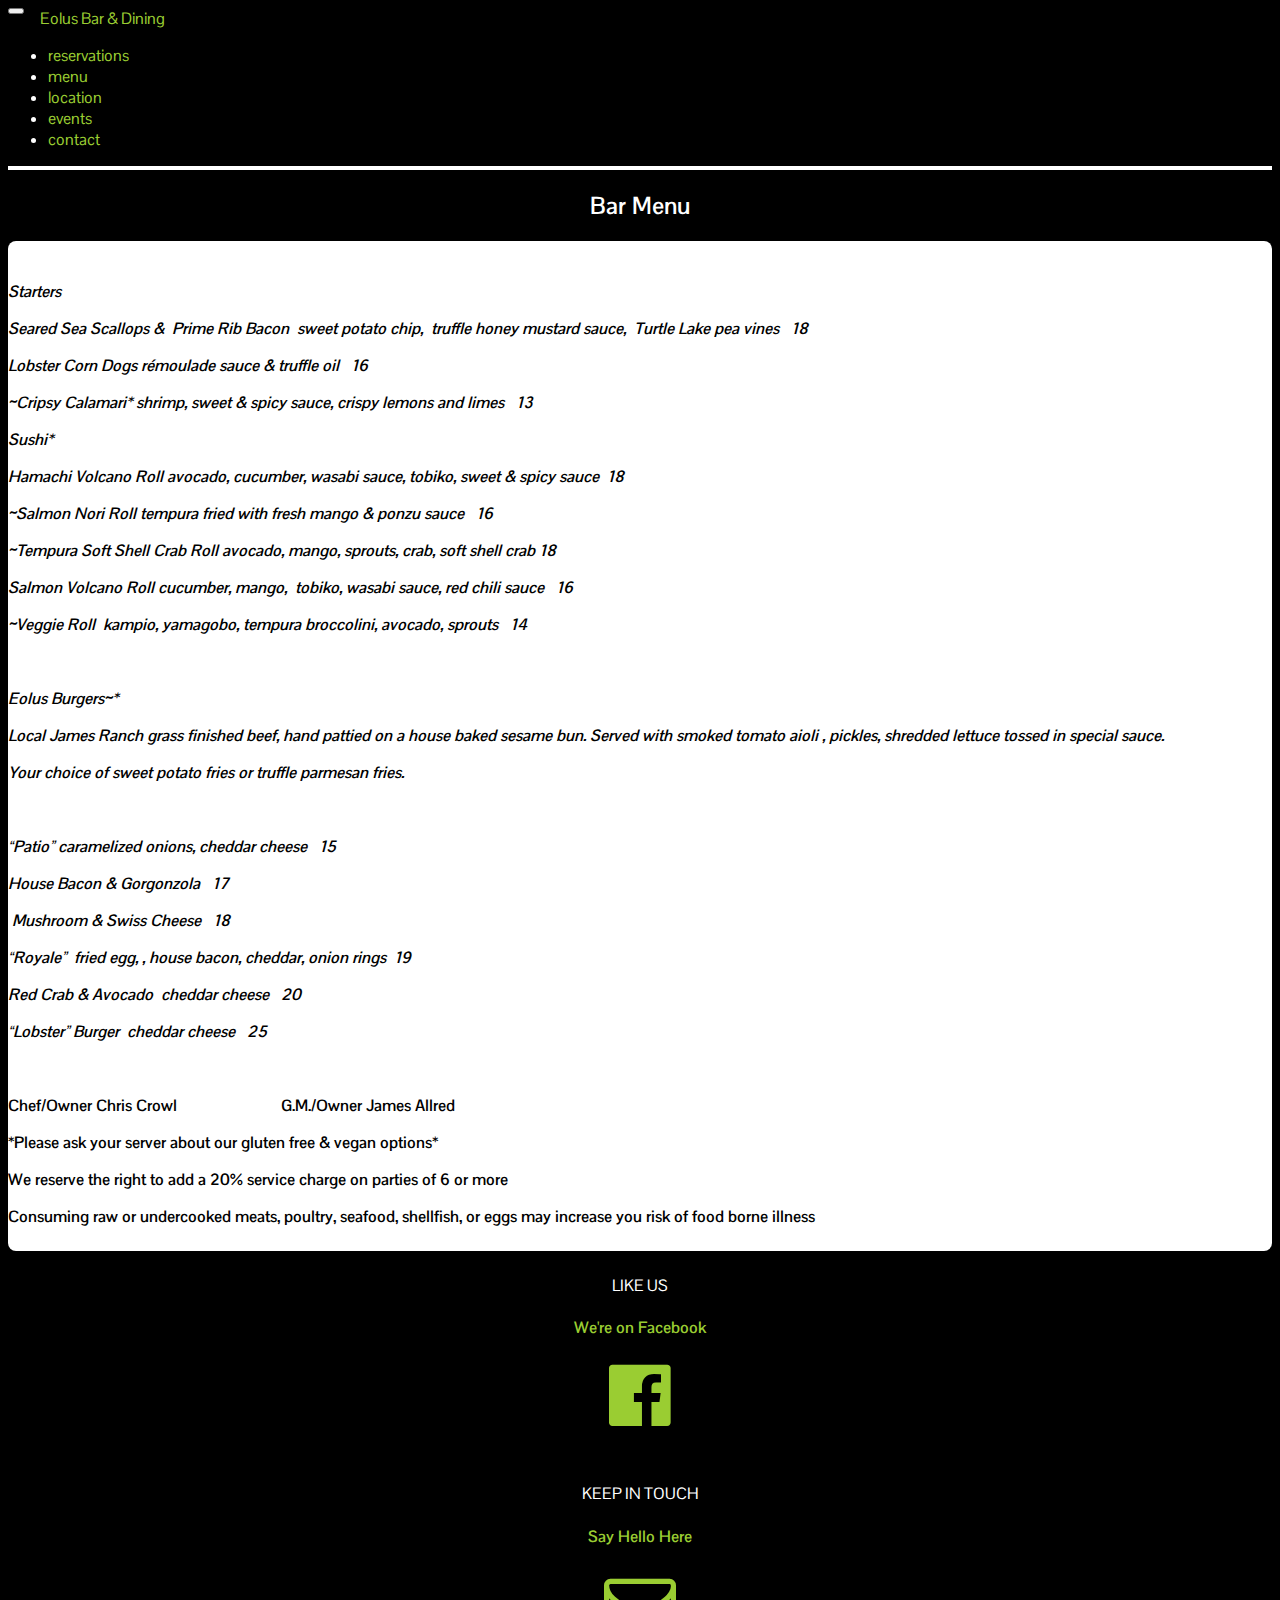
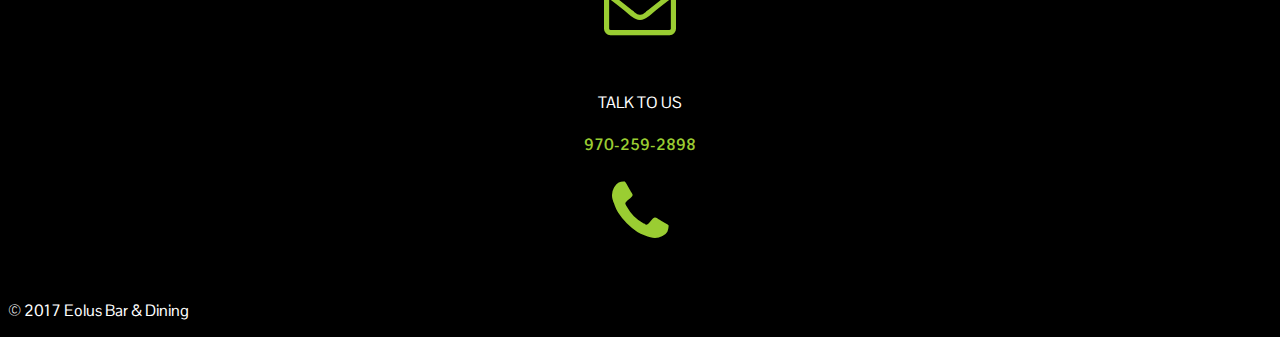
<file: bar-menu.html>
<!DOCTYPE html>
<html lang="en">
  <head>
    <meta charset="utf-8">
    <meta http-equiv="X-UA-Compatible" content="IE=edge">
    <meta name="viewport" content="width=device-width, initial-scale=1, shrink-to-fit=no">
    <!-- The above 3 meta tags *must* come first in the head; any other head content must come *after* these tags -->
    <meta name="description" content="">
    <meta name="author" content="">
    <link rel="icon" href="../../favicon.ico">

    <title>Eolus Bar & Dining Durango, CO</title>
    

    <!-- Bootstrap core CSS -->
    <link rel="stylesheet" href="https://maxcdn.bootstrapcdn.com/bootstrap/4.0.0-alpha.5/css/bootstrap.min.css" integrity="sha384-AysaV+vQoT3kOAXZkl02PThvDr8HYKPZhNT5h/CXfBThSRXQ6jW5DO2ekP5ViFdi" crossorigin="anonymous">

    <!-- Custom styles for this template -->
    <link href="css/style.css" rel="stylesheet">
	<link href="https://fonts.googleapis.com/css?family=Pontano+Sans" rel="stylesheet">
	<link href="https://maxcdn.bootstrapcdn.com/font-awesome/4.7.0/css/font-awesome.min.css" rel="stylesheet"> 
	
	<!-- jQuery (necessary for Bootstrap's JavaScript plugins) -->
    <script src="https://ajax.googleapis.com/ajax/libs/jquery/1.12.4/jquery.min.js"></script>
	<script src="https://maxcdn.bootstrapcdn.com/bootstrap/3.3.7/js/bootstrap.min.js" integrity="sha384-Tc5IQib027qvyjSMfHjOMaLkfuWVxZxUPnCJA7l2mCWNIpG9mGCD8wGNIcPD7Txa" crossorigin="anonymous"></script>  
  </head>

  <body>

    <nav class="navbar navbar-static-top navbar-dark bg-inverse">
    	<button class="navbar-toggler hidden-lg-up" type="button" data-toggle="collapse" data-target="#navbarResponsive" aria-controls="navbarResponsive" aria-expanded="false" aria-label="Toggle navigation"></button>
    	  

      <a href="index.html" class="navbar-brand">Eolus Bar & Dining</a>
      <div class="collapse navbar-toggleable-md" id="navbarResponsive">
      <ul class="nav navbar-nav">
        <li class="nav-item active">
          <a class="nav-link" href="http://www.opentable.com/eolus-bar-and-dining-reservations-durango?restref=29950">reservations <span class="sr-only">(current)</span></a>
        </li>
        <li class="nav-item">
          <a class="nav-link" href="menus.html">menu</a>
        </li>
        <li class="nav-item">
          <a class="nav-link" href="location.html">location</a>
        </li>
        <li class="nav-item">
          <a class="nav-link" href="events.html">events</a>
        </li>
        <li class="nav-item">
          <a class="nav-link" href="contact.html">contact</a>
        </li>
      </ul>
      </div>
    </nav>
    

	<div class="row">
		<div class="col-sm-12">
			<h2 class="text-center mt-2 mb-2">Bar Menu</h2>
			<div class="col-sm-6 offset-sm-3 menu-white">
				<p><em><strong>Starters</strong></em></p>
				<p></p>
				<p><em><strong>Seared Sea Scallops &amp;&nbsp; Prime Rib Bacon</strong> </em><i>&nbsp;</i><em>sweet potato chip,&nbsp; truffle honey mustard sauce,&nbsp; Turtle Lake pea vines&nbsp;&nbsp; 18</em></p>
				<p></p>
				<p><em><strong>Lobster Corn Dogs</strong></em> <em>rémoulade sauce &amp; truffle oil&nbsp;&nbsp; 16</em></p>
				<p></p>
				<p><em><strong>~Cripsy Calamari*</strong></em><strong> </strong><em>shrimp, sweet &amp; spicy sauce, crispy lemons and limes&nbsp;&nbsp; 13</em></p>
				<p></p>
				<div class="clearfix"></div>
				<p><strong><em>Sushi*</em></strong></p>
				<p></p>
				<p><em><strong>Hamachi Volcano Roll </strong>avocado, cucumber, wasabi sauce, tobiko, sweet &amp; spicy sauce&nbsp; 18</em></p>
				<p></p>
				<p><em><strong>~Salmon Nori Roll </strong>tempura fried with fresh mango &amp; ponzu sauce&nbsp;&nbsp; 16</em></p>
				<p></p>
				<p><strong><em>~Tempura Soft Shell Crab Roll</em> </strong><em>avocado, mango, sprouts, crab, soft shell crab 18</em></p>
				<p></p>
				<p><em><strong>Salmon Volcano Roll</strong></em> <em>cucumber, mango,&nbsp; tobiko, wasabi sauce, red chili sauce&nbsp;&nbsp; 16</em></p>
				<p></p>
				<p><em><strong>~Veggie Roll</strong></em><i>&nbsp; </i><em>kampio, yamagobo, tempura broccolini, avocado, sprouts&nbsp;&nbsp; 14</em></p>
				<p></p>
				<p><i>&nbsp;</i></p>
				<p><em><strong>Eolus Burgers~*</strong></em></p>
				<p></p>
				<p><em>Local James Ranch grass finished beef, hand pattied on a house baked sesame bun. Served with smoked tomato aioli , pickles, shredded lettuce tossed in special sauce.</em></p>
				<p></p>
				<p><em>Your choice of sweet potato fries or truffle parmesan fries.</em></p>
				<p></p>
				<p><i>&nbsp;</i></p>
				<p></p>
				<p><em><strong>“Patio”</strong> caramelized onions, cheddar cheese&nbsp;&nbsp; 15</em></p>
				<p></p>
				<p><em><strong>House</strong> <strong>Bacon &amp; Gorgonzola</strong></em><i>&nbsp;&nbsp;</i><em> 17</em></p>
				<p></p>
				<p><em>&nbsp;<strong>Mushroom &amp; Swiss Cheese</strong>&nbsp;&nbsp; 18</em></p>
				<p></p>
				<p><em><strong>“Royale”&nbsp;</strong> fried egg, , house bacon, cheddar, onion rings&nbsp; 19</em></p>
				<p></p>
				<p><em>Red Crab &amp; Avocado&nbsp; cheddar cheese&nbsp;&nbsp; 20</em></p>
				<p></p>
				<p><em><strong>“Lobster” Burge</strong>r&nbsp; cheddar cheese&nbsp;&nbsp; 25</em></p>
				<p></p>
				<p><i>&nbsp;</i></p>
				<p>Chef/Owner Chris Crowl &nbsp; &nbsp; &nbsp; &nbsp; &nbsp; &nbsp; &nbsp; &nbsp; &nbsp; &nbsp; &nbsp; &nbsp; &nbsp;G.M./Owner James Allred &nbsp; &nbsp; &nbsp; &nbsp; &nbsp; &nbsp; &nbsp; &nbsp; &nbsp; &nbsp; &nbsp;</p>
				<p></p>
				<p>*Please ask your server about our gluten free &amp; vegan options*</p>
				<p>We reserve the right to add a 20% service charge on parties of 6 or more</p>
				<p>Consuming raw or undercooked meats, poultry, seafood, shellfish, or eggs may increase you risk of food borne illness</p>
			</div>
		</div>
	</div>




      <div class="col-sm-12" style="margin-top: 24px">
      <!-- FOOTER -->
      <footer>
        <div class="col-sm-4 text-center">
        	<p>LIKE US</p>
        	<a href="https://www.facebook.com/eolusdurango"><h4 class="text-center neon-green">We're on Facebook</h4></a>
	        <a href="https://www.facebook.com/eolusdurango"><i class="fa fa-facebook-official neon-green" aria-hidden="true" style="font-size:72px; margin-bottom:36px"></i></a>
        </div>
        <div class="col-sm-4 text-center">
        	<p>KEEP IN TOUCH</p>
        	<a href="mailto:eolusjames@gmail.com" target="_top"><h4 class="text-center neon-green">Say Hello Here</h4></a>
	        <a href="mailto:eolusjames@gmail.com" target="_top"><i class="fa fa-envelope-o neon-green" aria-hidden="true" style="font-size:72px; margin-bottom:36px"></i></a>
        </div>
        <div class="col-sm-4 text-center">
        	<p>TALK TO US</p>
        	<h4 class="text-center neon-green"><a href="tel:1-970-259-2898">970-259-2898</a></h4>
	        <a href="tel:1-970-259-2898"><i class="fa fa-phone neon-green" aria-hidden="true" style="font-size:72px; margin-bottom:36px"></i></a>
        </div>
        <p>&copy; 2017 Eolus Bar & Dining</p>
      </footer>

    </div><!-- /.container -->

  </body>
</html>
</file>
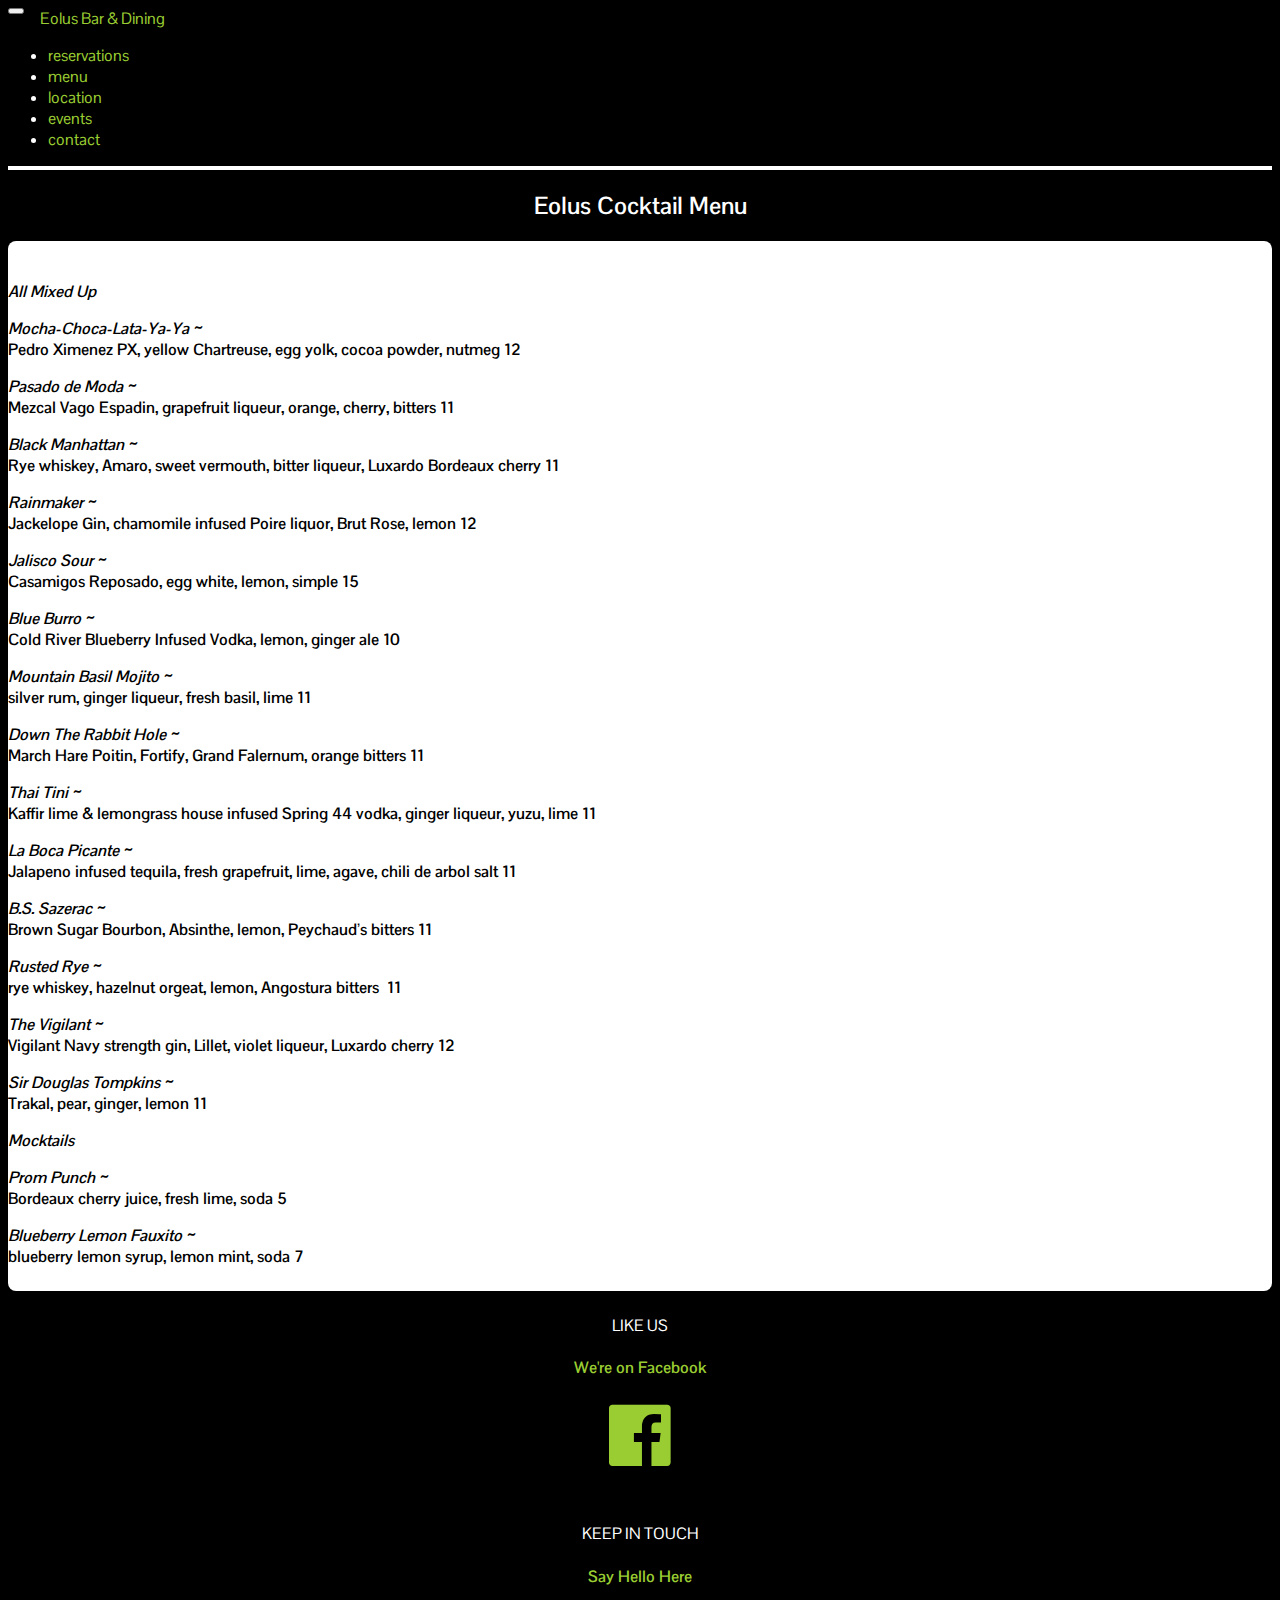
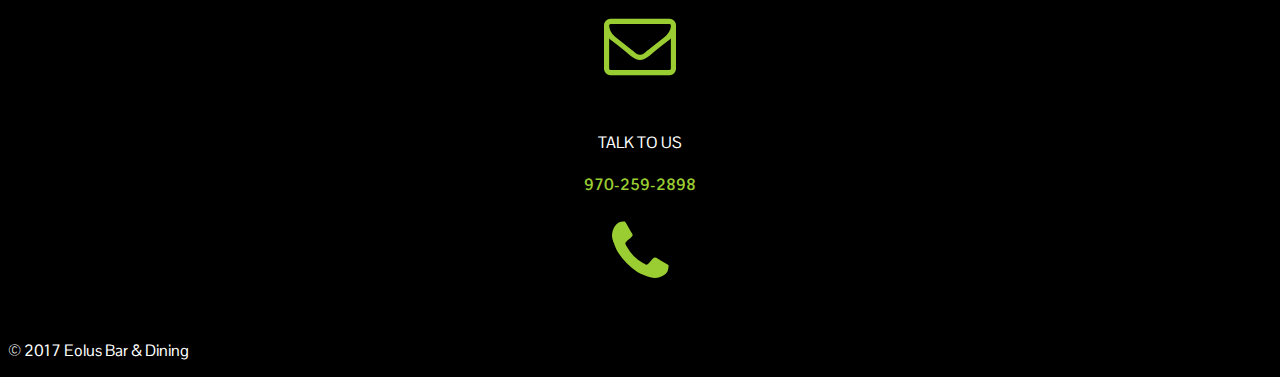
<file: cocktails.html>
<!DOCTYPE html>
<html lang="en">
  <head>
    <meta charset="utf-8">
    <meta http-equiv="X-UA-Compatible" content="IE=edge">
    <meta name="viewport" content="width=device-width, initial-scale=1, shrink-to-fit=no">
    <!-- The above 3 meta tags *must* come first in the head; any other head content must come *after* these tags -->
    <meta name="description" content="">
    <meta name="author" content="">
    <link rel="icon" href="../../favicon.ico">

    <title>Eolus Bar & Dining Durango, CO</title>
    

    <!-- Bootstrap core CSS -->
    <link rel="stylesheet" href="https://maxcdn.bootstrapcdn.com/bootstrap/4.0.0-alpha.5/css/bootstrap.min.css" integrity="sha384-AysaV+vQoT3kOAXZkl02PThvDr8HYKPZhNT5h/CXfBThSRXQ6jW5DO2ekP5ViFdi" crossorigin="anonymous">

    <!-- Custom styles for this template -->
    <link href="css/style.css" rel="stylesheet">
	<link href="https://fonts.googleapis.com/css?family=Pontano+Sans" rel="stylesheet">
	<link href="https://maxcdn.bootstrapcdn.com/font-awesome/4.7.0/css/font-awesome.min.css" rel="stylesheet"> 
	
	<!-- jQuery (necessary for Bootstrap's JavaScript plugins) -->
    <script src="https://ajax.googleapis.com/ajax/libs/jquery/1.12.4/jquery.min.js"></script>
	<script src="https://maxcdn.bootstrapcdn.com/bootstrap/3.3.7/js/bootstrap.min.js" integrity="sha384-Tc5IQib027qvyjSMfHjOMaLkfuWVxZxUPnCJA7l2mCWNIpG9mGCD8wGNIcPD7Txa" crossorigin="anonymous"></script>  
  </head>
  <body>

    <nav class="navbar navbar-static-top navbar-dark bg-inverse">
    	<button class="navbar-toggler hidden-lg-up" type="button" data-toggle="collapse" data-target="#navbarResponsive" aria-controls="navbarResponsive" aria-expanded="false" aria-label="Toggle navigation"></button>
    	  

      <a href="index.html" class="navbar-brand">Eolus Bar & Dining</a>
      <div class="collapse navbar-toggleable-md" id="navbarResponsive">
      <ul class="nav navbar-nav">
        <li class="nav-item active">
          <a class="nav-link" href="http://www.opentable.com/eolus-bar-and-dining-reservations-durango?restref=29950">reservations <span class="sr-only">(current)</span></a>
        </li>
        <li class="nav-item">
          <a class="nav-link" href="menus.html">menu</a>
        </li>
        <li class="nav-item">
          <a class="nav-link" href="location.html">location</a>
        </li>
        <li class="nav-item">
          <a class="nav-link" href="events.html">events</a>
        </li>
        <li class="nav-item">
          <a class="nav-link" href="contact.html">contact</a>
        </li>
      </ul>
      </div>
    </nav>
    

	<div class="row">
		<div class="col-sm-12">
			<h2 class="text-center mt-2 mb-2">Eolus Cocktail Menu</h2>
			<div class="col-sm-6 offset-sm-3 menu-white">
				<p><strong><em>All Mixed</em> <em>Up</em></strong></p>
				<p><em><strong>Mocha-Choca-Lata-Ya-Ya ~</strong><strong><br></strong></em>Pedro Ximenez PX, yellow Chartreuse, egg yolk, cocoa powder, nutmeg 12</p>
				<p><em><strong>Pasado de Moda ~</strong><strong><br></strong></em>Mezcal Vago Espadin, grapefruit liqueur, orange, cherry, bitters 11</p>
				<p><em><strong>Black Manhattan ~</strong><strong><br></strong></em>Rye whiskey, Amaro, sweet vermouth, bitter liqueur, Luxardo Bordeaux cherry 11</p>
				<p><em><strong>Rainmaker ~</strong><strong><br></strong></em>Jackelope Gin, chamomile infused Poire liquor, Brut Rose, lemon  12</p>
				<p><em><strong>Jalisco Sour  ~</strong><strong><br></strong></em>Casamigos Reposado, egg white, lemon, simple  15</p>
				<p><em><strong>Blue Burro ~<br></strong></em>Cold River Blueberry Infused Vodka, lemon, ginger ale  10&nbsp;</p>
				<p><em><strong>Mountain Basil Mojito ~</strong> <br></em>silver rum, ginger liqueur, fresh basil, lime  11</p>
				<p><em><strong>Down The Rabbit Hole ~&nbsp; <br></strong></em>March Hare Poitin, Fortify, Grand Falernum, orange bitters  11</p>
				<p><em><strong>Thai Tini ~</strong> <br></em>Kaffir lime & lemongrass house infused Spring 44 vodka, ginger liqueur, yuzu, lime  11</p>
				<p><em><strong>La Boca Picante ~</strong> <br></em>Jalapeno infused tequila, fresh grapefruit, lime, agave, chili de arbol salt  11</p>
				<p><em><strong>B.S. Sazerac ~</strong><br></em>Brown Sugar Bourbon, Absinthe, lemon, Peychaud’s bitters  11</p>
				<p><strong><em>Rusted Rye ~ &nbsp;</em></strong><br>rye whiskey, hazelnut orgeat, lemon, Angostura bitters &nbsp;11<i>&nbsp; &nbsp; &nbsp; &nbsp; &nbsp; &nbsp; &nbsp; &nbsp; &nbsp; &nbsp; &nbsp; &nbsp; &nbsp; &nbsp; &nbsp; &nbsp; &nbsp; &nbsp; &nbsp; &nbsp; &nbsp; &nbsp; &nbsp; &nbsp; &nbsp;&nbsp;</i></p>
				<p><em><strong>The Vigilant ~<br></strong></em>Vigilant Navy strength gin, Lillet, violet liqueur, Luxardo cherry  12</p>
				<p><em><strong>Sir Douglas Tompkins ~<br></strong></em>Trakal, pear, ginger, lemon  11</p>
				<p><em><strong>Mocktails</strong></em></p>
				<p><em><strong>Prom Punch ~<br></strong></em>Bordeaux cherry juice, fresh lime, soda  5</p>
				<p><em><strong>Blueberry Lemon Fauxito ~<br></strong></em>blueberry lemon syrup, lemon mint, soda  7</p>

			</div>
		</div>
	</div>




      <div class="col-sm-12" style="margin-top: 24px">
      <!-- FOOTER -->
      <footer>
        <div class="col-sm-4 text-center">
        	<p>LIKE US</p>
        	<a href="https://www.facebook.com/eolusdurango"><h4 class="text-center neon-green">We're on Facebook</h4></a>
	        <a href="https://www.facebook.com/eolusdurango"><i class="fa fa-facebook-official neon-green" aria-hidden="true" style="font-size:72px; margin-bottom:36px"></i></a>
        </div>
        <div class="col-sm-4 text-center">
        	<p>KEEP IN TOUCH</p>
        	<a href="mailto:eolusjames@gmail.com" target="_top"><h4 class="text-center neon-green">Say Hello Here</h4></a>
	        <a href="mailto:eolusjames@gmail.com" target="_top"><i class="fa fa-envelope-o neon-green" aria-hidden="true" style="font-size:72px; margin-bottom:36px"></i></a>
        </div>
        <div class="col-sm-4 text-center">
        	<p>TALK TO US</p>
        	<h4 class="text-center neon-green"><a href="tel:1-970-259-2898">970-259-2898</a></h4>
	        <a href="tel:1-970-259-2898"><i class="fa fa-phone neon-green" aria-hidden="true" style="font-size:72px; margin-bottom:36px"></i></a>
        </div>
        <p>&copy; 2017 Eolus Bar & Dining</p>
      </footer>

    </div><!-- /.container -->

  </body>
</html>
</file>
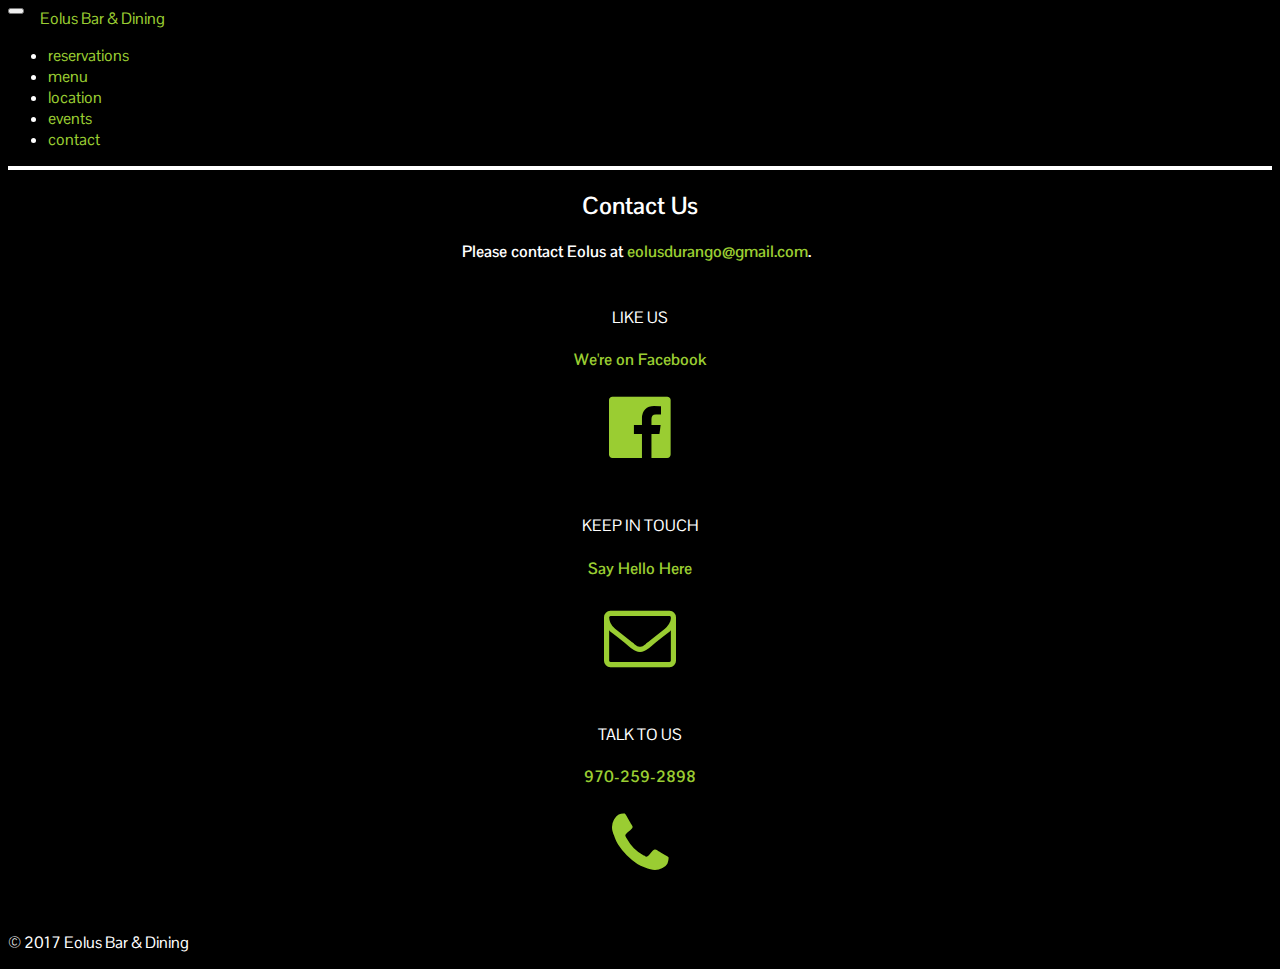
<file: contact.html>
<!DOCTYPE html>
<html lang="en">
  <head>
    <meta charset="utf-8">
    <meta http-equiv="X-UA-Compatible" content="IE=edge">
    <meta name="viewport" content="width=device-width, initial-scale=1, shrink-to-fit=no">
    <!-- The above 3 meta tags *must* come first in the head; any other head content must come *after* these tags -->
    <meta name="description" content="">
    <meta name="author" content="">
    <link rel="icon" href="../../favicon.ico">

    <title>Eolus Bar & Dining Durango, CO</title>
    

    <!-- Bootstrap core CSS -->
    <link rel="stylesheet" href="https://maxcdn.bootstrapcdn.com/bootstrap/4.0.0-alpha.5/css/bootstrap.min.css" integrity="sha384-AysaV+vQoT3kOAXZkl02PThvDr8HYKPZhNT5h/CXfBThSRXQ6jW5DO2ekP5ViFdi" crossorigin="anonymous">

    <!-- Custom styles for this template -->
    <link href="css/style.css" rel="stylesheet">
	<link href="https://fonts.googleapis.com/css?family=Pontano+Sans" rel="stylesheet">
	<link href="https://maxcdn.bootstrapcdn.com/font-awesome/4.7.0/css/font-awesome.min.css" rel="stylesheet"> 
	
	<!-- jQuery (necessary for Bootstrap's JavaScript plugins) -->
    <script src="https://ajax.googleapis.com/ajax/libs/jquery/1.12.4/jquery.min.js"></script>
	<script src="https://maxcdn.bootstrapcdn.com/bootstrap/3.3.7/js/bootstrap.min.js" integrity="sha384-Tc5IQib027qvyjSMfHjOMaLkfuWVxZxUPnCJA7l2mCWNIpG9mGCD8wGNIcPD7Txa" crossorigin="anonymous"></script>  
  </head>

  <body>

    <nav class="navbar navbar-static-top navbar-dark bg-inverse">
    	<button class="navbar-toggler hidden-lg-up" type="button" data-toggle="collapse" data-target="#navbarResponsive" aria-controls="navbarResponsive" aria-expanded="false" aria-label="Toggle navigation"></button>
    	  

      <a href="index.html" class="navbar-brand">Eolus Bar & Dining</a>
      <div class="collapse navbar-toggleable-md" id="navbarResponsive">
      <ul class="nav navbar-nav">
        <li class="nav-item active">
          <a class="nav-link" href="http://www.opentable.com/eolus-bar-and-dining-reservations-durango?restref=29950">reservations <span class="sr-only">(current)</span></a>
        </li>
        <li class="nav-item">
          <a class="nav-link" href="menus.html">menu</a>
        </li>
        <li class="nav-item">
          <a class="nav-link" href="location.html">location</a>
        </li>
        <li class="nav-item">
          <a class="nav-link" href="events.html">events</a>
        </li>
        <li class="nav-item">
          <a class="nav-link" href="contact.html">contact</a>
        </li>
      </ul>
      </div>
    </nav>
    

	<div class="row">
		<div class="col-sm-12">
			<h2 class="text-center mt-2 mb-2">Contact Us</h2>
			<strong><p style="text-align: center;"><span>Please contact Eolus at&nbsp;</span><a href="mailto:eolusdurango@gmail.com" target="_blank">eolusdurango@gmail.com</a>. &nbsp;<br><br></p></strong>
			</div>
		</div>
    </div>


<style>
    .header {
        color: #36A0FF;
        font-size: 27px;
        padding: 10px;
    }

    .bigicon {
        font-size: 35px;
        color: #36A0FF;
    }
</style>

	</div>




      <div class="col-sm-12" style="margin-top: 24px">
      <!-- FOOTER -->
      <footer>
        <div class="col-sm-4 text-center">
        	<p>LIKE US</p>
        	<a href="https://www.facebook.com/eolusdurango"><h4 class="text-center neon-green">We're on Facebook</h4></a>
	        <a href="https://www.facebook.com/eolusdurango"><i class="fa fa-facebook-official neon-green" aria-hidden="true" style="font-size:72px; margin-bottom:36px"></i></a>
        </div>
        <div class="col-sm-4 text-center">
        	<p>KEEP IN TOUCH</p>
        	<a href="mailto:eolusjames@gmail.com" target="_top"><h4 class="text-center neon-green">Say Hello Here</h4></a>
	        <a href="mailto:eolusjames@gmail.com" target="_top"><i class="fa fa-envelope-o neon-green" aria-hidden="true" style="font-size:72px; margin-bottom:36px"></i></a>
        </div>
        <div class="col-sm-4 text-center">
        	<p>TALK TO US</p>
        	<h4 class="text-center neon-green"><a href="tel:1-970-259-2898">970-259-2898</a></h4>
	        <a href="tel:1-970-259-2898"><i class="fa fa-phone neon-green" aria-hidden="true" style="font-size:72px; margin-bottom:36px"></i></a>
        </div>
        <p>&copy; 2017 Eolus Bar & Dining</p>
      </footer>

    </div><!-- /.container -->


  </body>
</html>
</file>
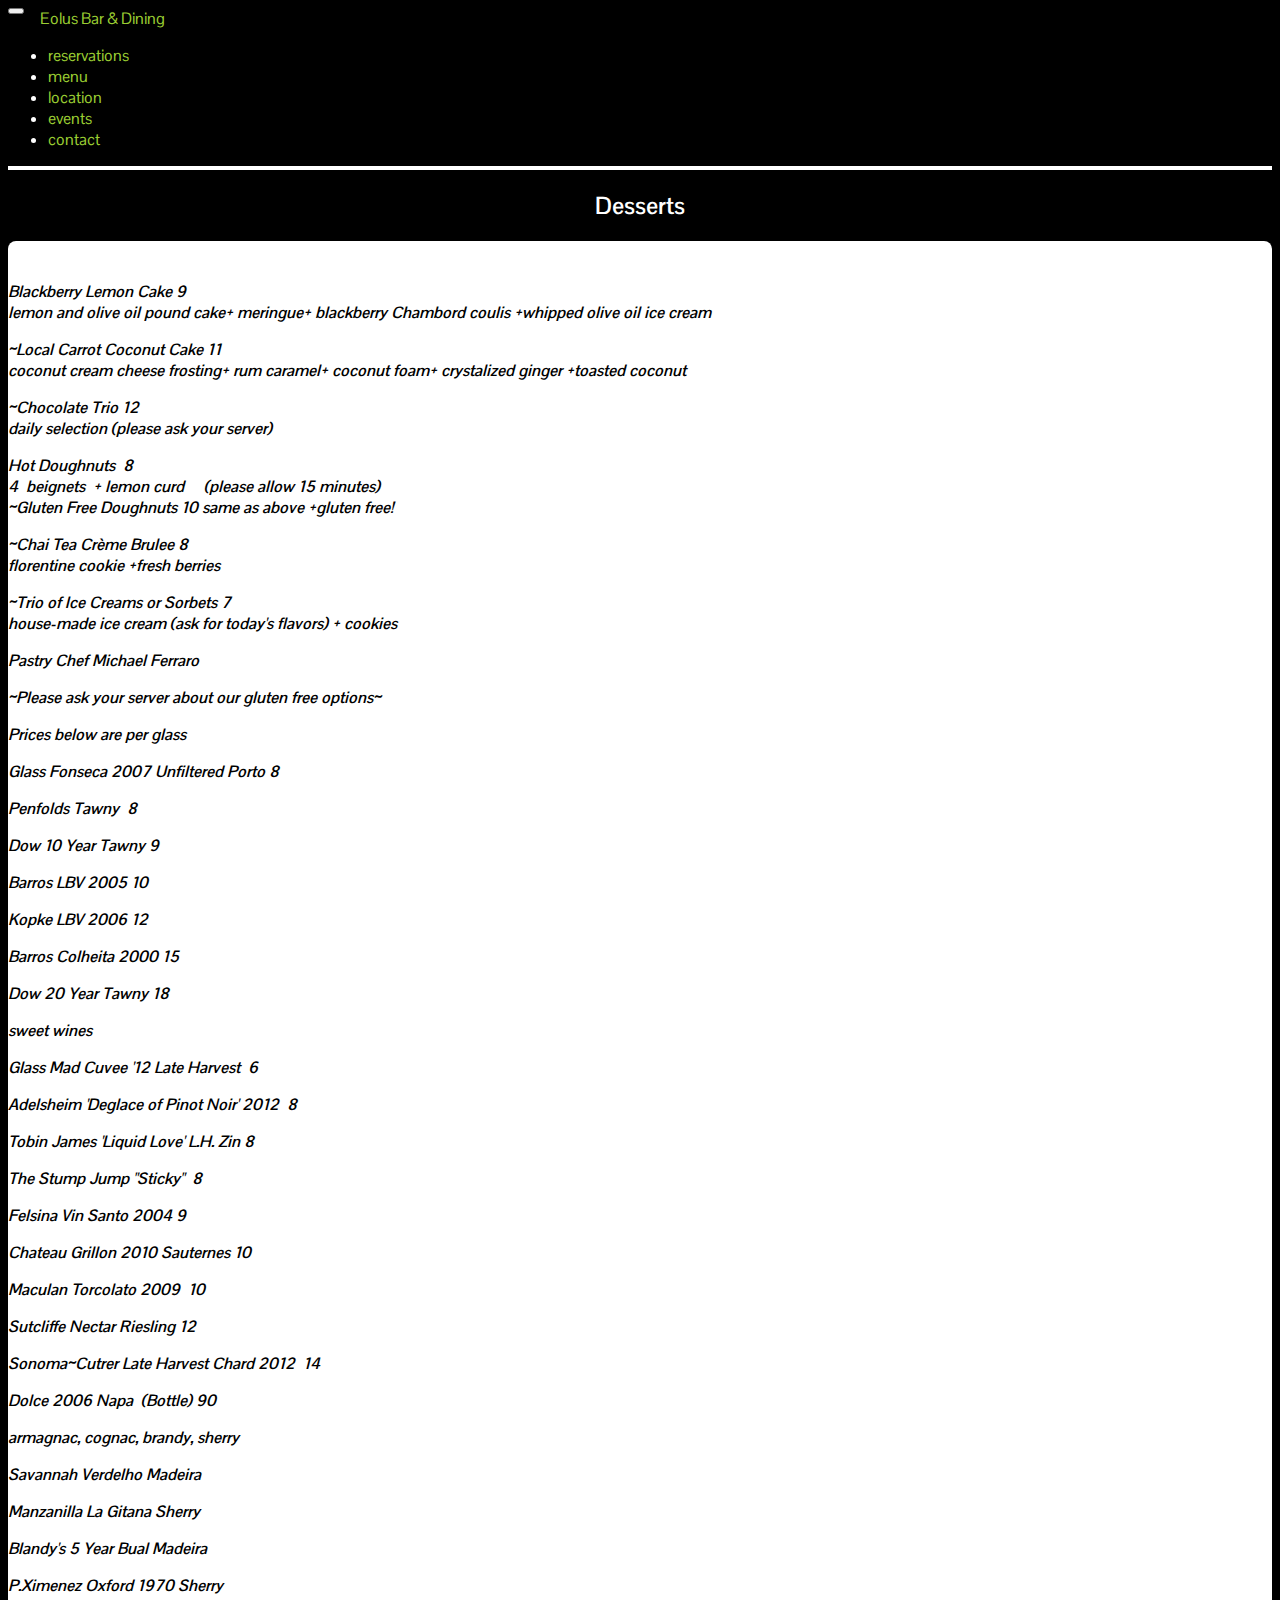
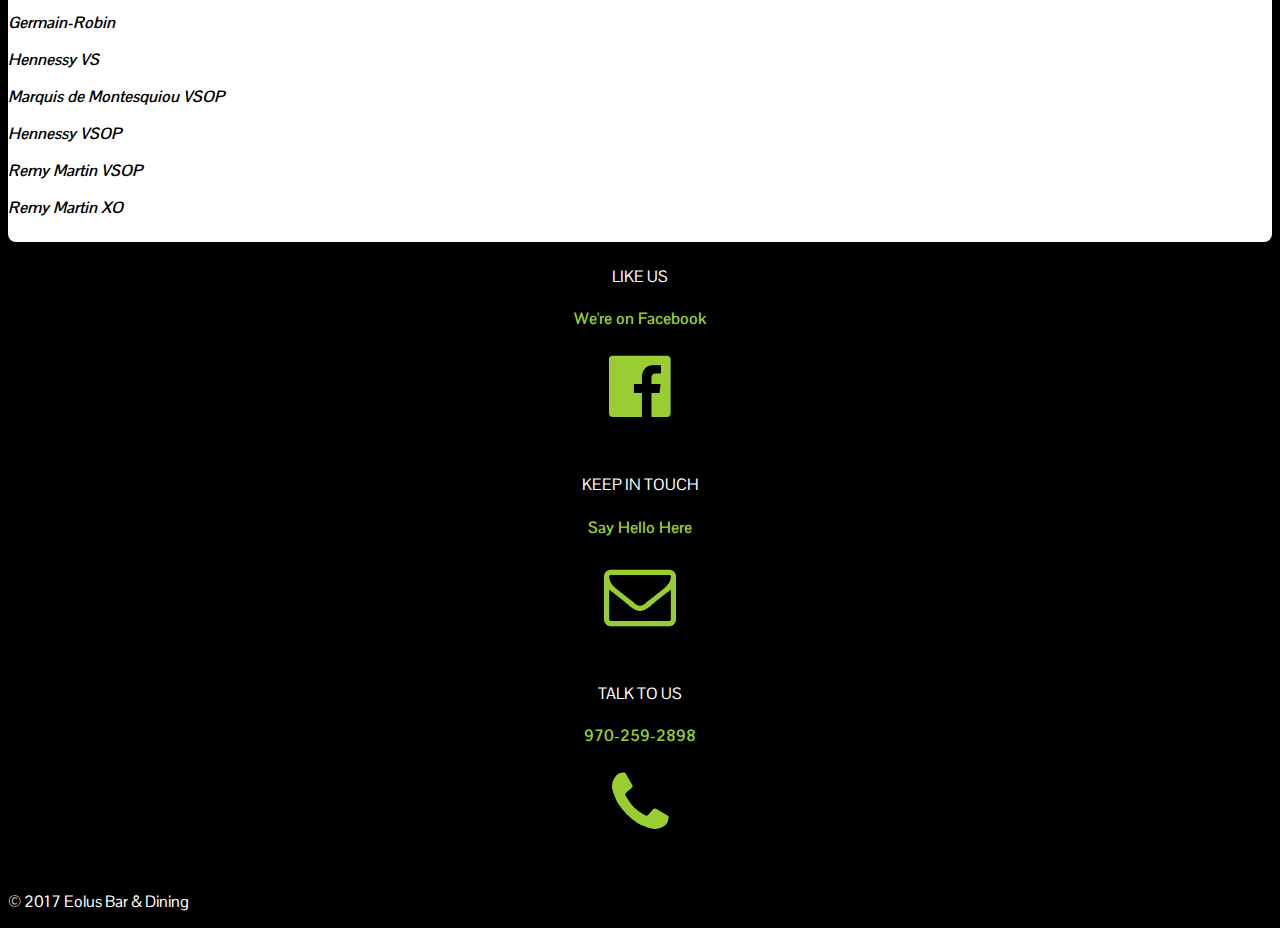
<file: dessert.html>
<!DOCTYPE html>
<html lang="en">
  <head>
    <meta charset="utf-8">
    <meta http-equiv="X-UA-Compatible" content="IE=edge">
    <meta name="viewport" content="width=device-width, initial-scale=1, shrink-to-fit=no">
    <!-- The above 3 meta tags *must* come first in the head; any other head content must come *after* these tags -->
    <meta name="description" content="">
    <meta name="author" content="">
    <link rel="icon" href="../../favicon.ico">

    <title>Eolus Bar & Dining Durango, CO</title>
    

    <!-- Bootstrap core CSS -->
    <link rel="stylesheet" href="https://maxcdn.bootstrapcdn.com/bootstrap/4.0.0-alpha.5/css/bootstrap.min.css" integrity="sha384-AysaV+vQoT3kOAXZkl02PThvDr8HYKPZhNT5h/CXfBThSRXQ6jW5DO2ekP5ViFdi" crossorigin="anonymous">

    <!-- Custom styles for this template -->
    <link href="css/style.css" rel="stylesheet">
	<link href="https://fonts.googleapis.com/css?family=Pontano+Sans" rel="stylesheet">
	<link href="https://maxcdn.bootstrapcdn.com/font-awesome/4.7.0/css/font-awesome.min.css" rel="stylesheet"> 
	
	<!-- jQuery (necessary for Bootstrap's JavaScript plugins) -->
    <script src="https://ajax.googleapis.com/ajax/libs/jquery/1.12.4/jquery.min.js"></script>
	<script src="https://maxcdn.bootstrapcdn.com/bootstrap/3.3.7/js/bootstrap.min.js" integrity="sha384-Tc5IQib027qvyjSMfHjOMaLkfuWVxZxUPnCJA7l2mCWNIpG9mGCD8wGNIcPD7Txa" crossorigin="anonymous"></script>  
  </head>

  <body>

    <nav class="navbar navbar-static-top navbar-dark bg-inverse">
    	<button class="navbar-toggler hidden-lg-up" type="button" data-toggle="collapse" data-target="#navbarResponsive" aria-controls="navbarResponsive" aria-expanded="false" aria-label="Toggle navigation"></button>
    	  

      <a href="index.html" class="navbar-brand">Eolus Bar & Dining</a>
      <div class="collapse navbar-toggleable-md" id="navbarResponsive">
      <ul class="nav navbar-nav">
        <li class="nav-item active">
          <a class="nav-link" href="http://www.opentable.com/eolus-bar-and-dining-reservations-durango?restref=29950">reservations <span class="sr-only">(current)</span></a>
        </li>
        <li class="nav-item">
          <a class="nav-link" href="menus.html">menu</a>
        </li>
        <li class="nav-item">
          <a class="nav-link" href="location.html">location</a>
        </li>
        <li class="nav-item">
          <a class="nav-link" href="events.html">events</a>
        </li>
        <li class="nav-item">
          <a class="nav-link" href="contact.html">contact</a>
        </li>
      </ul>
      </div>
    </nav>
    

	<div class="row">
		<div class="col-sm-12">
			<h2 class="text-center mt-2 mb-2">Desserts</h2>
			<div class="col-sm-6 offset-sm-3 menu-white">
				<p><em><span style="color:#000000"><strong> Blackberry Lemon Cake </strong> 9<br></span><span style="color:#000000">lemon and olive oil pound cake+ meringue+ blackberry Chambord coulis +whipped olive oil ice cream
</span></em></p>
				<p><em><span style="color:#000000"><strong>~Local Carrot Coconut Cake </strong> 11<br></span><span style="color:#000000">coconut cream cheese frosting+ rum caramel+ coconut foam+ crystalized ginger +toasted coconut </span></em></p>
				<p><em><span style="color:#000000"><strong>~Chocolate Trio  </strong>12 <br></span><span style="color:#000000">daily selection (please ask your server)</span></em></p>
				<p><em><span style="color:#000000"><strong>Hot Doughnuts</strong>&nbsp; 8 <br>4&nbsp; beignets&nbsp; + lemon curd&nbsp; &nbsp;&nbsp; (please allow 15 minutes) <br>~Gluten Free Doughnuts 10 same as above +gluten free! </span></em></p>
				<p><em><span style="color:#000000"><strong>~Chai Tea Crème Brulee</strong> 8 <br>florentine cookie +fresh berries <br></span></em></p>
				<p><em><span style="color:#000000"><strong>~Trio of Ice Creams or Sorbets</strong> 7 <br>house-made ice cream (ask for today's flavors) + cookies </span></em></p>
				<p><em><span style="color:#000000">Pastry Chef Michael Ferraro </span></em></p>
				<p><em><span style="color:#000000">~Please ask your server about our gluten free options~</span></em></p>
				<p><em>Prices below are per glass</em></p>
				<p><em> Glass Fonseca 2007 Unfiltered Porto 8 </em></p>
				<p><em>Penfolds Tawny&nbsp; 8 </em></p>
				<p><em>Dow 10 Year Tawny 9 </em></p>
				<p><em>Barros LBV 2005 10 </em></p>
				<p><em>Kopke LBV 2006 12 </em></p>
				<p><em>Barros Colheita 2000 15 </em></p>
				<p><em>Dow 20 Year Tawny 18 </em></p>
				<p><em><strong>sweet wines</strong> </em></p>
				<p><em>Glass Mad Cuvee '12 Late Harvest&nbsp; 6 </em></p>
				<p><em>Adelsheim 'Deglace of Pinot Noir' 2012&nbsp; 8 </em></p>
				<p><em>Tobin James 'Liquid Love' L.H. Zin 8 </em></p>
				<p><em>The Stump Jump "Sticky"&nbsp; 8 </em></p>
				<p><em>Felsina Vin Santo 2004 9 </em></p>
				<p><em>Chateau Grillon 2010 Sauternes 10 </em></p>
				<p><em>Maculan Torcolato 2009&nbsp; 10 </em></p>
				<p><em>Sutcliffe Nectar Riesling 12 </em></p>
				<p><em>Sonoma~Cutrer Late Harvest Chard 2012&nbsp; 14 </em></p>
				<p><em>Dolce 2006 Napa&nbsp; (Bottle) 90 </em></p>
				<p><em><strong>armagnac, cognac, brandy, sherry&nbsp;</strong>&nbsp;&nbsp;&nbsp;&nbsp;&nbsp;&nbsp;&nbsp;&nbsp;&nbsp;&nbsp;&nbsp;&nbsp; </em></p>
				<p><em>Savannah Verdelho Madeira </em></p>
				<p><em>Manzanilla La Gitana Sherry </em></p>
				<p><em>Blandy's 5 Year Bual Madeira</em></p>
				<p><em> P.Ximenez Oxford 1970 Sherry </em></p>
				<p><em>Germain-Robin </em></p>
				<p><em>Hennessy VS </em></p>
				<p><em>Marquis de Montesquiou VSOP&nbsp; </em></p>
				<p><em>Hennessy VSOP </em></p>
				<p><em>Remy Martin VSOP </em></p>
				<p><em>Remy Martin XO </em></p>

			</div>
		</div>
	</div>




      <div class="col-sm-12" style="margin-top: 24px">
      <!-- FOOTER -->
      <footer>
        <div class="col-sm-4 text-center">
        	<p>LIKE US</p>
        	<a href="https://www.facebook.com/eolusdurango"><h4 class="text-center neon-green">We're on Facebook</h4></a>
	        <a href="https://www.facebook.com/eolusdurango"><i class="fa fa-facebook-official neon-green" aria-hidden="true" style="font-size:72px; margin-bottom:36px"></i></a>
        </div>
        <div class="col-sm-4 text-center">
        	<p>KEEP IN TOUCH</p>
        	<a href="mailto:eolusjames@gmail.com" target="_top"><h4 class="text-center neon-green">Say Hello Here</h4></a>
	        <a href="mailto:eolusjames@gmail.com" target="_top"><i class="fa fa-envelope-o neon-green" aria-hidden="true" style="font-size:72px; margin-bottom:36px"></i></a>
        </div>
        <div class="col-sm-4 text-center">
        	<p>TALK TO US</p>
        	<h4 class="text-center neon-green"><a href="tel:1-970-259-2898">970-259-2898</a></h4>
	        <a href="tel:1-970-259-2898"><i class="fa fa-phone neon-green" aria-hidden="true" style="font-size:72px; margin-bottom:36px"></i></a>
        </div>
        <p>&copy; 2017 Eolus Bar & Dining</p>
      </footer>

    </div><!-- /.container -->

  </body>
</html>
</file>
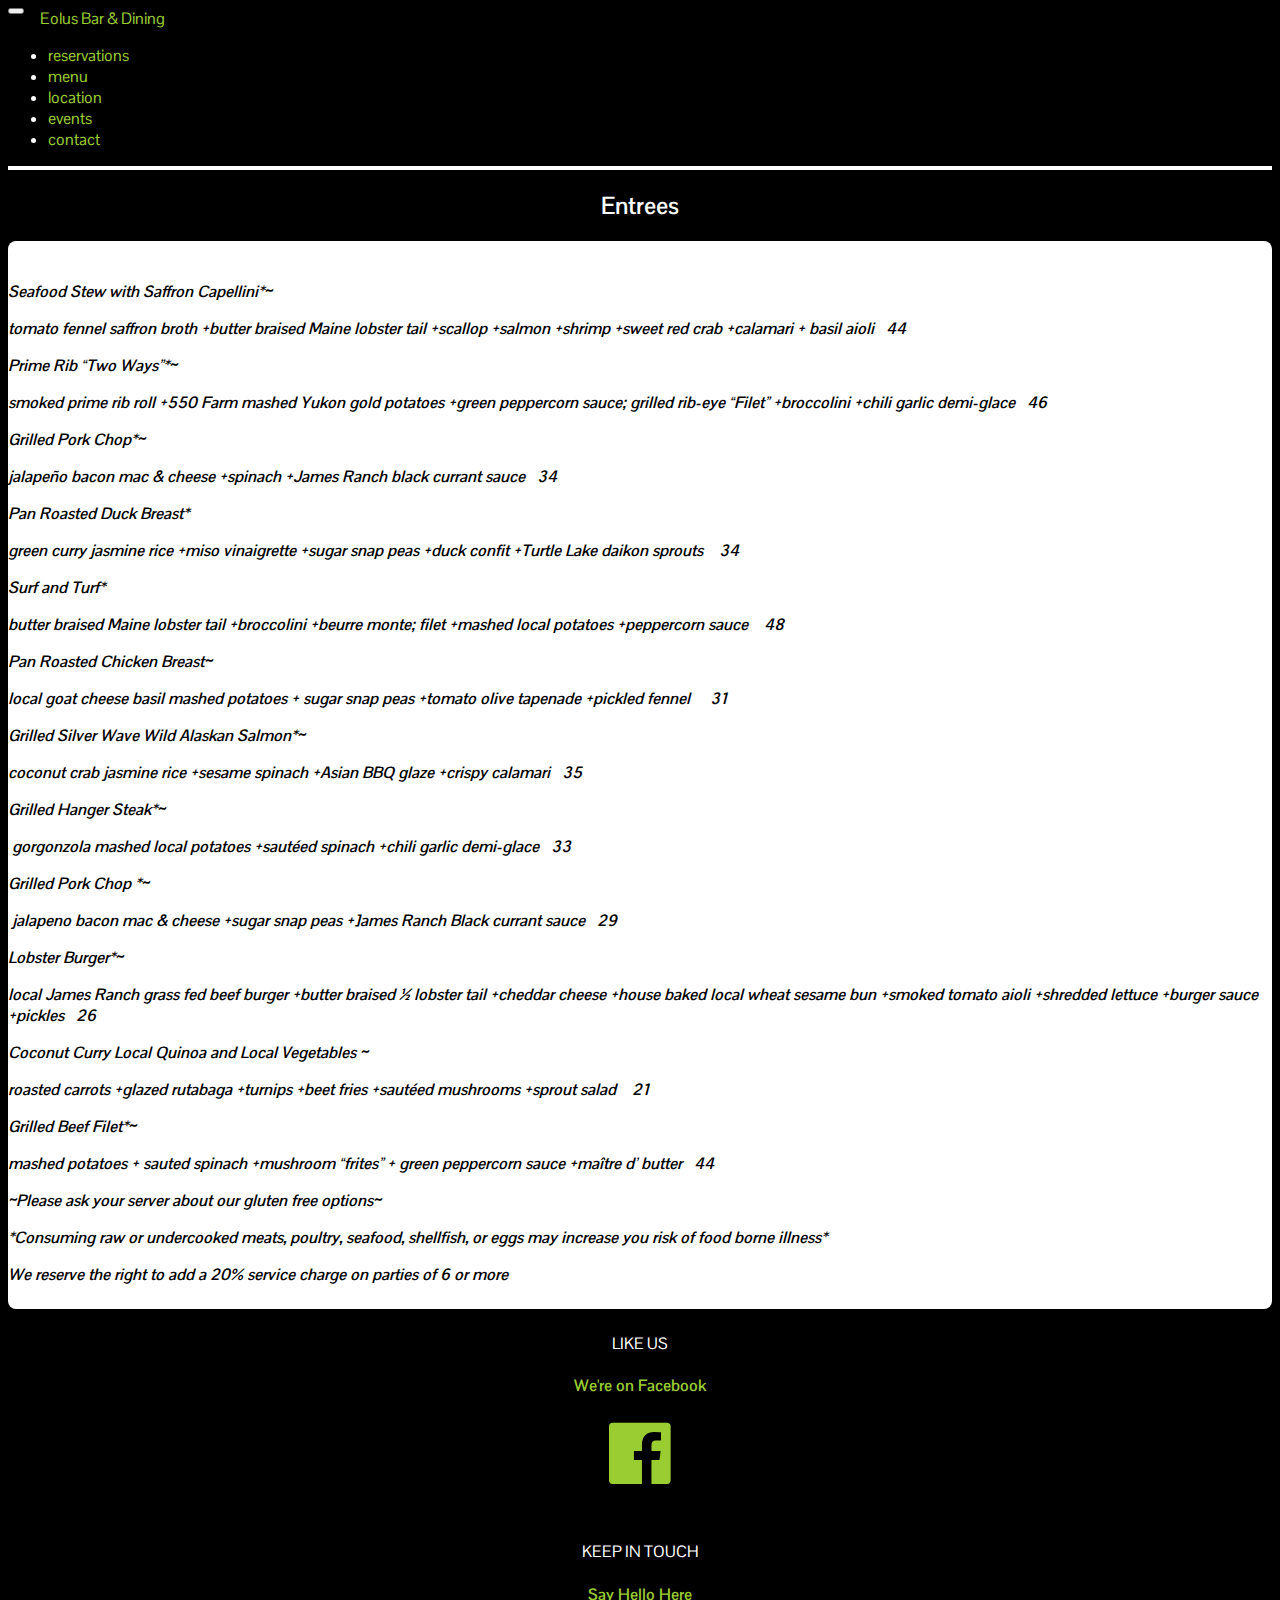
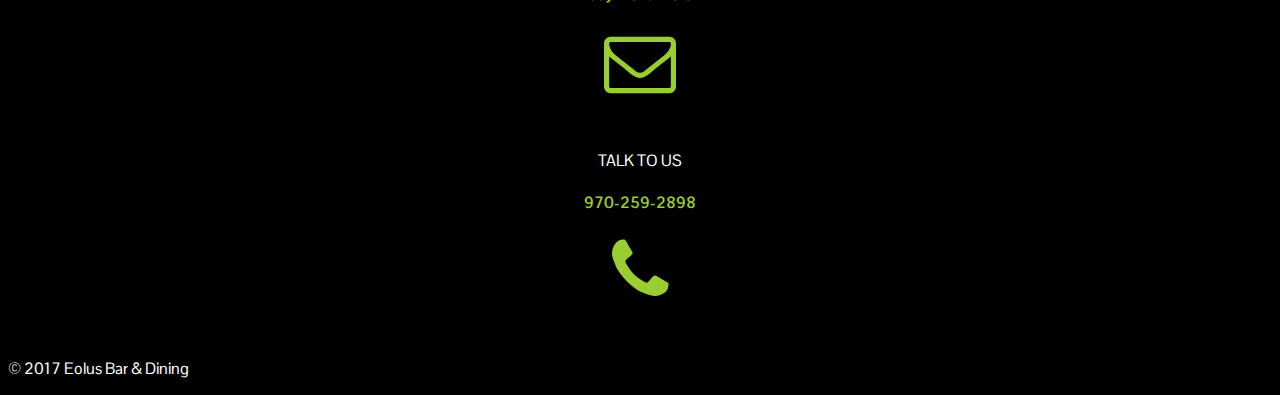
<file: entrees.html>
<!DOCTYPE html>
<html lang="en">
  <head>
    <meta charset="utf-8">
    <meta http-equiv="X-UA-Compatible" content="IE=edge">
    <meta name="viewport" content="width=device-width, initial-scale=1, shrink-to-fit=no">
    <!-- The above 3 meta tags *must* come first in the head; any other head content must come *after* these tags -->
    <meta name="description" content="">
    <meta name="author" content="">
    <link rel="icon" href="../../favicon.ico">

    <title>Eolus Bar & Dining Durango, CO</title>
    

    <!-- Bootstrap core CSS -->
    <link rel="stylesheet" href="https://maxcdn.bootstrapcdn.com/bootstrap/4.0.0-alpha.5/css/bootstrap.min.css" integrity="sha384-AysaV+vQoT3kOAXZkl02PThvDr8HYKPZhNT5h/CXfBThSRXQ6jW5DO2ekP5ViFdi" crossorigin="anonymous">

    <!-- Custom styles for this template -->
    <link href="css/style.css" rel="stylesheet">
	<link href="https://fonts.googleapis.com/css?family=Pontano+Sans" rel="stylesheet">
	<link href="https://maxcdn.bootstrapcdn.com/font-awesome/4.7.0/css/font-awesome.min.css" rel="stylesheet"> 
	
	<!-- jQuery (necessary for Bootstrap's JavaScript plugins) -->
    <script src="https://ajax.googleapis.com/ajax/libs/jquery/1.12.4/jquery.min.js"></script>
	<script src="https://maxcdn.bootstrapcdn.com/bootstrap/3.3.7/js/bootstrap.min.js" integrity="sha384-Tc5IQib027qvyjSMfHjOMaLkfuWVxZxUPnCJA7l2mCWNIpG9mGCD8wGNIcPD7Txa" crossorigin="anonymous"></script>  
  </head>

  <body>

    <nav class="navbar navbar-static-top navbar-dark bg-inverse">
    	<button class="navbar-toggler hidden-lg-up" type="button" data-toggle="collapse" data-target="#navbarResponsive" aria-controls="navbarResponsive" aria-expanded="false" aria-label="Toggle navigation"></button>
    	  

      <a href="index.html" class="navbar-brand">Eolus Bar & Dining</a>
      <div class="collapse navbar-toggleable-md" id="navbarResponsive">
      <ul class="nav navbar-nav">
        <li class="nav-item active">
          <a class="nav-link" href="http://www.opentable.com/eolus-bar-and-dining-reservations-durango?restref=29950">reservations <span class="sr-only">(current)</span></a>
        </li>
        <li class="nav-item">
          <a class="nav-link" href="menus.html">menu</a>
        </li>
        <li class="nav-item">
          <a class="nav-link" href="location.html">location</a>
        </li>
        <li class="nav-item">
          <a class="nav-link" href="events.html">events</a>
        </li>
        <li class="nav-item">
          <a class="nav-link" href="contact.html">contact</a>
        </li>
      </ul>
      </div>
    </nav>
    

	<div class="row">
		<div class="col-sm-12">
			<h2 class="text-center mt-2 mb-2">Entrees</h2>
			<div class="col-sm-6 offset-sm-3 menu-white">
				<p><em><strong>Seafood Stew with Saffron Capellini*~</strong>&nbsp;</em> &nbsp; &nbsp; &nbsp; &nbsp; &nbsp;</p>
				<p></p>
				<p><em>tomato fennel saffron broth +butter braised Maine lobster tail +scallop +salmon +shrimp +sweet red crab +calamari</em><em> + basil aioli</em><em>&nbsp; &nbsp;44</em></p>
				
				<p><strong><em>Prime Rib “Two Ways”*~</em></strong></p>
				<p><em>smoked prime rib roll +550 Farm mashed Yukon gold potatoes +green peppercorn sauce;
grilled rib-eye “Filet” +broccolini +chili garlic demi-glace &nbsp;&nbsp;</em><em>46</em></p>
				<p></p>
				<p><strong><em>Grilled Pork Chop*~</em></strong></p>
				<p><em>jalapeño bacon mac &amp; cheese +spinach +James Ranch black currant sauce</em><em>&nbsp; &nbsp;34</em></p>
				<p><strong><em>Pan Roasted Duck Breast*</em></strong></p>
				<p><em>green curry jasmine rice +miso vinaigrette +sugar snap peas +duck confit +Turtle Lake daikon sprouts &nbsp; &nbsp;34</em></p>
				<p><strong><em>Surf and Turf*</em></strong></p>
				<p></p>
				<p><em>butter braised Maine lobster tail +broccolini +beurre monte; filet +mashed local potatoes +peppercorn sauce &nbsp; &nbsp;48</em></p>
				<p><strong><em>Pan Roasted Chicken Breast~</em></strong></p>
				<p><em>local goat cheese basil mashed potatoes + sugar snap peas +tomato olive tapenade +pickled fennel &nbsp; &nbsp; 31</em></p>
				<p><em><strong>Grilled Silver Wave Wild Alaskan Salmon*~</strong></em></p>
				<p><em>coconut crab jasmine rice +sesame spinach +Asian BBQ glaze +crispy calamari &nbsp; 35</em></p>
				<p><em><strong>Grilled Hanger Steak*~</strong></em></p>
				<p><em><i>&nbsp;gorgonzola mashed local potatoes +sautéed spinach +chili garlic demi-glace</i><strong><i>&nbsp; &nbsp;</i></strong><i>33</i></em></p>
				<p><em><strong>Grilled Pork Chop *~</strong></em></p>
				<p><em><i>&nbsp;jalapeno bacon mac & cheese +sugar snap peas +]ames Ranch Black currant sauce</i><strong><i>&nbsp; &nbsp;</i></strong><i>29</i></em></p>
				<p><strong><em>Lobster Burger*~</em></strong></p>
				<p><em>local James Ranch grass fed beef  burger +butter braised ½ lobster tail +cheddar cheese +house baked local wheat sesame bun +smoked tomato aioli +shredded lettuce +burger sauce +pickles    &nbsp;&nbsp;26</em></p>
				<p><strong><em>Coconut Curry Local Quinoa and Local Vegetables ~&nbsp;</em></strong><br></p>
				<p><em>roasted carrots +glazed rutabaga +turnips +beet fries +sautéed mushrooms +sprout salad  &nbsp;&nbsp; 21</em></p>
				<p><strong><em>Grilled Beef Filet*~</em></strong></p>
				<p><em>mashed potatoes + sauted spinach +mushroom “frites” + green peppercorn sauce +maître d’ butter &nbsp; 44</em><i>&nbsp;</i></p>
				<p><em>~Please ask your server about our gluten free options~</em></p>
				<p><em>*Consuming raw or undercooked meats, poultry, seafood, shellfish, or eggs may increase you risk of food borne illness*</em></p>
				<p><em>We reserve the right to add a 20% service charge on parties of 6 or more</em></p>
			</div>
		</div>
	</div>




      <div class="col-sm-12" style="margin-top: 24px">
      <!-- FOOTER -->
      <footer>
        <div class="col-sm-4 text-center">
        	<p>LIKE US</p>
        	<a href="https://www.facebook.com/eolusdurango"><h4 class="text-center neon-green">We're on Facebook</h4></a>
	        <a href="https://www.facebook.com/eolusdurango"><i class="fa fa-facebook-official neon-green" aria-hidden="true" style="font-size:72px; margin-bottom:36px"></i></a>
        </div>
        <div class="col-sm-4 text-center">
        	<p>KEEP IN TOUCH</p>
        	<a href="mailto:eolusjames@gmail.com" target="_top"><h4 class="text-center neon-green">Say Hello Here</h4></a>
	        <a href="mailto:eolusjames@gmail.com" target="_top"><i class="fa fa-envelope-o neon-green" aria-hidden="true" style="font-size:72px; margin-bottom:36px"></i></a>
        </div>
        <div class="col-sm-4 text-center">
        	<p>TALK TO US</p>
        	<h4 class="text-center neon-green"><a href="tel:1-970-259-2898">970-259-2898</a></h4>
	        <a href="tel:1-970-259-2898"><i class="fa fa-phone neon-green" aria-hidden="true" style="font-size:72px; margin-bottom:36px"></i></a>
        </div>
        <p>&copy; 2017 Eolus Bar & Dining</p>
      </footer>

    </div><!-- /.container -->

  </body>
</html>
</file>
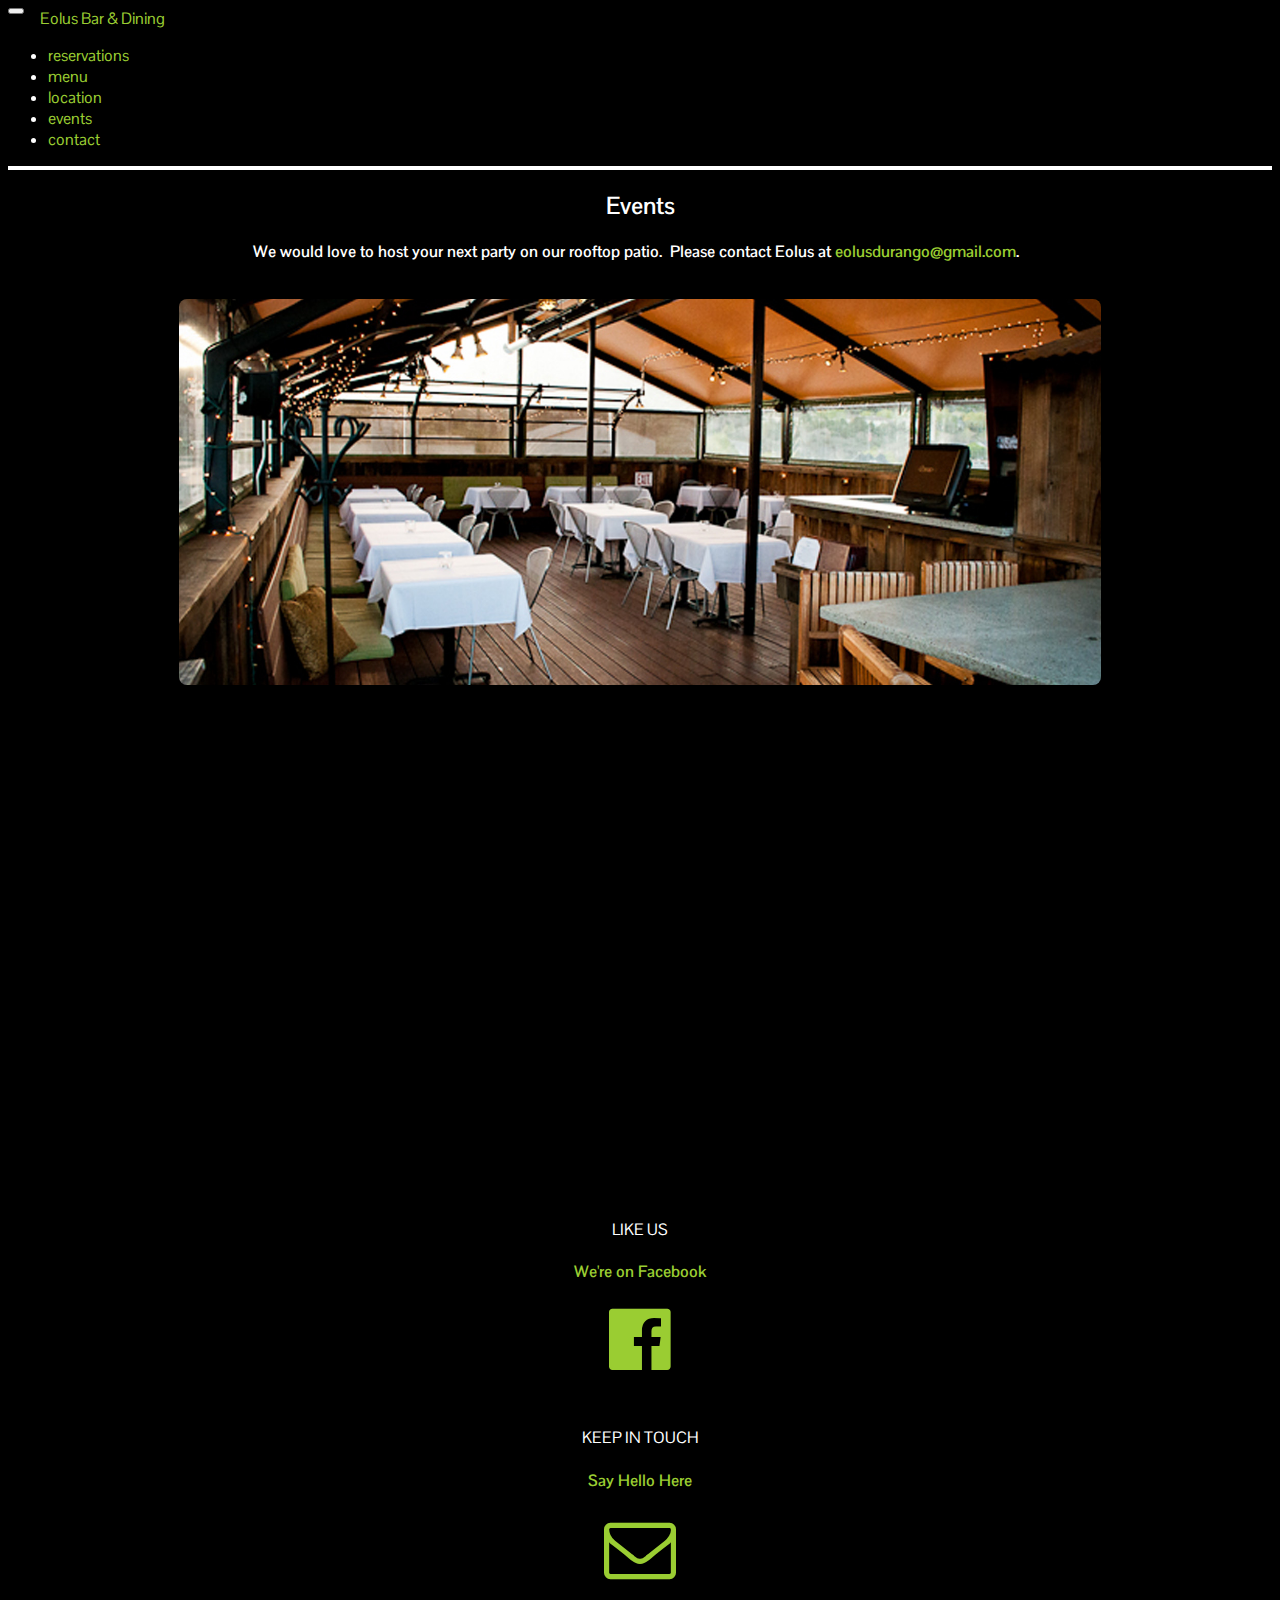
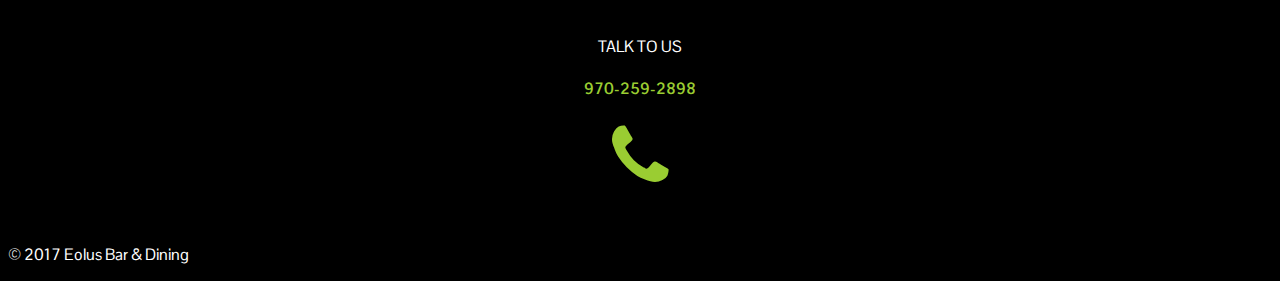
<file: events.html>
<!DOCTYPE html>
<html lang="en">
  <head>
    <meta charset="utf-8">
    <meta http-equiv="X-UA-Compatible" content="IE=edge">
    <meta name="viewport" content="width=device-width, initial-scale=1, shrink-to-fit=no">
    <!-- The above 3 meta tags *must* come first in the head; any other head content must come *after* these tags -->
    <meta name="description" content="">
    <meta name="author" content="">
    <link rel="icon" href="../../favicon.ico">

    <title>Eolus Bar & Dining Durango, CO</title>
    

    <!-- Bootstrap core CSS -->
    <link rel="stylesheet" href="https://maxcdn.bootstrapcdn.com/bootstrap/4.0.0-alpha.5/css/bootstrap.min.css" integrity="sha384-AysaV+vQoT3kOAXZkl02PThvDr8HYKPZhNT5h/CXfBThSRXQ6jW5DO2ekP5ViFdi" crossorigin="anonymous">

    <!-- Custom styles for this template -->
    <link href="css/style.css" rel="stylesheet">
	<link href="https://fonts.googleapis.com/css?family=Pontano+Sans" rel="stylesheet">
	<link href="https://maxcdn.bootstrapcdn.com/font-awesome/4.7.0/css/font-awesome.min.css" rel="stylesheet"> 
	
	<!-- jQuery (necessary for Bootstrap's JavaScript plugins) -->
    <script src="https://ajax.googleapis.com/ajax/libs/jquery/1.12.4/jquery.min.js"></script>
	<script src="https://maxcdn.bootstrapcdn.com/bootstrap/3.3.7/js/bootstrap.min.js" integrity="sha384-Tc5IQib027qvyjSMfHjOMaLkfuWVxZxUPnCJA7l2mCWNIpG9mGCD8wGNIcPD7Txa" crossorigin="anonymous"></script>  
  </head>
  <body>

    <nav class="navbar navbar-static-top navbar-dark bg-inverse">
    	<button class="navbar-toggler hidden-lg-up" type="button" data-toggle="collapse" data-target="#navbarResponsive" aria-controls="navbarResponsive" aria-expanded="false" aria-label="Toggle navigation"></button>
    	  

      <a href="index.html" class="navbar-brand">Eolus Bar & Dining</a>
      <div class="collapse navbar-toggleable-md" id="navbarResponsive">
      <ul class="nav navbar-nav">
        <li class="nav-item active">
          <a class="nav-link" href="http://www.opentable.com/eolus-bar-and-dining-reservations-durango?restref=29950">reservations <span class="sr-only">(current)</span></a>
        </li>
        <li class="nav-item">
          <a class="nav-link" href="menus.html">menu</a>
        </li>
        <li class="nav-item">
          <a class="nav-link" href="location.html">location</a>
        </li>
        <li class="nav-item">
          <a class="nav-link" href="events.html">events</a>
        </li>
        <li class="nav-item">
          <a class="nav-link" href="contact.html">contact</a>
        </li>
      </ul>
      </div>
    </nav>
    

	<div class="row">
		<div class="col-sm-12">
			<h2 class="text-center mt-2 mb-2">Events</h2>
			<strong><p style="text-align: center;"><span>We would love to host your next party on our rooftop patio. &nbsp;Please contact Eolus at&nbsp;</span><a href="mailto:eolusdurango@gmail.com" target="_blank">eolusdurango@gmail.com</a>. &nbsp;<br><br></p></strong>
			</div>
			<center>
			<img src="img/patioday.jpg" class="img-fluid" style="height: 386px; width: 922px; border-radius: 8px;">
			</center>
			</div>
			<center class="mt-1"><iframe src="https://widgets.360directories.com/events?mode=html&widget_key=52a7791f7d6d9" width="750" height="500" frameborder="0"></iframe></center>
		</div>
	</div>




      <div class="col-sm-12" style="margin-top: 24px">
      <!-- FOOTER -->
      <footer>
        <div class="col-sm-4 text-center">
        	<p>LIKE US</p>
        	<a href="https://www.facebook.com/eolusdurango"><h4 class="text-center neon-green">We're on Facebook</h4></a>
	        <a href="https://www.facebook.com/eolusdurango"><i class="fa fa-facebook-official neon-green" aria-hidden="true" style="font-size:72px; margin-bottom:36px"></i></a>
        </div>
        <div class="col-sm-4 text-center">
        	<p>KEEP IN TOUCH</p>
        	<a href="mailto:eolusjames@gmail.com" target="_top"><h4 class="text-center neon-green">Say Hello Here</h4></a>
	        <a href="mailto:eolusjames@gmail.com" target="_top"><i class="fa fa-envelope-o neon-green" aria-hidden="true" style="font-size:72px; margin-bottom:36px"></i></a>
        </div>
        <div class="col-sm-4 text-center">
        	<p>TALK TO US</p>
        	<h4 class="text-center neon-green"><a href="tel:1-970-259-2898">970-259-2898</a></h4>
	        <a href="tel:1-970-259-2898"><i class="fa fa-phone neon-green" aria-hidden="true" style="font-size:72px; margin-bottom:36px"></i></a>
        </div>
        <p>&copy; 2017 Eolus Bar & Dining</p>
      </footer>

    </div><!-- /.container -->

  </body>
</html>
</file>
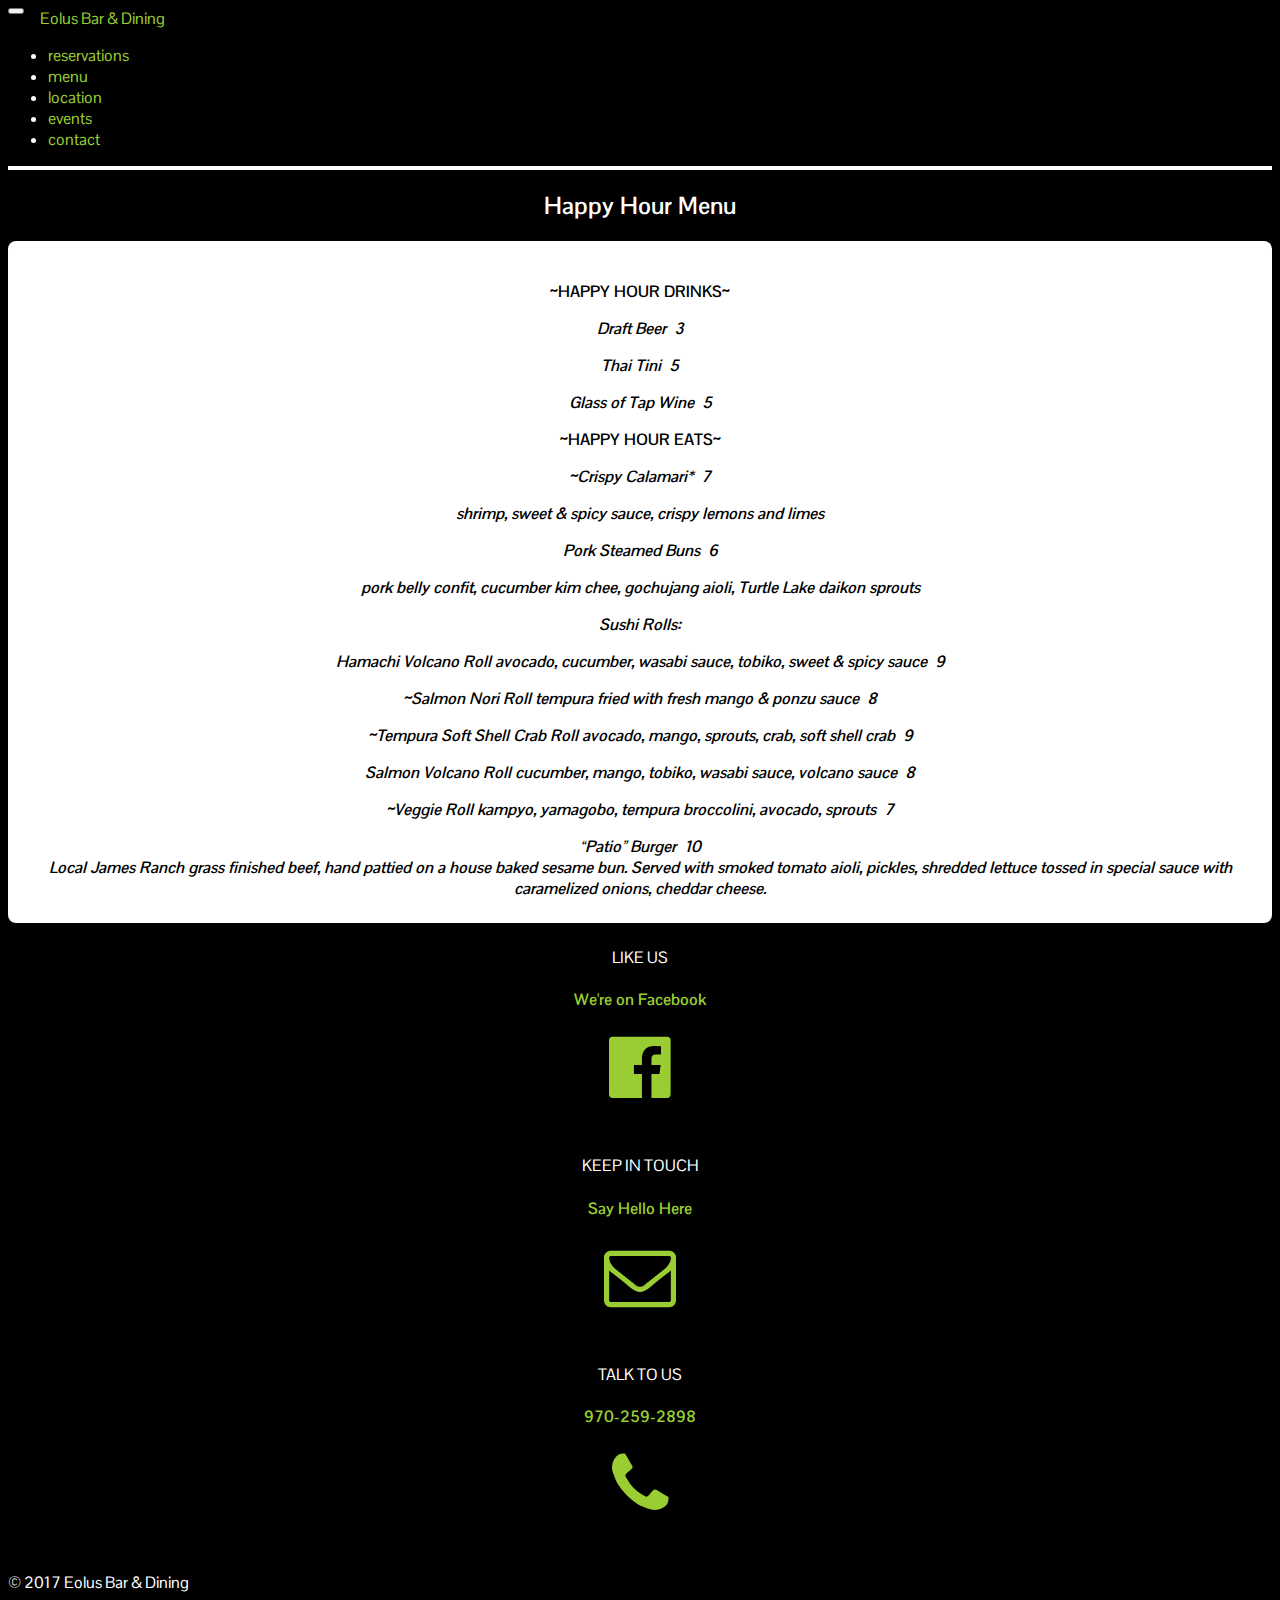
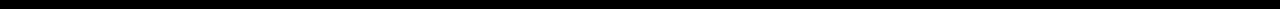
<file: happy-hour-menu.html>
<!DOCTYPE html>
<html lang="en">
  <head>
    <meta charset="utf-8">
    <meta http-equiv="X-UA-Compatible" content="IE=edge">
    <meta name="viewport" content="width=device-width, initial-scale=1, shrink-to-fit=no">
    <!-- The above 3 meta tags *must* come first in the head; any other head content must come *after* these tags -->
    <meta name="description" content="">
    <meta name="author" content="">
    <link rel="icon" href="../../favicon.ico">

    <title>Eolus Bar & Dining Durango, CO</title>
    

    <!-- Bootstrap core CSS -->
    <link rel="stylesheet" href="https://maxcdn.bootstrapcdn.com/bootstrap/4.0.0-alpha.5/css/bootstrap.min.css" integrity="sha384-AysaV+vQoT3kOAXZkl02PThvDr8HYKPZhNT5h/CXfBThSRXQ6jW5DO2ekP5ViFdi" crossorigin="anonymous">

    <!-- Custom styles for this template -->
    <link href="css/style.css" rel="stylesheet">
	<link href="https://fonts.googleapis.com/css?family=Pontano+Sans" rel="stylesheet">
	<link href="https://maxcdn.bootstrapcdn.com/font-awesome/4.7.0/css/font-awesome.min.css" rel="stylesheet"> 
	
	<!-- jQuery (necessary for Bootstrap's JavaScript plugins) -->
    <script src="https://ajax.googleapis.com/ajax/libs/jquery/1.12.4/jquery.min.js"></script>
	<script src="https://maxcdn.bootstrapcdn.com/bootstrap/3.3.7/js/bootstrap.min.js" integrity="sha384-Tc5IQib027qvyjSMfHjOMaLkfuWVxZxUPnCJA7l2mCWNIpG9mGCD8wGNIcPD7Txa" crossorigin="anonymous"></script>  
  </head>

  <body>

    <nav class="navbar navbar-static-top navbar-dark bg-inverse">
    	<button class="navbar-toggler hidden-lg-up" type="button" data-toggle="collapse" data-target="#navbarResponsive" aria-controls="navbarResponsive" aria-expanded="false" aria-label="Toggle navigation"></button>
    	  

      <a href="index.html" class="navbar-brand">Eolus Bar & Dining</a>
      <div class="collapse navbar-toggleable-md" id="navbarResponsive">
      <ul class="nav navbar-nav">
        <li class="nav-item active">
          <a class="nav-link" href="http://www.opentable.com/eolus-bar-and-dining-reservations-durango?restref=29950">reservations <span class="sr-only">(current)</span></a>
        </li>
        <li class="nav-item">
          <a class="nav-link" href="menus.html">menu</a>
        </li>
        <li class="nav-item">
          <a class="nav-link" href="location.html">location</a>
        </li>
        <li class="nav-item">
          <a class="nav-link" href="events.html">events</a>
        </li>
        <li class="nav-item">
          <a class="nav-link" href="contact.html">contact</a>
        </li>
      </ul>
      </div>
    </nav>
    

	<div class="row">
		<div class="col-sm-12">
			<h2 class="text-center mt-2 mb-2">Happy Hour Menu</h2>
			<div class="col-sm-6 offset-sm-3 menu-white">
				<p style="text-align:center"><strong>~HAPPY HOUR DRINKS~</strong></p>
				<p style="text-align:center"><em><strong>Draft Beer</strong></em><i>&nbsp; </i><i>3</i></p>
				<p style="text-align:center"><em><strong>Thai Tini&nbsp; </strong></em><i>5</i></p>
				<p style="text-align:center"><em><strong>Glass of Tap Win</strong><strong>e</strong>&nbsp; </em><i>5</i></p>
				<p style="text-align:center"><strong>~HAPPY HOUR EATS~</strong></p>
				<p style="text-align:center"><em><strong>~Crispy Calamari*</strong> &nbsp;</em><i>7</i></p>
				<p style="text-align:center"><em>shrimp, sweet &amp; spicy sauce, crispy lemons and limes</em></p>
				<p style="text-align:center"><i>Pork Steamed Buns</i><i>&nbsp; 6</i></p>
				<p style="text-align:center"><em>pork belly confit, cucumber kim chee, gochujang aioli, Turtle Lake daikon sprouts</em></p>
				<p style="text-align:center"><em><strong>Sushi Rolls:</strong></em><i></i></p>
				<p style="text-align:center"><i>Hamachi Volcano Roll </i><em>avocado, cucumber, wasabi sauce, tobiko, sweet &amp; spicy sauce&nbsp; 9</em></p>
				<p style="text-align:center"><em>~<strong>Salmon Nori Roll </strong>tempura fried with fresh mango &amp; ponzu sauce&nbsp; 8</em></p>
				<p style="text-align:center"><em>~<strong>Tempura Soft Shell Crab Rol</strong></em><i><strong><em>l</em> </strong></i><em>avocado, mango, sprouts, crab, soft shell crab&nbsp; 9</em></p>
				<p style="text-align:center"><em><strong>Salmon Volcano Roll </strong>cucumber, mango, tobiko, wasabi sauce, volcano sauce&nbsp; 8</em></p>
				<p style="text-align:center"><i>~Veggie Roll </i><em>kampyo, yamagobo, tempura broccolini, avocado, sprouts&nbsp; 7</em></p>
				<p style="text-align:center"><em><strong>“Patio” Burger</strong></em><i>&nbsp; 10<br></i><em>Local James Ranch grass finished beef, hand pattied on a house baked sesame bun.&nbsp;Served with smoked tomato aioli, pickles, shredded lettuce tossed in special sauce with caramelized onions, cheddar cheese.</em></p>
			</div>		
		</div>
	</div>




      <div class="col-sm-12" style="margin-top: 24px">
      <!-- FOOTER -->
      <footer>
        <div class="col-sm-4 text-center">
        	<p>LIKE US</p>
        	<a href="https://www.facebook.com/eolusdurango"><h4 class="text-center neon-green">We're on Facebook</h4></a>
	        <a href="https://www.facebook.com/eolusdurango"><i class="fa fa-facebook-official neon-green" aria-hidden="true" style="font-size:72px; margin-bottom:36px"></i></a>
        </div>
        <div class="col-sm-4 text-center">
        	<p>KEEP IN TOUCH</p>
        	<a href="mailto:eolusjames@gmail.com" target="_top"><h4 class="text-center neon-green">Say Hello Here</h4></a>
	        <a href="mailto:eolusjames@gmail.com" target="_top"><i class="fa fa-envelope-o neon-green" aria-hidden="true" style="font-size:72px; margin-bottom:36px"></i></a>
        </div>
        <div class="col-sm-4 text-center">
        	<p>TALK TO US</p>
        	<h4 class="text-center neon-green"><a href="tel:1-970-259-2898">970-259-2898</a></h4>
	        <a href="tel:1-970-259-2898"><i class="fa fa-phone neon-green" aria-hidden="true" style="font-size:72px; margin-bottom:36px"></i></a>
        </div>
        <p>&copy; 2017 Eolus Bar & Dining</p>
      </footer>

    </div><!-- /.container -->

  </body>
</html>
</file>
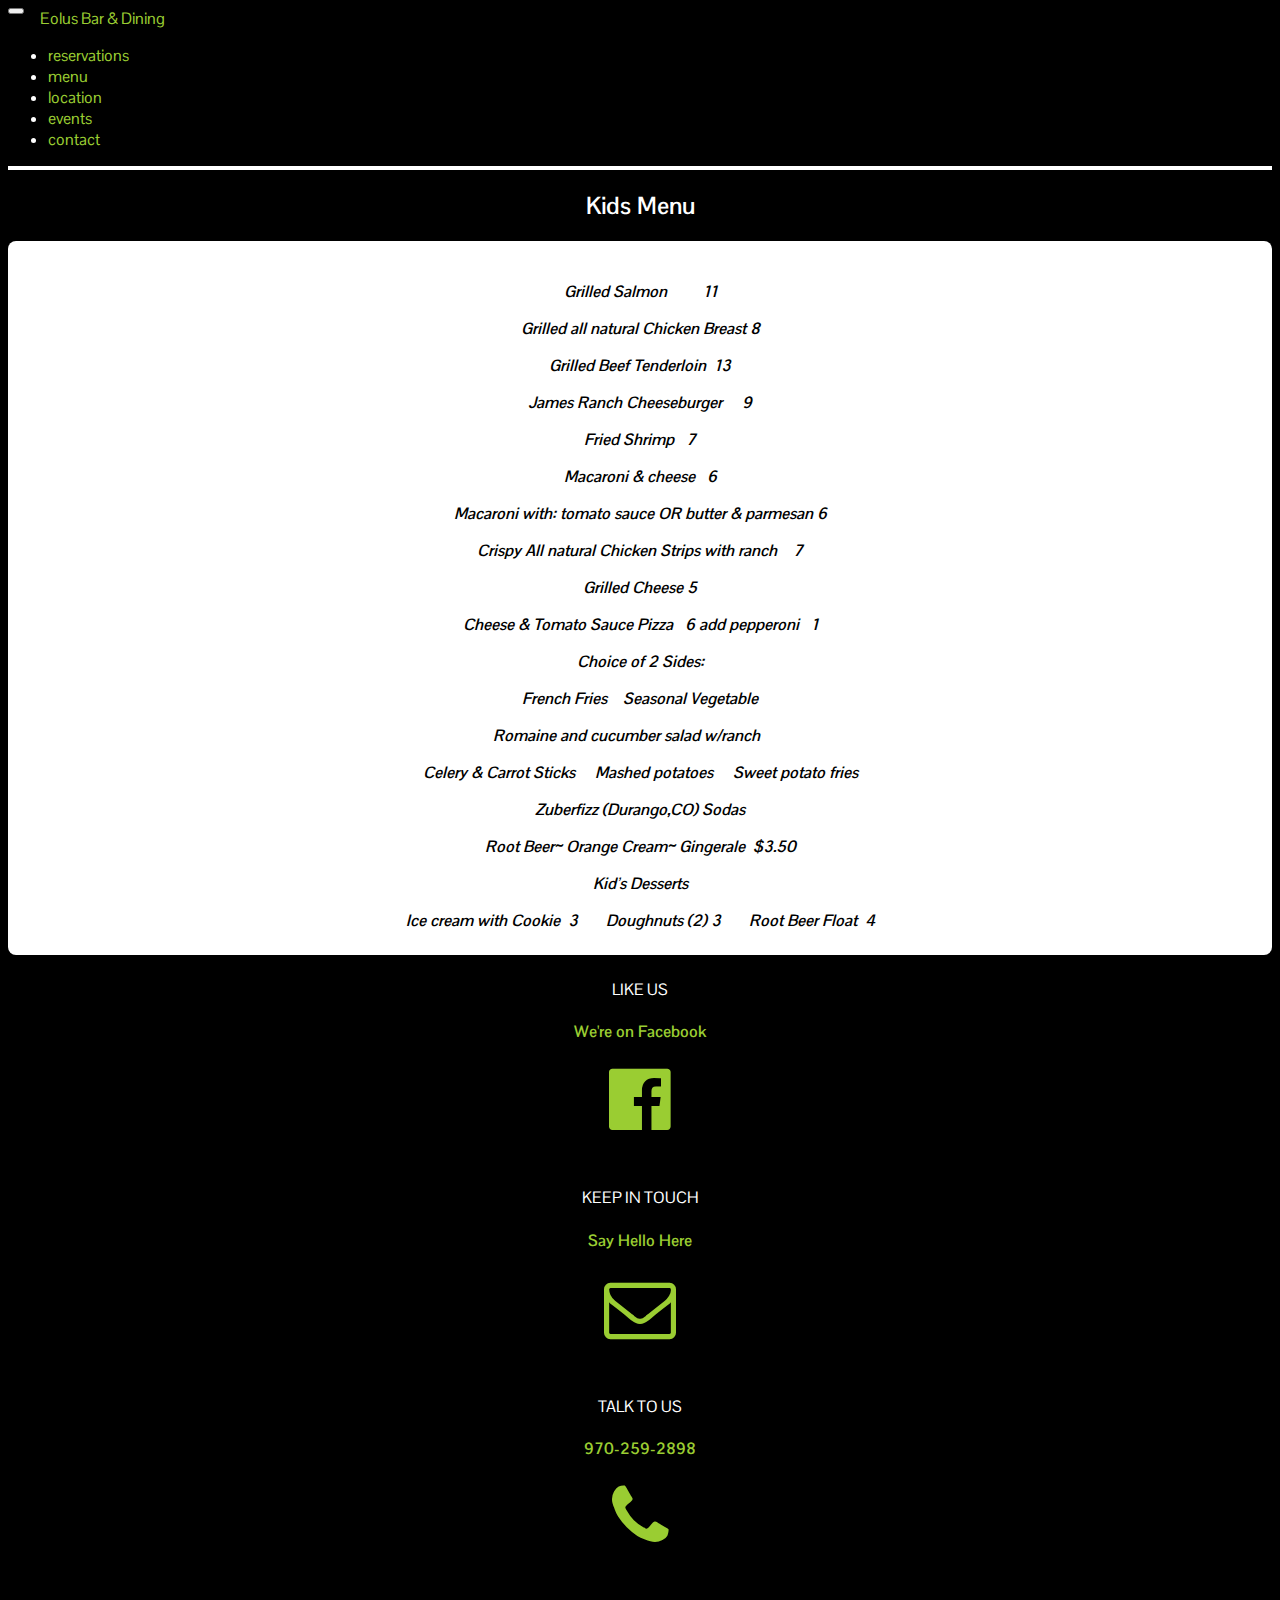
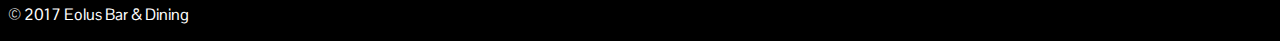
<file: kidsmenu.html>
<!DOCTYPE html>
<html lang="en">
  <head>
    <meta charset="utf-8">
    <meta http-equiv="X-UA-Compatible" content="IE=edge">
    <meta name="viewport" content="width=device-width, initial-scale=1, shrink-to-fit=no">
    <!-- The above 3 meta tags *must* come first in the head; any other head content must come *after* these tags -->
    <meta name="description" content="">
    <meta name="author" content="">
    <link rel="icon" href="../../favicon.ico">

    <title>Eolus Bar & Dining Durango, CO</title>
    

    <!-- Bootstrap core CSS -->
    <link rel="stylesheet" href="https://maxcdn.bootstrapcdn.com/bootstrap/4.0.0-alpha.5/css/bootstrap.min.css" integrity="sha384-AysaV+vQoT3kOAXZkl02PThvDr8HYKPZhNT5h/CXfBThSRXQ6jW5DO2ekP5ViFdi" crossorigin="anonymous">

    <!-- Custom styles for this template -->
    <link href="css/style.css" rel="stylesheet">
	<link href="https://fonts.googleapis.com/css?family=Pontano+Sans" rel="stylesheet">
	<link href="https://maxcdn.bootstrapcdn.com/font-awesome/4.7.0/css/font-awesome.min.css" rel="stylesheet"> 
	
	<!-- jQuery (necessary for Bootstrap's JavaScript plugins) -->
    <script src="https://ajax.googleapis.com/ajax/libs/jquery/1.12.4/jquery.min.js"></script>
	<script src="https://maxcdn.bootstrapcdn.com/bootstrap/3.3.7/js/bootstrap.min.js" integrity="sha384-Tc5IQib027qvyjSMfHjOMaLkfuWVxZxUPnCJA7l2mCWNIpG9mGCD8wGNIcPD7Txa" crossorigin="anonymous"></script>  
  </head>

  <body>

    <nav class="navbar navbar-static-top navbar-dark bg-inverse">
    	<button class="navbar-toggler hidden-lg-up" type="button" data-toggle="collapse" data-target="#navbarResponsive" aria-controls="navbarResponsive" aria-expanded="false" aria-label="Toggle navigation"></button>
    	  

      <a href="index.html" class="navbar-brand">Eolus Bar & Dining</a>
      <div class="collapse navbar-toggleable-md" id="navbarResponsive">
      <ul class="nav navbar-nav">
        <li class="nav-item active">
          <a class="nav-link" href="http://www.opentable.com/eolus-bar-and-dining-reservations-durango?restref=29950">reservations <span class="sr-only">(current)</span></a>
        </li>
        <li class="nav-item">
          <a class="nav-link" href="menus.html">menu</a>
        </li>
        <li class="nav-item">
          <a class="nav-link" href="location.html">location</a>
        </li>
        <li class="nav-item">
          <a class="nav-link" href="events.html">events</a>
        </li>
        <li class="nav-item">
          <a class="nav-link" href="contact.html">contact</a>
        </li>
      </ul>
      </div>
    </nav>
    

	<div class="row">
		<div class="col-sm-12">
			<h2 class="text-center mt-2 mb-2">Kids Menu</h2>
			<div class="col-sm-6 offset-sm-3 menu-white">
				<p style="text-align:center"><i>Grilled Salmon&nbsp;&nbsp;&nbsp;&nbsp;&nbsp;&nbsp;&nbsp;&nbsp; 11</i></p>
				<p style="text-align:center"><i>Grilled all natural Chicken Breast 8</i></p>
				<p style="text-align:center"><i>Grilled Beef Tenderloin&nbsp; 13</i></p>
				<p style="text-align:center"><i>James Ranch Cheeseburger&nbsp;&nbsp;&nbsp;&nbsp; 9</i></p>
				<p style="text-align:center"><i>Fried Shrimp &nbsp;&nbsp;7</i></p>
				<p style="text-align:center"><i>Macaroni &amp; cheese&nbsp;&nbsp; 6</i></p>
				<p style="text-align:center"><i>Macaroni with: tomato sauce OR butter &amp; parmesan 6</i></p>
				<p style="text-align:center"><i>Crispy All natural Chicken Strips with ranch &nbsp;&nbsp;&nbsp;7</i></p>
				<p style="text-align:center"><i>Grilled Cheese 5</i></p>
				<p style="text-align:center"><i>Cheese &amp; Tomato Sauce Pizza&nbsp;&nbsp; 6 add pepperoni &nbsp;&nbsp;1</i></p>
				<p style="text-align:center"><i>Choice of 2 Sides:</i></p>
				<p style="text-align:center"><i>French Fries&nbsp;&nbsp; &nbsp;Seasonal Vegetable</i></p>
				<p style="text-align:center"><i>Romaine and cucumber salad w/ranch&nbsp;&nbsp;&nbsp;&nbsp;&nbsp;&nbsp;&nbsp; </i></p>
				<p style="text-align:center"><i>Celery &amp; Carrot Sticks&nbsp;&nbsp;&nbsp; &nbsp;Mashed potatoes&nbsp;&nbsp;&nbsp; &nbsp;Sweet potato fries</i></p>
				<p style="text-align:center"><i>Zuberfizz (Durango,CO) Sodas </i></p>
				<p style="text-align:center"><i>Root Beer~ Orange Cream~ Gingerale&nbsp; $3.50</i></p>
				<p style="text-align:center"><i>Kid’s Desserts</i></p>
				<p style="text-align:center"><i>Ice cream with Cookie&nbsp; 3&nbsp;&nbsp;&nbsp;&nbsp;&nbsp; &nbsp;Doughnuts (2) 3&nbsp;&nbsp;&nbsp;&nbsp;&nbsp;&nbsp; Root Beer Float&nbsp; 4</i><i></i></p>
			</div>
		</div>
	</div>




      <div class="col-sm-12" style="margin-top: 24px">
      <!-- FOOTER -->
      <footer>
        <div class="col-sm-4 text-center">
        	<p>LIKE US</p>
        	<a href="https://www.facebook.com/eolusdurango"><h4 class="text-center neon-green">We're on Facebook</h4></a>
	        <a href="https://www.facebook.com/eolusdurango"><i class="fa fa-facebook-official neon-green" aria-hidden="true" style="font-size:72px; margin-bottom:36px"></i></a>
        </div>
        <div class="col-sm-4 text-center">
        	<p>KEEP IN TOUCH</p>
        	<a href="mailto:eolusjames@gmail.com" target="_top"><h4 class="text-center neon-green">Say Hello Here</h4></a>
	        <a href="mailto:eolusjames@gmail.com" target="_top"><i class="fa fa-envelope-o neon-green" aria-hidden="true" style="font-size:72px; margin-bottom:36px"></i></a>
        </div>
        <div class="col-sm-4 text-center">
        	<p>TALK TO US</p>
        	<h4 class="text-center neon-green"><a href="tel:1-970-259-2898">970-259-2898</a></h4>
	        <a href="tel:1-970-259-2898"><i class="fa fa-phone neon-green" aria-hidden="true" style="font-size:72px; margin-bottom:36px"></i></a>
        </div>
        <p>&copy; 2017 Eolus Bar & Dining</p>
      </footer>

    </div><!-- /.container -->

  </body>
</html>
</file>
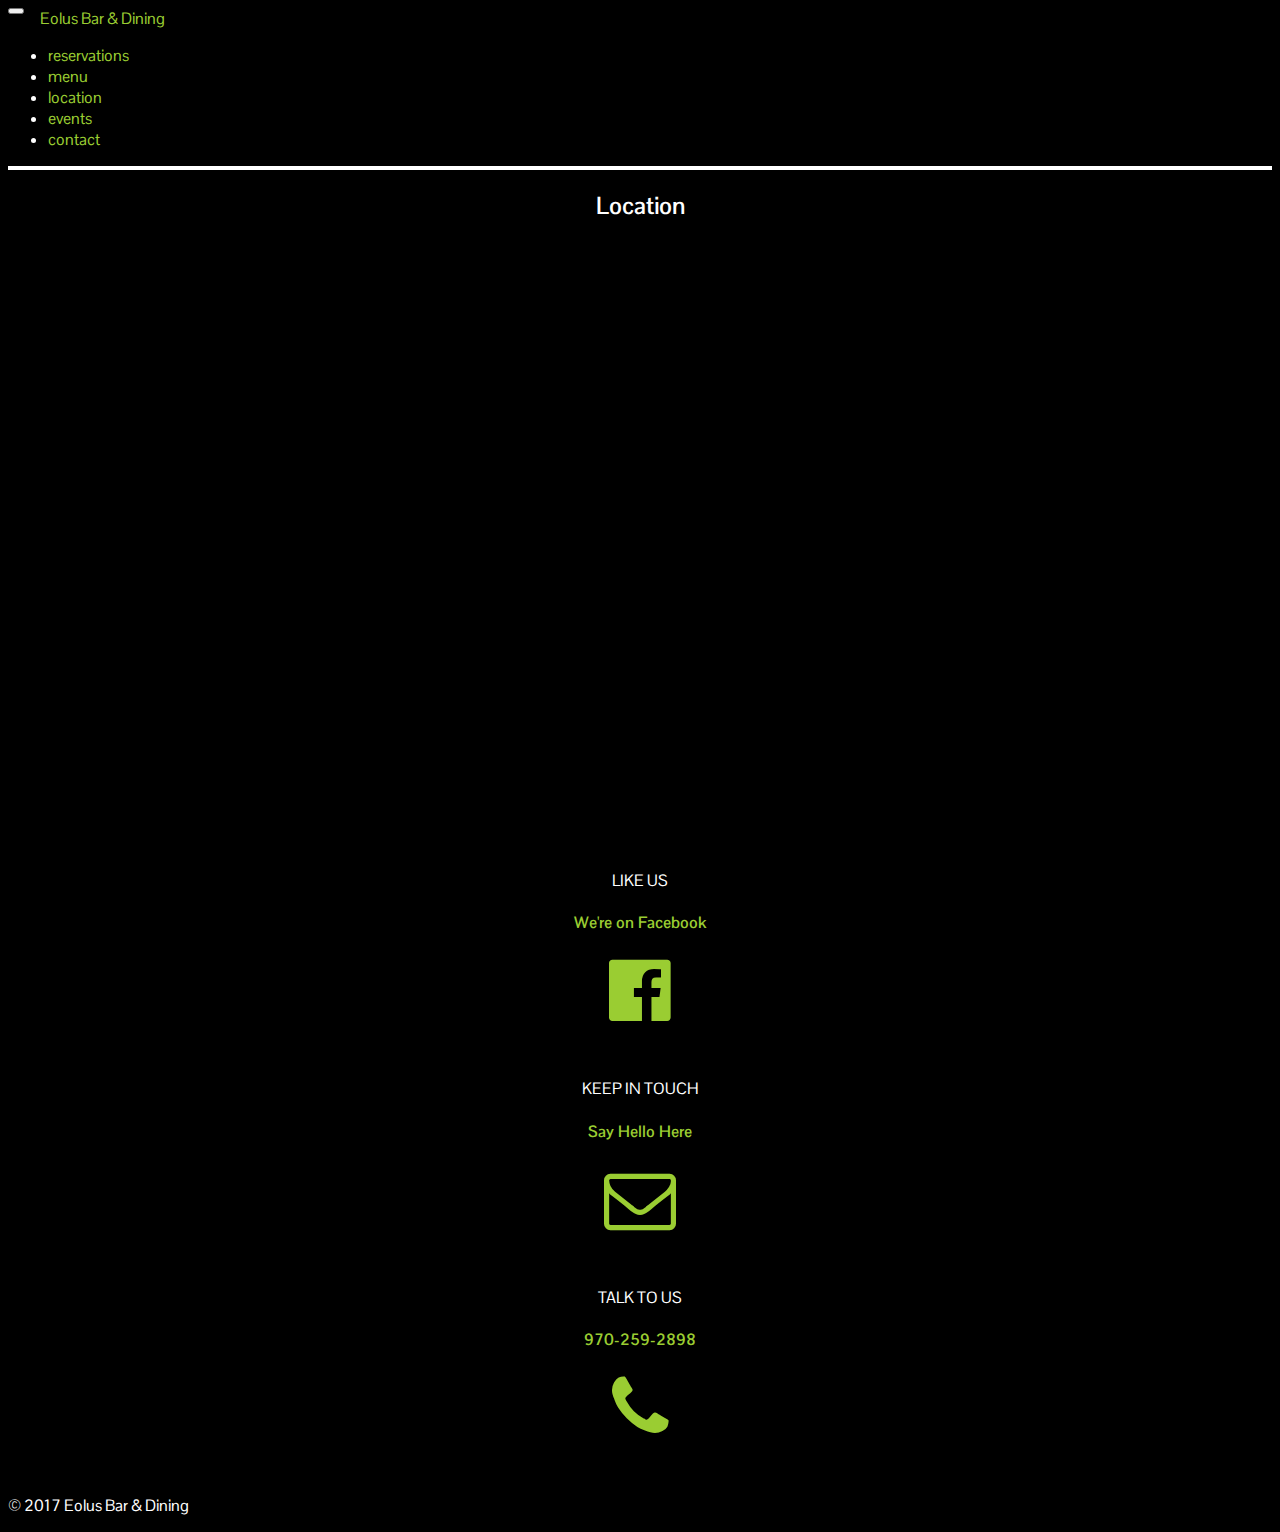
<file: location.html>
<!DOCTYPE html>
<html lang="en">
  <head>
    <meta charset="utf-8">
    <meta http-equiv="X-UA-Compatible" content="IE=edge">
    <meta name="viewport" content="width=device-width, initial-scale=1, shrink-to-fit=no">
    <!-- The above 3 meta tags *must* come first in the head; any other head content must come *after* these tags -->
    <meta name="description" content="">
    <meta name="author" content="">
    <link rel="icon" href="../../favicon.ico">

    <title>Eolus Bar & Dining Durango, CO</title>
    

    <!-- Bootstrap core CSS -->
    <link rel="stylesheet" href="https://maxcdn.bootstrapcdn.com/bootstrap/4.0.0-alpha.5/css/bootstrap.min.css" integrity="sha384-AysaV+vQoT3kOAXZkl02PThvDr8HYKPZhNT5h/CXfBThSRXQ6jW5DO2ekP5ViFdi" crossorigin="anonymous">

    <!-- Custom styles for this template -->
    <link href="css/style.css" rel="stylesheet">
	<link href="https://fonts.googleapis.com/css?family=Pontano+Sans" rel="stylesheet">
	<link href="https://maxcdn.bootstrapcdn.com/font-awesome/4.7.0/css/font-awesome.min.css" rel="stylesheet"> 
	
	<!-- jQuery (necessary for Bootstrap's JavaScript plugins) -->
    <script src="https://ajax.googleapis.com/ajax/libs/jquery/1.12.4/jquery.min.js"></script>
	<script src="https://maxcdn.bootstrapcdn.com/bootstrap/3.3.7/js/bootstrap.min.js" integrity="sha384-Tc5IQib027qvyjSMfHjOMaLkfuWVxZxUPnCJA7l2mCWNIpG9mGCD8wGNIcPD7Txa" crossorigin="anonymous"></script>  
  </head>

  <body>

    <nav class="navbar navbar-static-top navbar-dark bg-inverse">
    	<button class="navbar-toggler hidden-lg-up" type="button" data-toggle="collapse" data-target="#navbarResponsive" aria-controls="navbarResponsive" aria-expanded="false" aria-label="Toggle navigation"></button>
    	  

      <a href="index.html" class="navbar-brand">Eolus Bar & Dining</a>
      <div class="collapse navbar-toggleable-md" id="navbarResponsive">
      <ul class="nav navbar-nav">
        <li class="nav-item active">
          <a class="nav-link" href="http://www.opentable.com/eolus-bar-and-dining-reservations-durango?restref=29950">reservations <span class="sr-only">(current)</span></a>
        </li>
        <li class="nav-item">
          <a class="nav-link" href="menus.html">menu</a>
        </li>
        <li class="nav-item">
          <a class="nav-link" href="location.html">location</a>
        </li>
        <li class="nav-item">
          <a class="nav-link" href="events.html">events</a>
        </li>
        <li class="nav-item">
          <a class="nav-link" href="contact.html">contact</a>
        </li>
      </ul>
      </div>
    </nav>
    

	<div class="row">
		<div class="col-sm-12">
			<h2 class="text-center mt-2 mb-2">Location</h2>
				<iframe width="100%" height="600" frameborder="0" scrolling="no" marginheight="0" marginwidth="0" src="https://maps.google.com/maps?hl=en&amp;q=919+Main+Avenue+Durango+CO+81301&amp;iwloc=A&amp;z=14&amp;t=m&amp;output=embed"></iframe>
			</div>
		</div>
	</div>




      <div class="col-sm-12" style="margin-top: 24px">
      <!-- FOOTER -->
      <footer>
        <div class="col-sm-4 text-center">
        	<p>LIKE US</p>
        	<a href="https://www.facebook.com/eolusdurango"><h4 class="text-center neon-green">We're on Facebook</h4></a>
	        <a href="https://www.facebook.com/eolusdurango"><i class="fa fa-facebook-official neon-green" aria-hidden="true" style="font-size:72px; margin-bottom:36px"></i></a>
        </div>
        <div class="col-sm-4 text-center">
        	<p>KEEP IN TOUCH</p>
        	<a href="mailto:eolusjames@gmail.com" target="_top"><h4 class="text-center neon-green">Say Hello Here</h4></a>
	        <a href="mailto:eolusjames@gmail.com" target="_top"><i class="fa fa-envelope-o neon-green" aria-hidden="true" style="font-size:72px; margin-bottom:36px"></i></a>
        </div>
        <div class="col-sm-4 text-center">
        	<p>TALK TO US</p>
        	<h4 class="text-center neon-green"><a href="tel:1-970-259-2898">970-259-2898</a></h4>
	        <a href="tel:1-970-259-2898"><i class="fa fa-phone neon-green" aria-hidden="true" style="font-size:72px; margin-bottom:36px"></i></a>
        </div>
        <p>&copy; 2017 Eolus Bar & Dining</p>
      </footer>

    </div><!-- /.container -->

  </body>
</html>
</file>
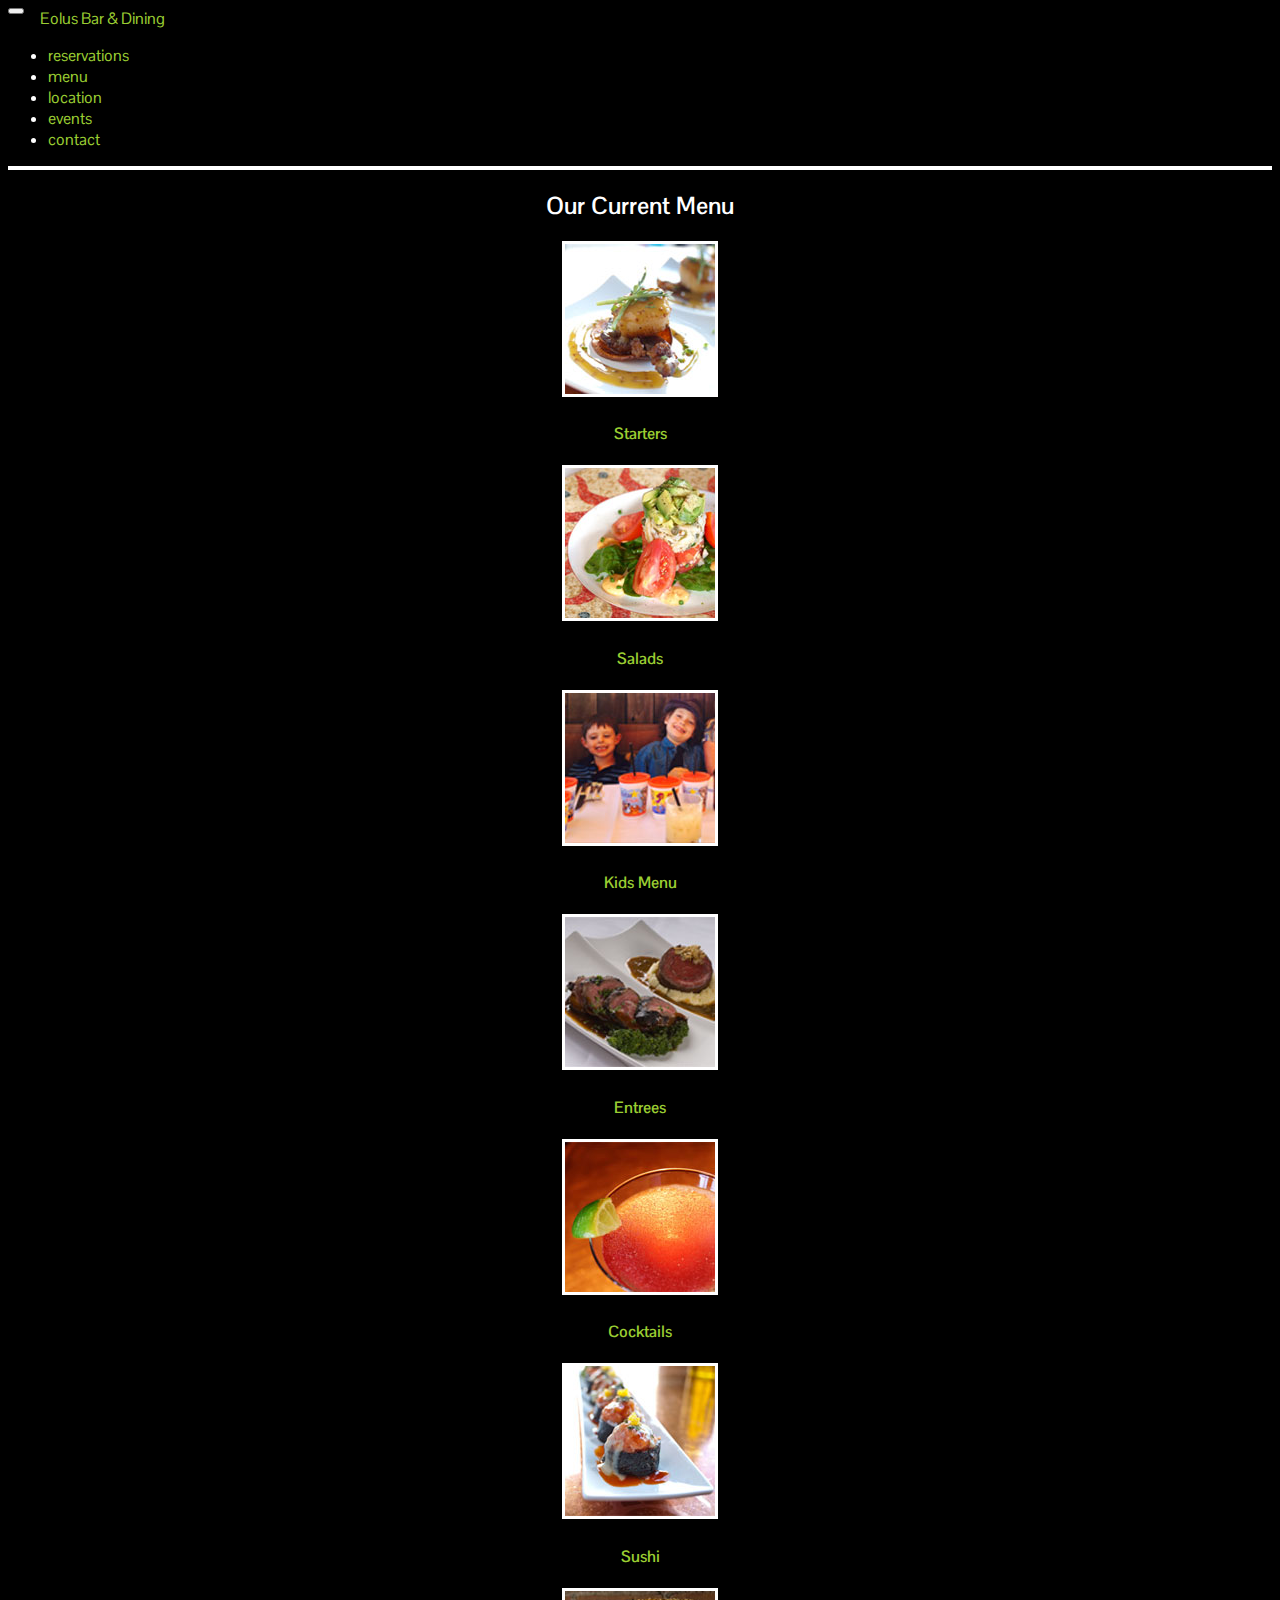
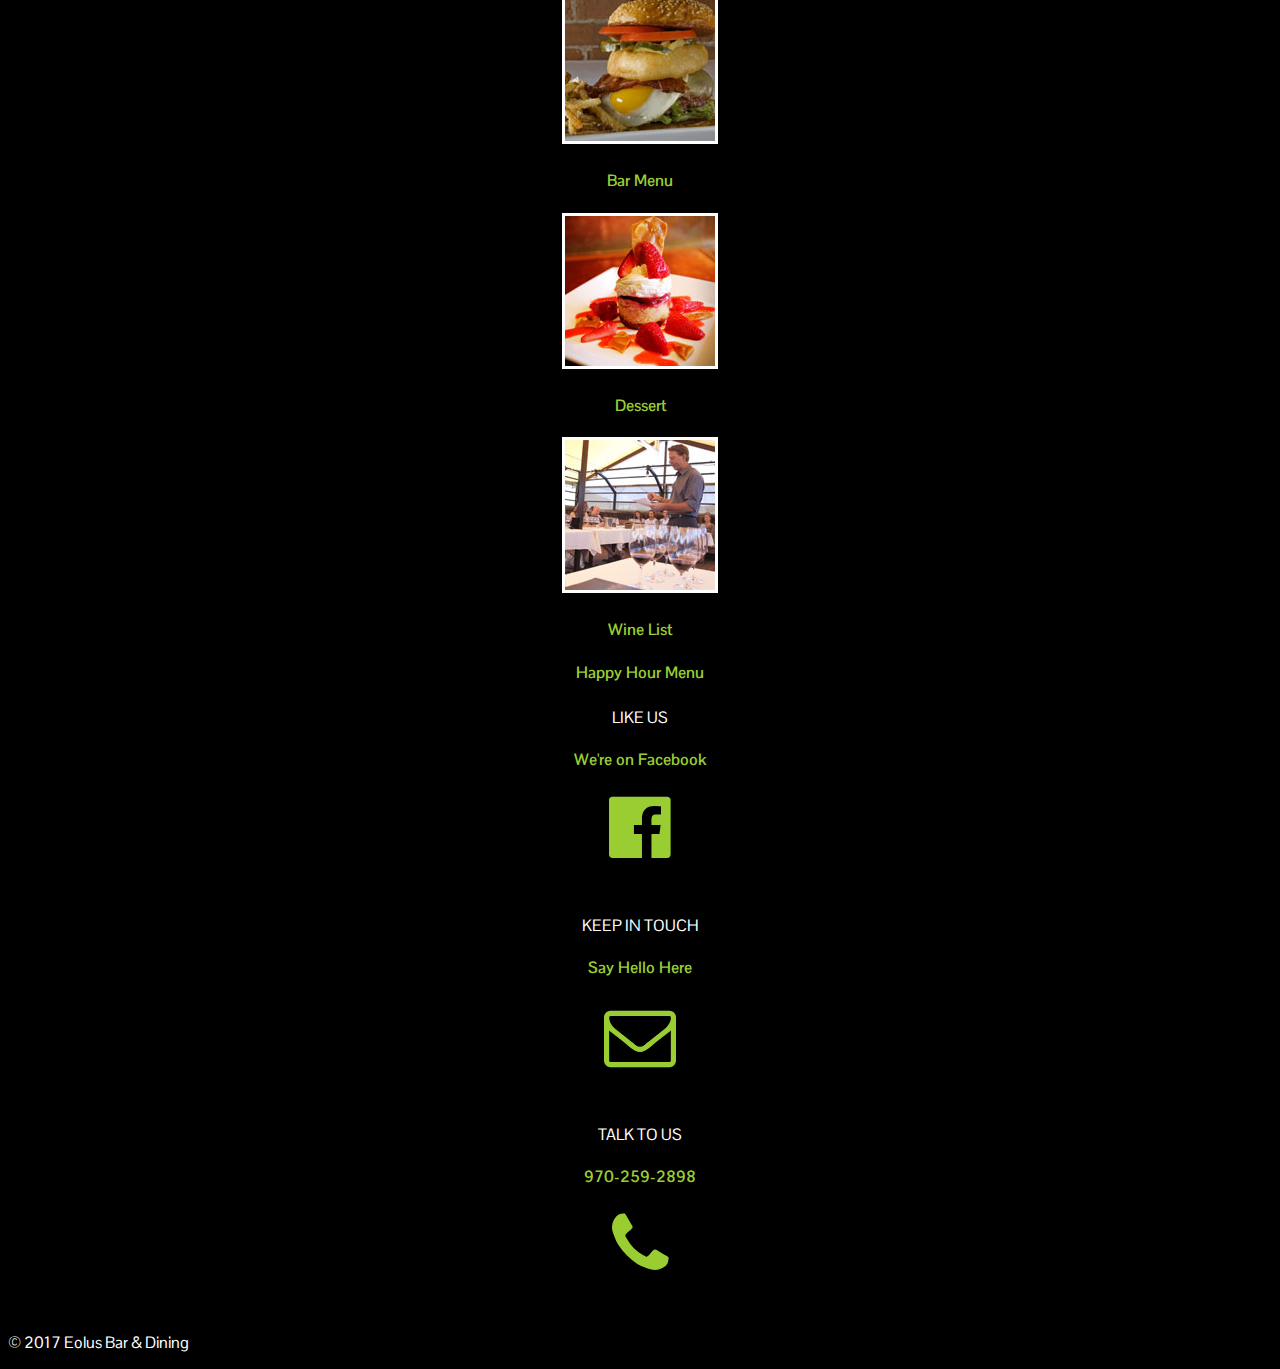
<file: menus.html>
<!DOCTYPE html>
<html lang="en">
  <head>
    <meta charset="utf-8">
    <meta http-equiv="X-UA-Compatible" content="IE=edge">
    <meta name="viewport" content="width=device-width, initial-scale=1, shrink-to-fit=no">
    <!-- The above 3 meta tags *must* come first in the head; any other head content must come *after* these tags -->
    <meta name="description" content="">
    <meta name="author" content="">
    <link rel="icon" href="../../favicon.ico">

    <title>Eolus Bar & Dining Durango, CO</title>
    

    <!-- Bootstrap core CSS -->
    <link rel="stylesheet" href="https://maxcdn.bootstrapcdn.com/bootstrap/4.0.0-alpha.5/css/bootstrap.min.css" integrity="sha384-AysaV+vQoT3kOAXZkl02PThvDr8HYKPZhNT5h/CXfBThSRXQ6jW5DO2ekP5ViFdi" crossorigin="anonymous">

    <!-- Custom styles for this template -->
    <link href="css/style.css" rel="stylesheet">
	<link href="https://fonts.googleapis.com/css?family=Pontano+Sans" rel="stylesheet">
	<link href="https://maxcdn.bootstrapcdn.com/font-awesome/4.7.0/css/font-awesome.min.css" rel="stylesheet"> 
	
	<!-- jQuery (necessary for Bootstrap's JavaScript plugins) -->
    <script src="https://ajax.googleapis.com/ajax/libs/jquery/1.12.4/jquery.min.js"></script>
	<script src="https://maxcdn.bootstrapcdn.com/bootstrap/3.3.7/js/bootstrap.min.js" integrity="sha384-Tc5IQib027qvyjSMfHjOMaLkfuWVxZxUPnCJA7l2mCWNIpG9mGCD8wGNIcPD7Txa" crossorigin="anonymous"></script>  
  </head>
  <body>

    <nav class="navbar navbar-static-top navbar-dark bg-inverse">
    	<button class="navbar-toggler hidden-lg-up" type="button" data-toggle="collapse" data-target="#navbarResponsive" aria-controls="navbarResponsive" aria-expanded="false" aria-label="Toggle navigation"></button>
    	  

      <a href="index.html" class="navbar-brand">Eolus Bar & Dining</a>
      <div class="collapse navbar-toggleable-md" id="navbarResponsive">
      <ul class="nav navbar-nav">
        <li class="nav-item active">
          <a class="nav-link" href="http://www.opentable.com/eolus-bar-and-dining-reservations-durango?restref=29950">reservations <span class="sr-only">(current)</span></a>
        </li>
        <li class="nav-item">
          <a class="nav-link" href="menus.html">menu</a>
        </li>
        <li class="nav-item">
          <a class="nav-link" href="location.html">location</a>
        </li>
        <li class="nav-item">
          <a class="nav-link" href="events.html">events</a>
        </li>
        <li class="nav-item">
          <a class="nav-link" href="contact.html">contact</a>
        </li>
      </ul>
      </div>
    </nav>
    
	<div class="container marketing">
		<div class="row">
			<div class="col-sm-12">
				<h2 class="text-center mt-2 mb-3">Our Current Menu</h2>
				<div class="col-sm-4 text-center">
					<a href="starters.html">
						<img src="img/starters.jpg" alt="" class="rounded mb-1 border-white-3">
						<h4 class="neon-green text-center">
							Starters
						</h4>
					</a>
				</div>
				<div class="col-sm-4 text-center">
					<a href="salads.html">
						<img src="img/salad.jpg" alt="" class="rounded mb-1 border-white-3">
						<h4 class="neon-green text-center">
							Salads
						</h4>
					</a>
				</div>
				<div class="col-sm-4 text-center">
					<a href="kidsmenu.html">
						<img src="img/kids_0.jpg" alt="" class="rounded mb-1 border-white-3">
						<h4 class="neon-green text-center">
							Kids Menu
						</h4>
					</a>
				</div>	
				<div class="col-sm-4 text-center mt-2">
					<a href="entrees.html">
						<img src="img/entreesthumb2.jpg" alt="" class="rounded mb-1 border-white-3">
						<h4 class="neon-green text-center">
							Entrees
						</h4>
					</a>
				</div>
				<div class="col-sm-4 text-center mt-2"">
					<a href="cocktails.html">
						<img src="img/cocktail_0.jpg" alt="" class="rounded mb-1 border-white-3">
						<h4 class="neon-green text-center">
							Cocktails
						</h4>
					</a>
				</div>
				<div class="col-sm-4 text-center mt-2"">
					<a href="sushi.html">
						<img src="img/sushi.jpg" alt="" class="rounded mb-1 border-white-3">
						<h4 class="neon-green text-center">
							Sushi
						</h4>
					</a>
				</div>	
				<div class="col-sm-4 text-center mt-2">
					<a href="bar-menu.html">
						<img src="img/barmenu2.jpg" alt="" class="rounded mb-1 border-white-3">
						<h4 class="neon-green text-center">
							Bar Menu
						</h4>
					</a>
				</div>
				<div class="col-sm-4 text-center mt-2"">
					<a href="dessert.html">
						<img src="img/strawberryshortcake.jpg" alt="" class="rounded mb-1 border-white-3">
						<h4 class="neon-green text-center">
							Dessert
						</h4>
					</a>
				</div>
				<div class="col-sm-4 text-center mt-2"">
					<a href="winelist.html">
						<img src="img/winemenu_0.jpg" alt="" class="rounded mb-1 border-white-3">
						<h4 class="neon-green text-center">
							Wine List
						</h4>
					</a>
				</div>	
				<div class="col-xs-12 mt-2">
					<a href="happy-hour-menu.html">
						<h4 class="neon-green text-center">
							Happy Hour Menu
						</h4>
					</a>
				</div>
	
			</div>
		
	</div>




      <div style="margin-top: 24px">
      <!-- FOOTER -->
      <footer>
        <div class="col-sm-4 text-center">
        	<p>LIKE US</p>
        	<a href="https://www.facebook.com/eolusdurango"><h4 class="text-center neon-green">We're on Facebook</h4></a>
	        <a href="https://www.facebook.com/eolusdurango"><i class="fa fa-facebook-official neon-green" aria-hidden="true" style="font-size:72px; margin-bottom:36px"></i></a>
        </div>
        <div class="col-sm-4 text-center">
        	<p>KEEP IN TOUCH</p>
        	<a href="mailto:eolusjames@gmail.com" target="_top"><h4 class="text-center neon-green">Say Hello Here</h4></a>
	        <a href="mailto:eolusjames@gmail.com" target="_top"><i class="fa fa-envelope-o neon-green" aria-hidden="true" style="font-size:72px; margin-bottom:36px"></i></a>
        </div>
        <div class="col-sm-4 text-center">
        	<p>TALK TO US</p>
        	<h4 class="text-center neon-green"><a href="tel:1-970-259-2898">970-259-2898</a></h4>
	        <a href="tel:1-970-259-2898"><i class="fa fa-phone neon-green" aria-hidden="true" style="font-size:72px; margin-bottom:36px"></i></a>
        </div>
        <p>&copy; 2017 Eolus Bar & Dining</p>
      </footer>
	  </div>
    </div><!-- /.container -->

  </body>
</html>
</file>
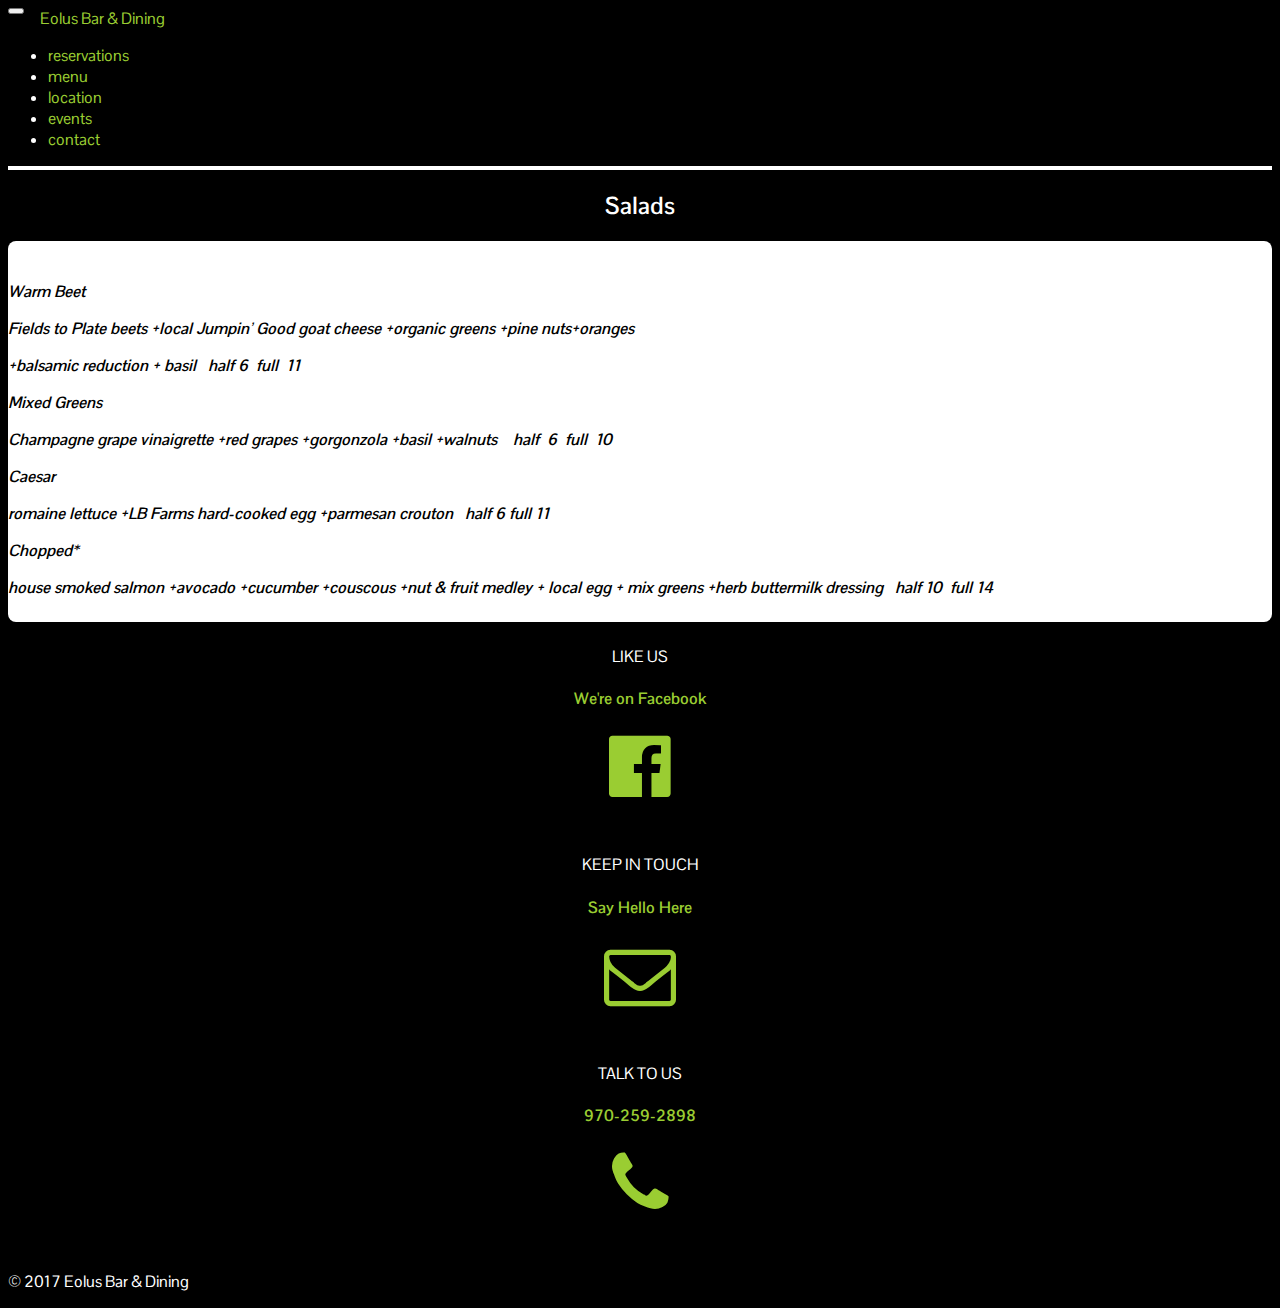
<file: salads.html>
<link rel="stylesheet" href="https://maxcdn.bootstrapcdn.com/bootstrap/4.0.0-alpha.5/css/bootstrap.min.css" integrity="sha384-AysaV+vQoT3kOAXZkl02PThvDr8HYKPZhNT5h/CXfBThSRXQ6jW5DO2ekP5ViFdi" crossorigin="anonymous">
<script src="https://maxcdn.bootstrapcdn.com/bootstrap/4.0.0-alpha.5/js/bootstrap.min.js" integrity="sha384-BLiI7JTZm+JWlgKa0M0kGRpJbF2J8q+qreVrKBC47e3K6BW78kGLrCkeRX6I9RoK" crossorigin="anonymous"></script>



<!DOCTYPE html>
<html lang="en">
  <head>
    <meta charset="utf-8">
    <meta http-equiv="X-UA-Compatible" content="IE=edge">
    <meta name="viewport" content="width=device-width, initial-scale=1, shrink-to-fit=no">
    <!-- The above 3 meta tags *must* come first in the head; any other head content must come *after* these tags -->
    <meta name="description" content="">
    <meta name="author" content="">
    <link rel="icon" href="../../favicon.ico">

    <title>Eolus Bar & Dining Durango, CO</title>
    

    <!-- Bootstrap core CSS -->
    <link rel="stylesheet" href="https://maxcdn.bootstrapcdn.com/bootstrap/4.0.0-alpha.5/css/bootstrap.min.css" integrity="sha384-AysaV+vQoT3kOAXZkl02PThvDr8HYKPZhNT5h/CXfBThSRXQ6jW5DO2ekP5ViFdi" crossorigin="anonymous">

    <!-- Custom styles for this template -->
    <link href="css/style.css" rel="stylesheet">
	<link href="https://fonts.googleapis.com/css?family=Pontano+Sans" rel="stylesheet">
	<link href="https://maxcdn.bootstrapcdn.com/font-awesome/4.7.0/css/font-awesome.min.css" rel="stylesheet"> 
	
	<!-- jQuery (necessary for Bootstrap's JavaScript plugins) -->
    <script src="https://ajax.googleapis.com/ajax/libs/jquery/1.12.4/jquery.min.js"></script>
	<script src="https://maxcdn.bootstrapcdn.com/bootstrap/3.3.7/js/bootstrap.min.js" integrity="sha384-Tc5IQib027qvyjSMfHjOMaLkfuWVxZxUPnCJA7l2mCWNIpG9mGCD8wGNIcPD7Txa" crossorigin="anonymous"></script>  
  </head>

  <body>

    <nav class="navbar navbar-static-top navbar-dark bg-inverse">
    	<button class="navbar-toggler hidden-lg-up" type="button" data-toggle="collapse" data-target="#navbarResponsive" aria-controls="navbarResponsive" aria-expanded="false" aria-label="Toggle navigation"></button>
    	  

      <a href="index.html" class="navbar-brand">Eolus Bar & Dining</a>
      <div class="collapse navbar-toggleable-md" id="navbarResponsive">
      <ul class="nav navbar-nav">
        <li class="nav-item active">
          <a class="nav-link" href="http://www.opentable.com/eolus-bar-and-dining-reservations-durango?restref=29950">reservations <span class="sr-only">(current)</span></a>
        </li>
        <li class="nav-item">
          <a class="nav-link" href="menus.html">menu</a>
        </li>
        <li class="nav-item">
          <a class="nav-link" href="location.html">location</a>
        </li>
        <li class="nav-item">
          <a class="nav-link" href="events.html">events</a>
        </li>
        <li class="nav-item">
          <a class="nav-link" href="contact.html">contact</a>
        </li>
      </ul>
      </div>
    </nav>
    

	<div class="row">
		<div class="col-sm-12">
			<h2 class="text-center mt-2 mb-2">Salads</h2>
			<div class="col-sm-6 offset-sm-3 menu-white">
				<p><span style="color:#000000"><strong><em>Warm Beet</em></strong></span></p>
				<p><em>Fields to Plate beets +local Jumpin’ Good goat cheese +organic greens +pine nuts+oranges&nbsp;&nbsp;&nbsp;&nbsp;&nbsp;&nbsp;&nbsp;&nbsp;&nbsp;&nbsp;&nbsp;&nbsp; </em></p>
				<p><em>+balsamic reduction + basil &nbsp;&nbsp;half 6 &nbsp;full&nbsp; 11</em><i></i></p>
				<p><span style="color:#000000"><strong><em>Mixed Greens &nbsp;</em></strong></span></p>
				<p><em>Champagne grape vinaigrette +red grapes +gorgonzola +basil +walnuts  &nbsp;&nbsp; half &nbsp;6 &nbsp;full &nbsp;10</em></p>
				<p><span style="color:#000000"><strong><em>Caesar</em></strong></span></p>
				<p><span style="color:#000000"><em>romaine lettuce +LB Farms hard-cooked egg +parmesan crouton&nbsp;&nbsp; half 6 full 11</em></span></p>
				<p><span style="color:#000000"><strong><em>Chopped* </em></strong></span></p>
				<p><span style="color:#000000"><em>house smoked salmon +avocado +cucumber +couscous +nut &amp; fruit medley + local egg + mix greens +herb buttermilk dressing &nbsp;&nbsp;half 10 &nbsp;full 14</em></span><i></i></p>
			</div>
		</div>
	</div>




      <div class="col-sm-12" style="margin-top: 24px">
      <!-- FOOTER -->
      <footer>
        <div class="col-sm-4 text-center">
        	<p>LIKE US</p>
        	<a href="https://www.facebook.com/eolusdurango"><h4 class="text-center neon-green">We're on Facebook</h4></a>
	        <a href="https://www.facebook.com/eolusdurango"><i class="fa fa-facebook-official neon-green" aria-hidden="true" style="font-size:72px; margin-bottom:36px"></i></a>
        </div>
        <div class="col-sm-4 text-center">
        	<p>KEEP IN TOUCH</p>
        	<a href="mailto:eolusjames@gmail.com" target="_top"><h4 class="text-center neon-green">Say Hello Here</h4></a>
	        <a href="mailto:eolusjames@gmail.com" target="_top"><i class="fa fa-envelope-o neon-green" aria-hidden="true" style="font-size:72px; margin-bottom:36px"></i></a>
        </div>
        <div class="col-sm-4 text-center">
        	<p>TALK TO US</p>
        	<h4 class="text-center neon-green"><a href="tel:1-970-259-2898">970-259-2898</a></h4>
	        <a href="tel:1-970-259-2898"><i class="fa fa-phone neon-green" aria-hidden="true" style="font-size:72px; margin-bottom:36px"></i></a>
        </div>
        <p>&copy; 2017 Eolus Bar & Dining</p>
      </footer>

    </div><!-- /.container -->

  </body>
</html>
</file>
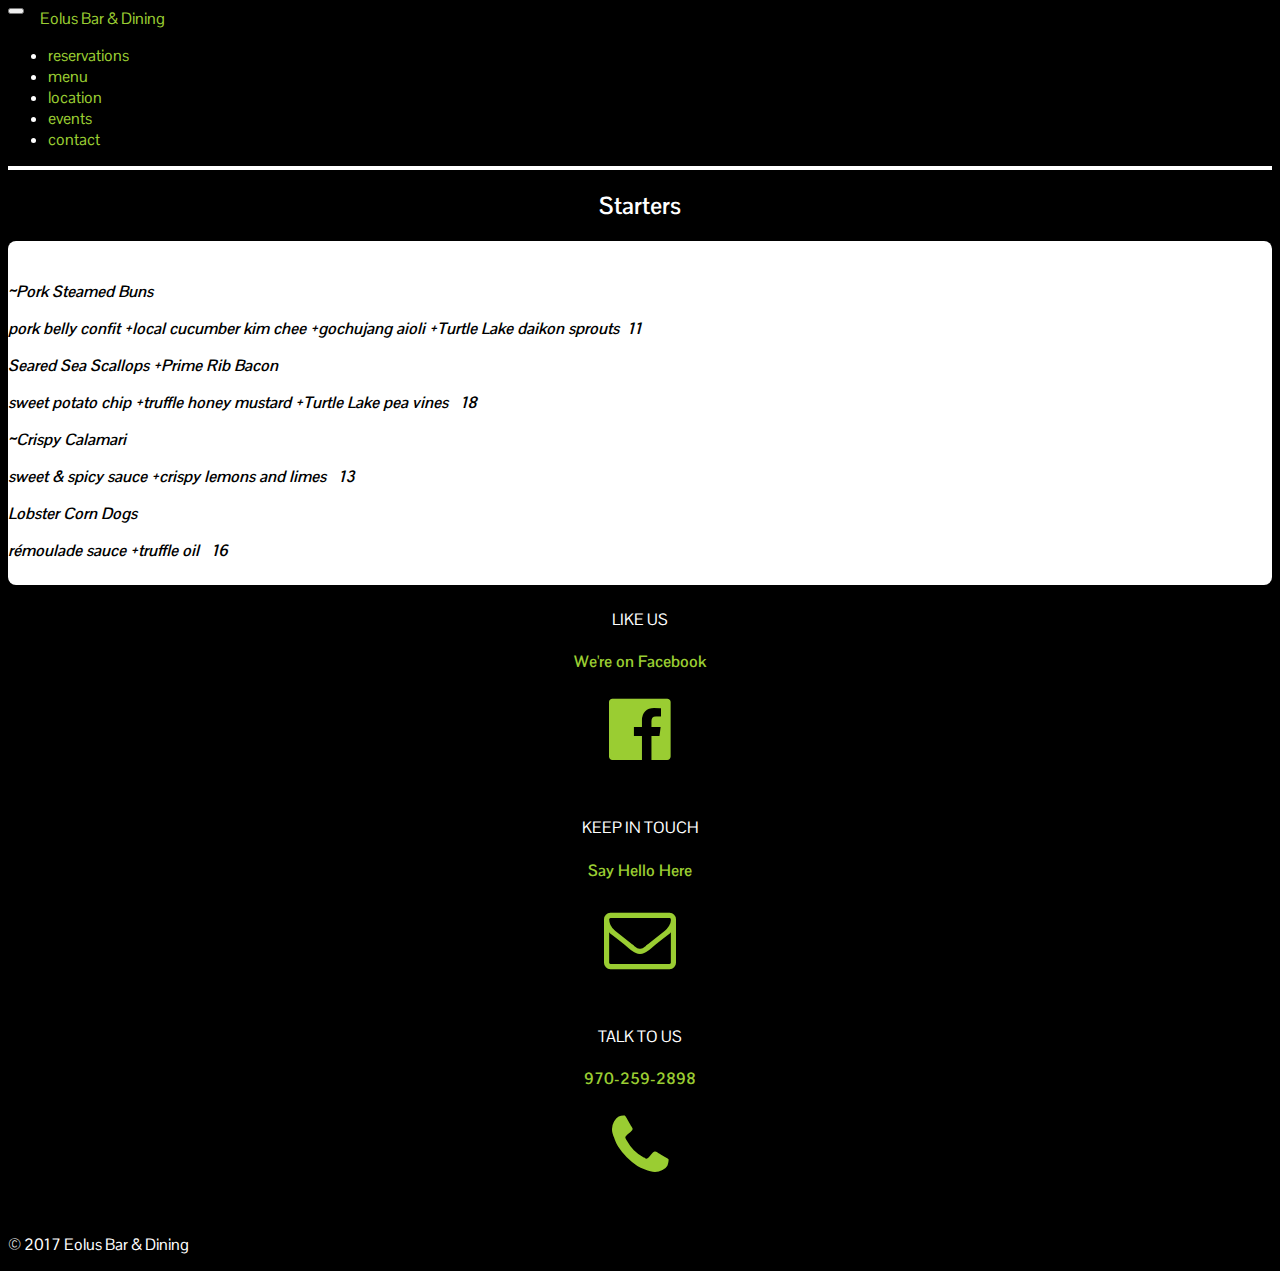
<file: starters.html>
<!DOCTYPE html>
<html lang="en">
  <head>
    <meta charset="utf-8">
    <meta http-equiv="X-UA-Compatible" content="IE=edge">
    <meta name="viewport" content="width=device-width, initial-scale=1, shrink-to-fit=no">
    <!-- The above 3 meta tags *must* come first in the head; any other head content must come *after* these tags -->
    <meta name="description" content="">
    <meta name="author" content="">
    <link rel="icon" href="../../favicon.ico">

    <title>Eolus Bar & Dining Durango, CO</title>
    

    <!-- Bootstrap core CSS -->
    <link rel="stylesheet" href="https://maxcdn.bootstrapcdn.com/bootstrap/4.0.0-alpha.5/css/bootstrap.min.css" integrity="sha384-AysaV+vQoT3kOAXZkl02PThvDr8HYKPZhNT5h/CXfBThSRXQ6jW5DO2ekP5ViFdi" crossorigin="anonymous">

    <!-- Custom styles for this template -->
    <link href="css/style.css" rel="stylesheet">
	<link href="https://fonts.googleapis.com/css?family=Pontano+Sans" rel="stylesheet">
	<link href="https://maxcdn.bootstrapcdn.com/font-awesome/4.7.0/css/font-awesome.min.css" rel="stylesheet"> 
	
	<!-- jQuery (necessary for Bootstrap's JavaScript plugins) -->
    <script src="https://ajax.googleapis.com/ajax/libs/jquery/1.12.4/jquery.min.js"></script>
	<script src="https://maxcdn.bootstrapcdn.com/bootstrap/3.3.7/js/bootstrap.min.js" integrity="sha384-Tc5IQib027qvyjSMfHjOMaLkfuWVxZxUPnCJA7l2mCWNIpG9mGCD8wGNIcPD7Txa" crossorigin="anonymous"></script>  
  </head>

  <body>

    <nav class="navbar navbar-static-top navbar-dark bg-inverse">
    	<button class="navbar-toggler hidden-lg-up" type="button" data-toggle="collapse" data-target="#navbarResponsive" aria-controls="navbarResponsive" aria-expanded="false" aria-label="Toggle navigation"></button>
    	  

      <a href="index.html" class="navbar-brand">Eolus Bar & Dining</a>
      <div class="collapse navbar-toggleable-md" id="navbarResponsive">
      <ul class="nav navbar-nav">
        <li class="nav-item active">
          <a class="nav-link" href="http://www.opentable.com/eolus-bar-and-dining-reservations-durango?restref=29950">reservations <span class="sr-only">(current)</span></a>
        </li>
        <li class="nav-item">
          <a class="nav-link" href="menus.html">menu</a>
        </li>
        <li class="nav-item">
          <a class="nav-link" href="location.html">location</a>
        </li>
        <li class="nav-item">
          <a class="nav-link" href="events.html">events</a>
        </li>
        <li class="nav-item">
          <a class="nav-link" href="contact.html">contact</a>
        </li>
      </ul>
      </div>
    </nav>
    

	<div class="row">
		<div class="col-sm-12">
			<h2 class="text-center mt-2 mb-2">Starters</h2>
			<div class="col-sm-6 offset-sm-3 menu-white">
				<p><em><strong>~Pork Steamed Buns</strong></em></p>
				<p><strong><span style="text-decoration:underline"></span></strong></p>
				<p><em>pork belly confit +local cucumber kim chee +gochujang aioli +Turtle Lake daikon sprouts&nbsp; 11</em></p>
				<p><strong><span style="text-decoration:underline"></span></strong></p>
				<p><em><strong><span style="color:#000000">Seared Sea Scallops +Prime Rib Bacon </span></strong></em></p>
				<p><em><span style="color:#000000">sweet potato chip +truffle honey mustard +Turtle Lake pea vines</span><span style="color:#000000">&nbsp;&nbsp;</span><span style="color:#000000"> 18</span></em></p>
				<p><em><span style="color:#000000"><strong>~Crispy Calamari</strong></span></em></p>
				<p><span style="color:#000000"><em>sweet &amp; spicy sauce +crispy lemons and limes</em><i>&nbsp;&nbsp; </i><i>13</i><i></i></span></p>
				<p><em><strong><span style="color:#000000">Lobster Corn Dogs </span></strong></em></p>
				<p><em><span style="color:#000000">rémoulade sauce +truffle oil&nbsp;&nbsp; 16</span></em></p>
			</div>
		</div>
	</div>




      <div class="col-sm-12" style="margin-top: 24px">
      <!-- FOOTER -->
      <footer>
        <div class="col-sm-4 text-center">
        	<p>LIKE US</p>
        	<a href="https://www.facebook.com/eolusdurango"><h4 class="text-center neon-green">We're on Facebook</h4></a>
	        <a href="https://www.facebook.com/eolusdurango"><i class="fa fa-facebook-official neon-green" aria-hidden="true" style="font-size:72px; margin-bottom:36px"></i></a>
        </div>
        <div class="col-sm-4 text-center">
        	<p>KEEP IN TOUCH</p>
        	<a href="mailto:eolusjames@gmail.com" target="_top"><h4 class="text-center neon-green">Say Hello Here</h4></a>
	        <a href="mailto:eolusjames@gmail.com" target="_top"><i class="fa fa-envelope-o neon-green" aria-hidden="true" style="font-size:72px; margin-bottom:36px"></i></a>
        </div>
        <div class="col-sm-4 text-center">
        	<p>TALK TO US</p>
        	<h4 class="text-center neon-green"><a href="tel:1-970-259-2898">970-259-2898</a></h4>
	        <a href="tel:1-970-259-2898"><i class="fa fa-phone neon-green" aria-hidden="true" style="font-size:72px; margin-bottom:36px"></i></a>
        </div>
        <p>&copy; 2017 Eolus Bar & Dining</p>
      </footer>

    </div><!-- /.container -->

  </body>
</html>
</file>
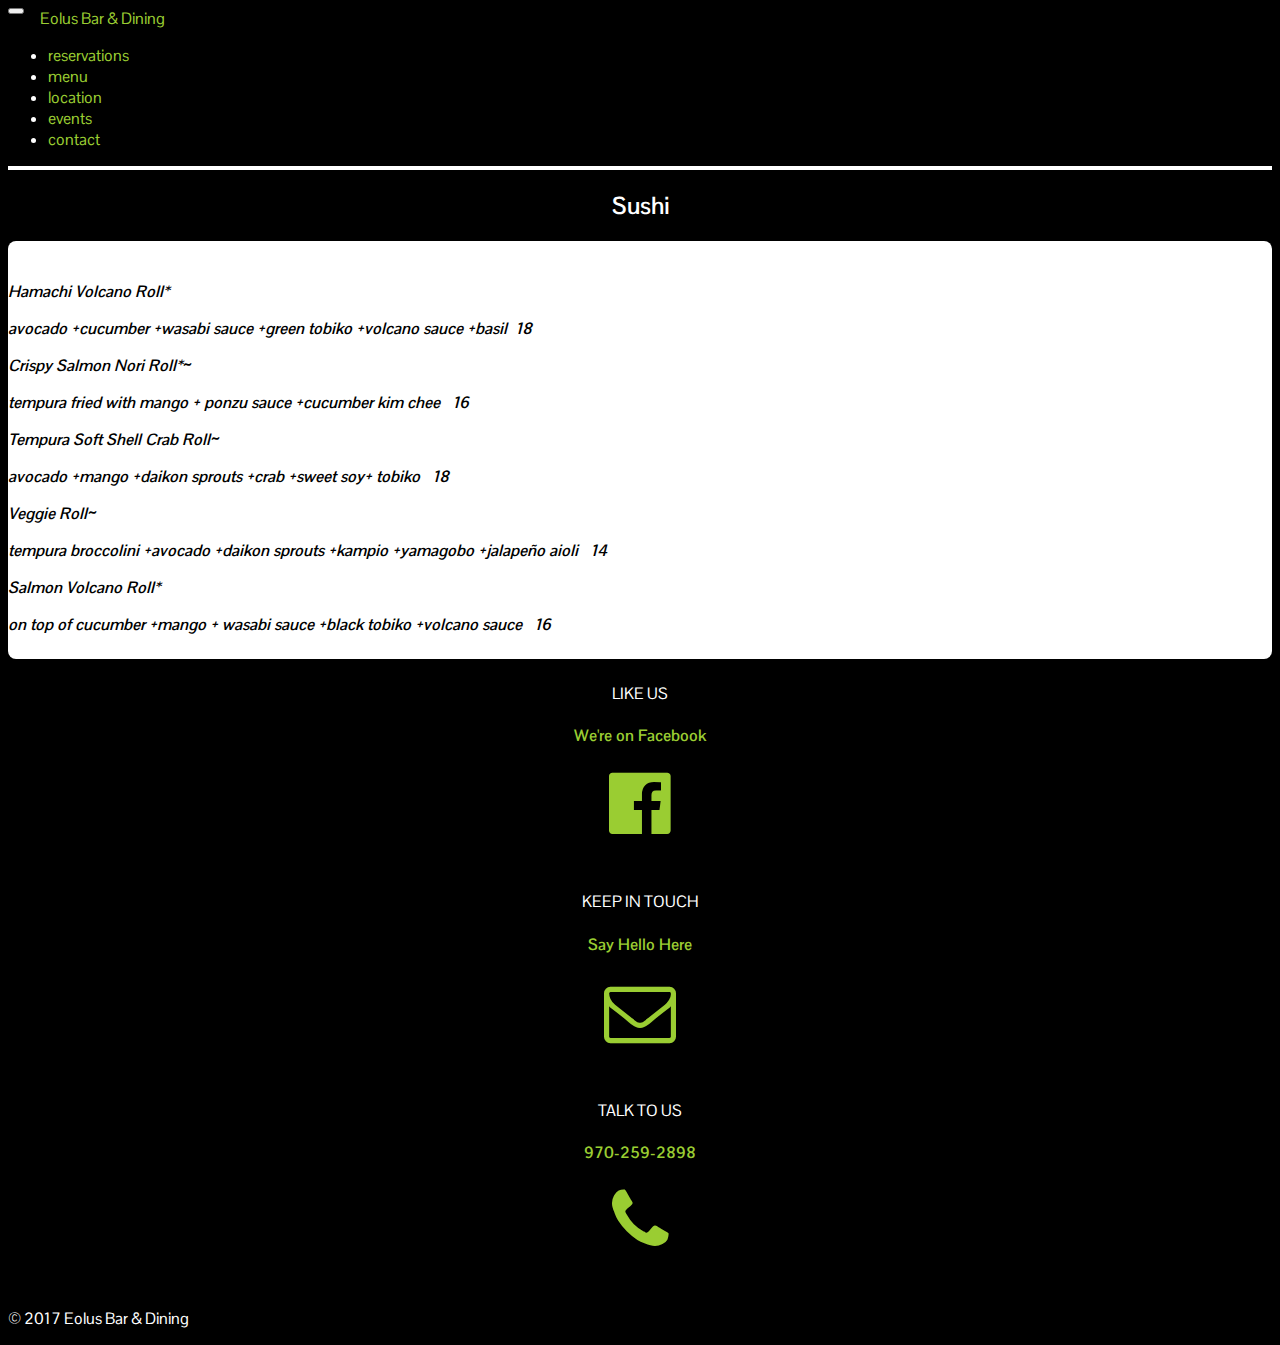
<file: sushi.html>
<!DOCTYPE html>
<html lang="en">
  <head>
    <meta charset="utf-8">
    <meta http-equiv="X-UA-Compatible" content="IE=edge">
    <meta name="viewport" content="width=device-width, initial-scale=1, shrink-to-fit=no">
    <!-- The above 3 meta tags *must* come first in the head; any other head content must come *after* these tags -->
    <meta name="description" content="">
    <meta name="author" content="">
    <link rel="icon" href="../../favicon.ico">

    <title>Eolus Bar & Dining Durango, CO</title>
    

    <!-- Bootstrap core CSS -->
    <link rel="stylesheet" href="https://maxcdn.bootstrapcdn.com/bootstrap/4.0.0-alpha.5/css/bootstrap.min.css" integrity="sha384-AysaV+vQoT3kOAXZkl02PThvDr8HYKPZhNT5h/CXfBThSRXQ6jW5DO2ekP5ViFdi" crossorigin="anonymous">

    <!-- Custom styles for this template -->
    <link href="css/style.css" rel="stylesheet">
	<link href="https://fonts.googleapis.com/css?family=Pontano+Sans" rel="stylesheet">
	<link href="https://maxcdn.bootstrapcdn.com/font-awesome/4.7.0/css/font-awesome.min.css" rel="stylesheet"> 
	
	<!-- jQuery (necessary for Bootstrap's JavaScript plugins) -->
    <script src="https://ajax.googleapis.com/ajax/libs/jquery/1.12.4/jquery.min.js"></script>
	<script src="https://maxcdn.bootstrapcdn.com/bootstrap/3.3.7/js/bootstrap.min.js" integrity="sha384-Tc5IQib027qvyjSMfHjOMaLkfuWVxZxUPnCJA7l2mCWNIpG9mGCD8wGNIcPD7Txa" crossorigin="anonymous"></script>  
  </head>
  <body>

    <nav class="navbar navbar-static-top navbar-dark bg-inverse">
    	<button class="navbar-toggler hidden-lg-up" type="button" data-toggle="collapse" data-target="#navbarResponsive" aria-controls="navbarResponsive" aria-expanded="false" aria-label="Toggle navigation"></button>
    	  

      <a href="index.html" class="navbar-brand">Eolus Bar & Dining</a>
      <div class="collapse navbar-toggleable-md" id="navbarResponsive">
      <ul class="nav navbar-nav">
        <li class="nav-item active">
          <a class="nav-link" href="http://www.opentable.com/eolus-bar-and-dining-reservations-durango?restref=29950">reservations <span class="sr-only">(current)</span></a>
        </li>
        <li class="nav-item">
          <a class="nav-link" href="menus.html">menu</a>
        </li>
        <li class="nav-item">
          <a class="nav-link" href="location.html">location</a>
        </li>
        <li class="nav-item">
          <a class="nav-link" href="events.html">events</a>
        </li>
        <li class="nav-item">
          <a class="nav-link" href="contact.html">contact</a>
        </li>
      </ul>
      </div>
    </nav>
    

	<div class="row">
		<div class="col-sm-12">
			<h2 class="text-center mt-2 mb-2">Sushi</h2>
			<div class="col-sm-6 offset-sm-3 menu-white">
				<p><strong><em>Hamachi Volcano Roll*</em></strong></p>
				<p><em>avocado +cucumber +wasabi sauce +green tobiko +volcano sauce +basil&nbsp; 18</em></p>
				<p><em><strong>Crispy Salmon Nori Roll*~</strong></em></p>
				<p><em>tempura fried with mango + ponzu sauce +cucumber kim chee&nbsp;&nbsp; 16</em><i></i></p>
				<p><em><strong>Tempura Soft Shell Crab Roll~</strong></em></p>
				<p><em>avocado +mango +daikon sprouts +crab +sweet soy+ tobiko&nbsp;&nbsp; 18</em></p>
				<p><em><strong>Veggie Roll~</strong></em></p>
				<p><em>tempura broccolini +avocado +daikon sprouts +kampio +yamagobo&nbsp;+jalapeño aioli&nbsp;&nbsp; 14</em></p>
				<p><strong><em>Salmon Volcano Roll*</em></strong><i></i></p>
				<p><em>on top of cucumber +mango + wasabi sauce +black tobiko +volcano sauce&nbsp;&nbsp; 16</em><i></i></p>
			</div>
		</div>
	</div>




      <div class="col-sm-12" style="margin-top: 24px">
      <!-- FOOTER -->
      <footer>
        <div class="col-sm-4 text-center">
        	<p>LIKE US</p>
        	<a href="https://www.facebook.com/eolusdurango"><h4 class="text-center neon-green">We're on Facebook</h4></a>
	        <a href="https://www.facebook.com/eolusdurango"><i class="fa fa-facebook-official neon-green" aria-hidden="true" style="font-size:72px; margin-bottom:36px"></i></a>
        </div>
        <div class="col-sm-4 text-center">
        	<p>KEEP IN TOUCH</p>
        	<a href="mailto:eolusjames@gmail.com" target="_top"><h4 class="text-center neon-green">Say Hello Here</h4></a>
	        <a href="mailto:eolusjames@gmail.com" target="_top"><i class="fa fa-envelope-o neon-green" aria-hidden="true" style="font-size:72px; margin-bottom:36px"></i></a>
        </div>
        <div class="col-sm-4 text-center">
        	<p>TALK TO US</p>
        	<h4 class="text-center neon-green"><a href="tel:1-970-259-2898">970-259-2898</a></h4>
	        <a href="tel:1-970-259-2898"><i class="fa fa-phone neon-green" aria-hidden="true" style="font-size:72px; margin-bottom:36px"></i></a>
        </div>
        <p>&copy; 2017 Eolus Bar & Dining</p>
      </footer>

    </div><!-- /.container -->

  </body>
</html>
</file>
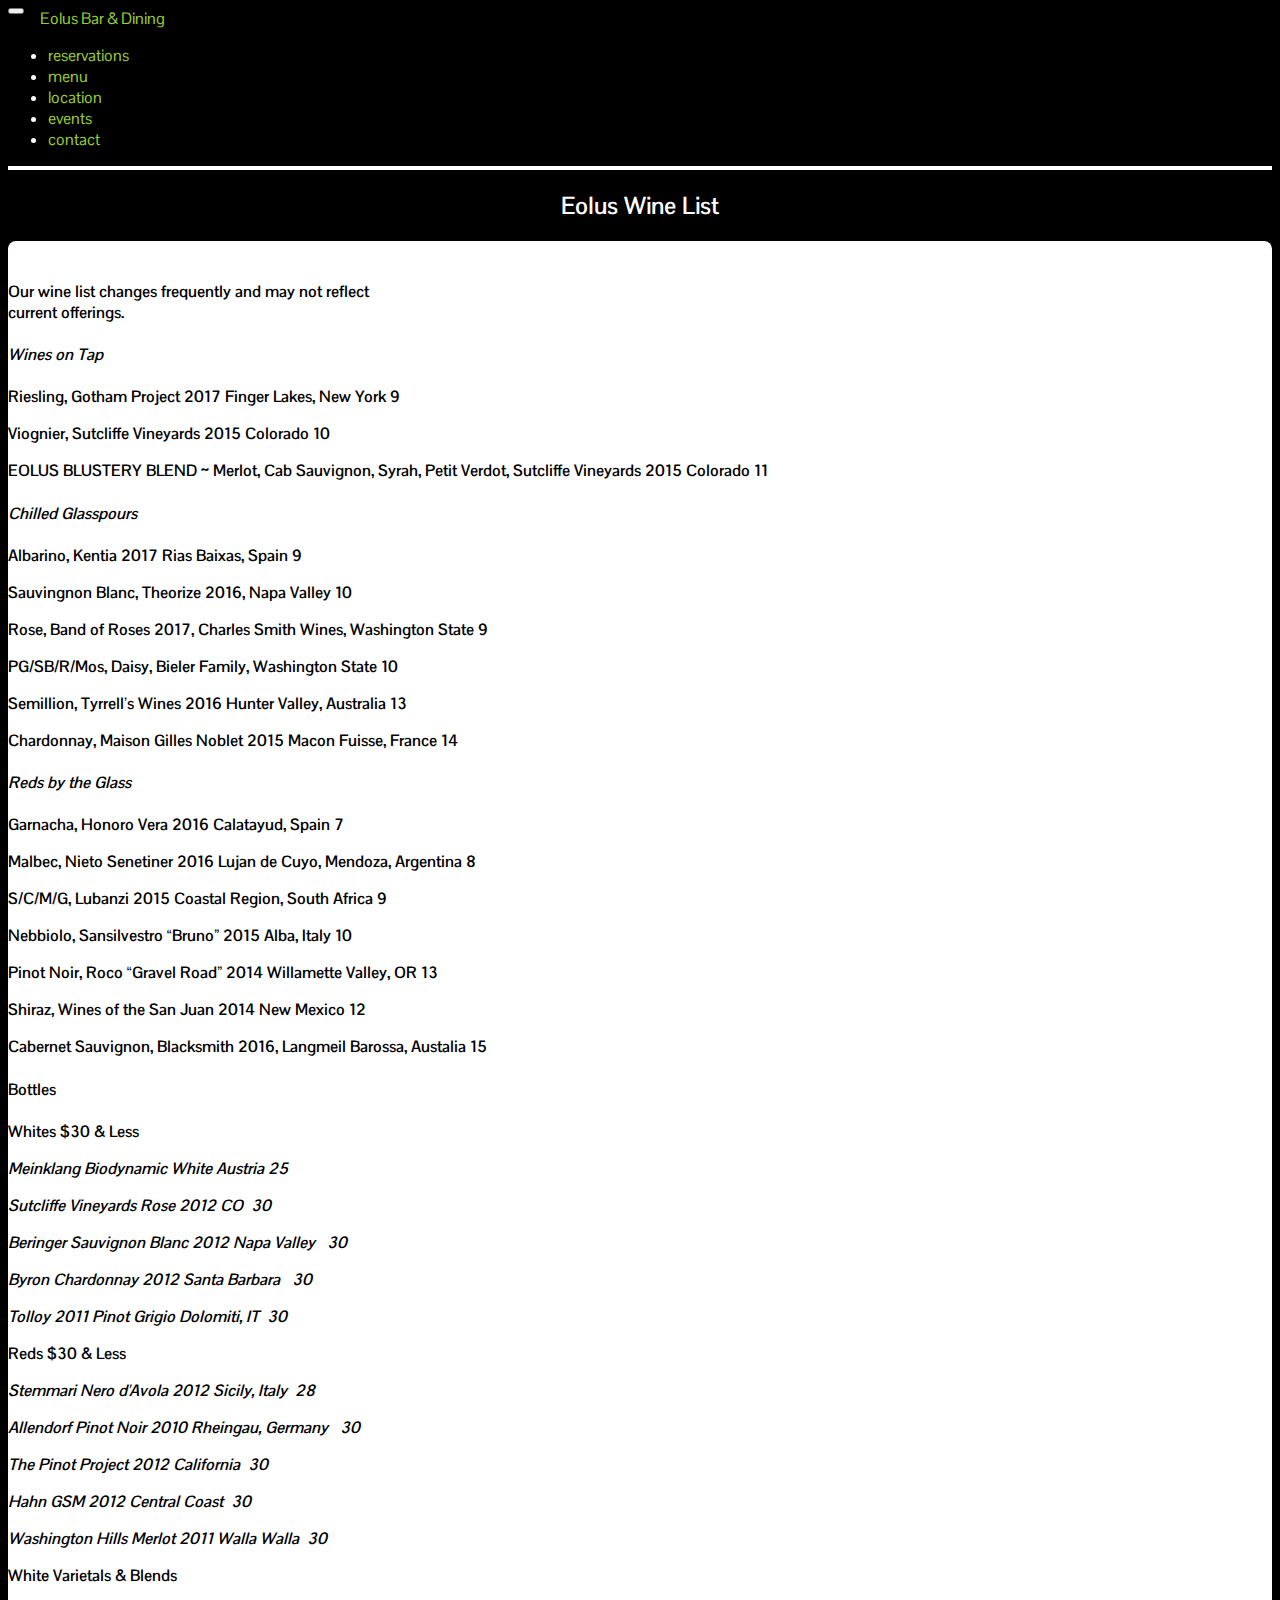
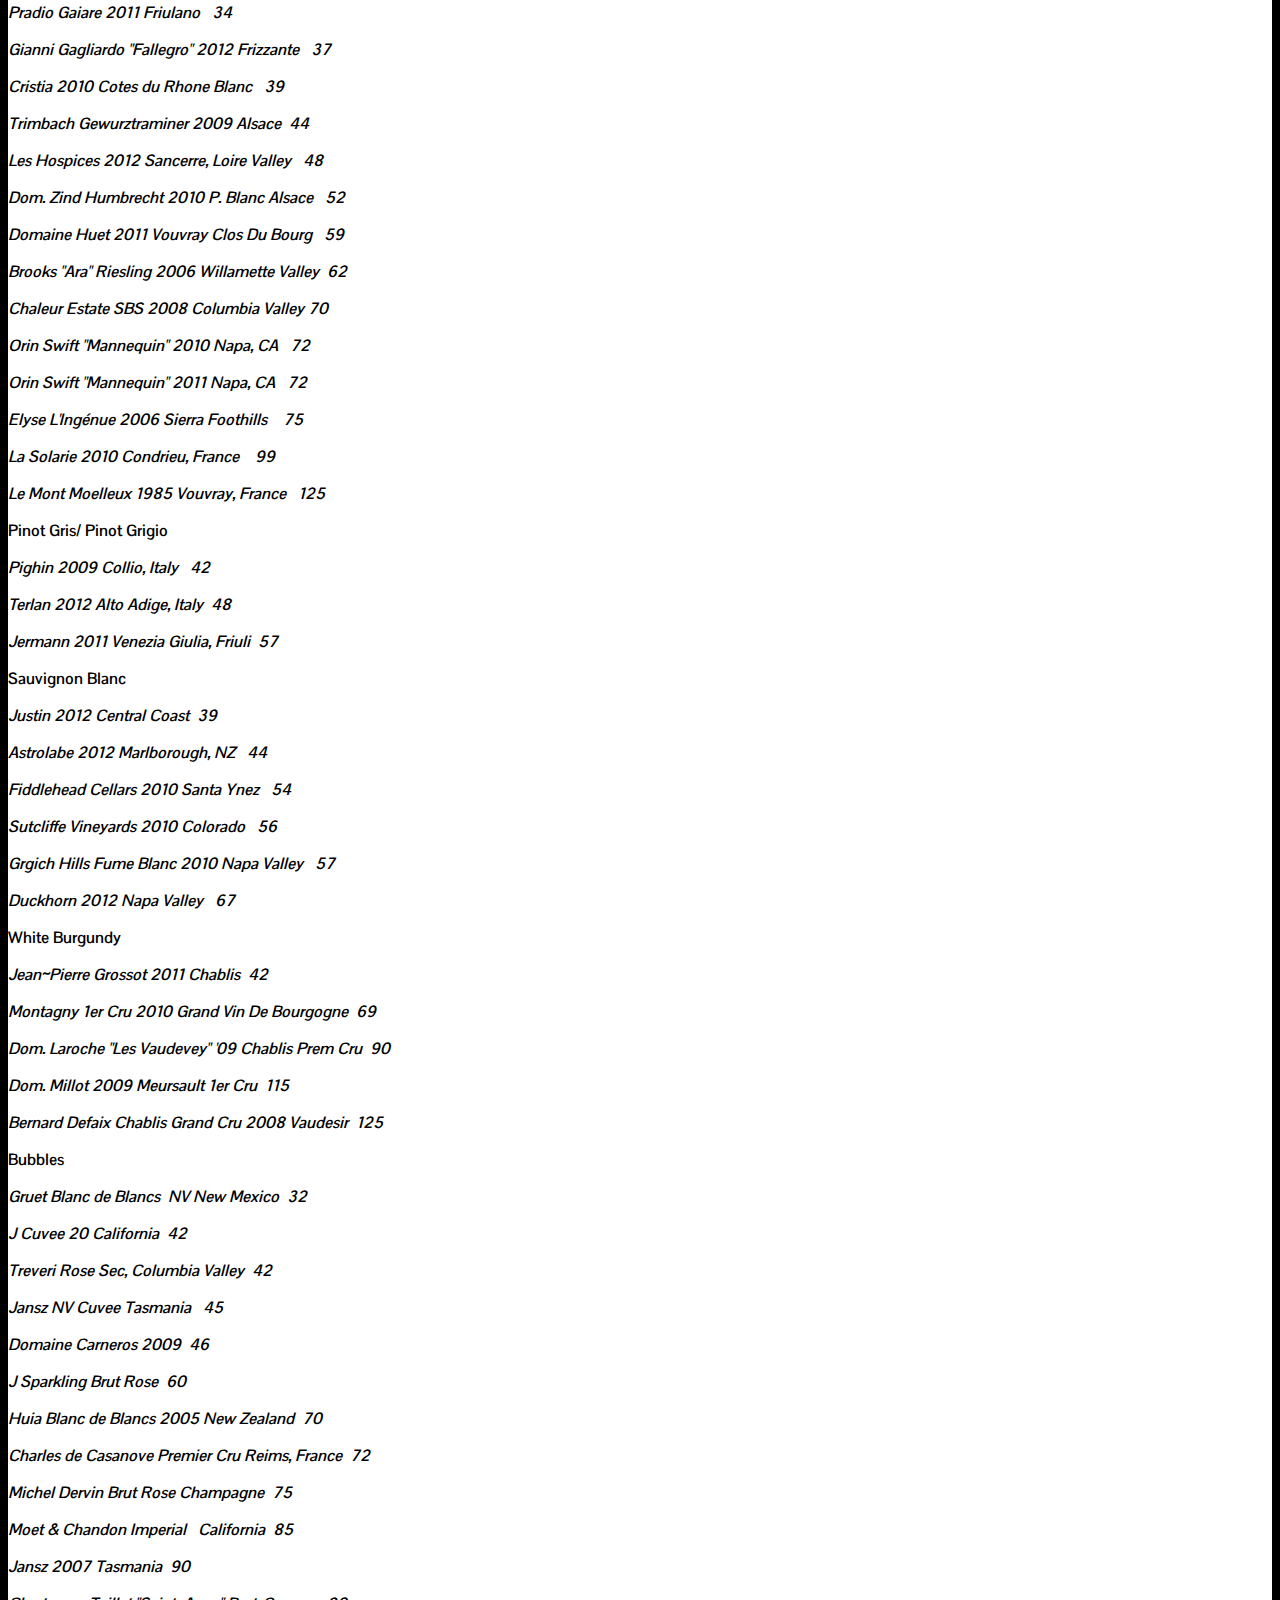
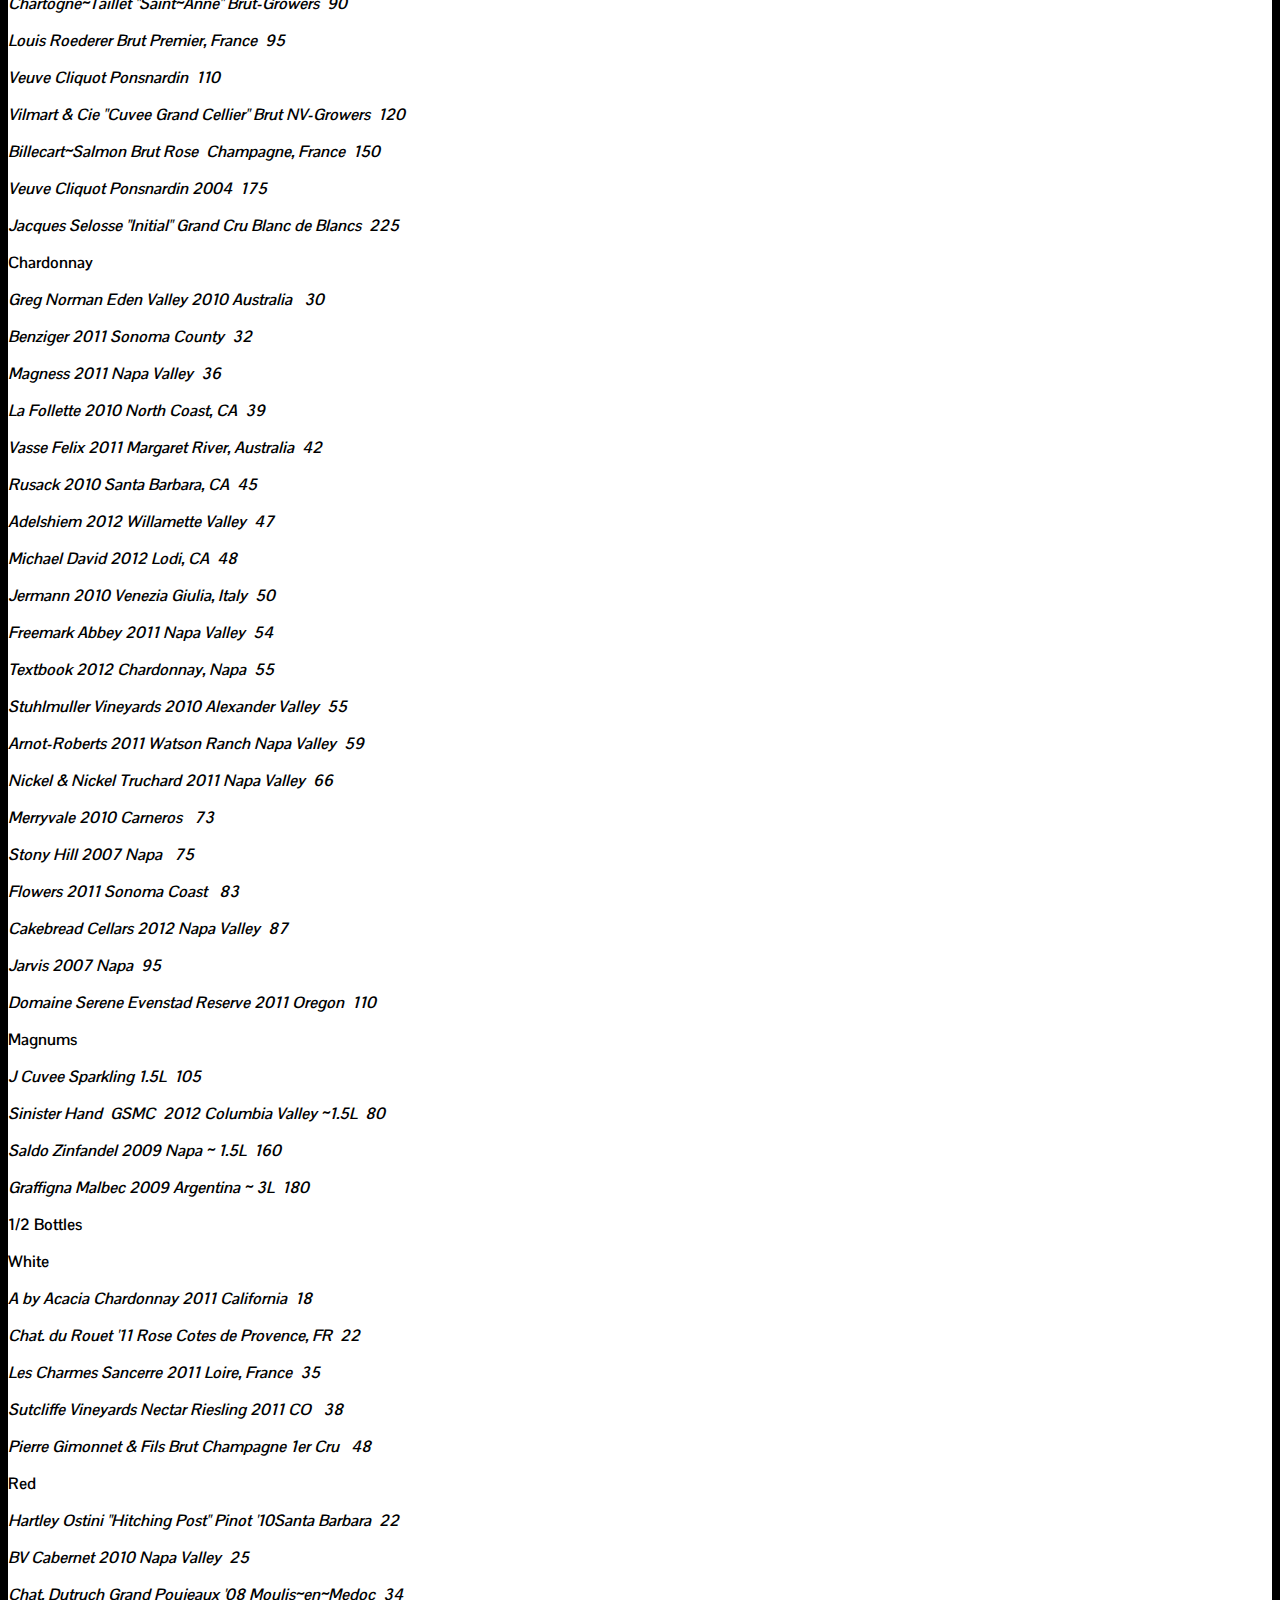
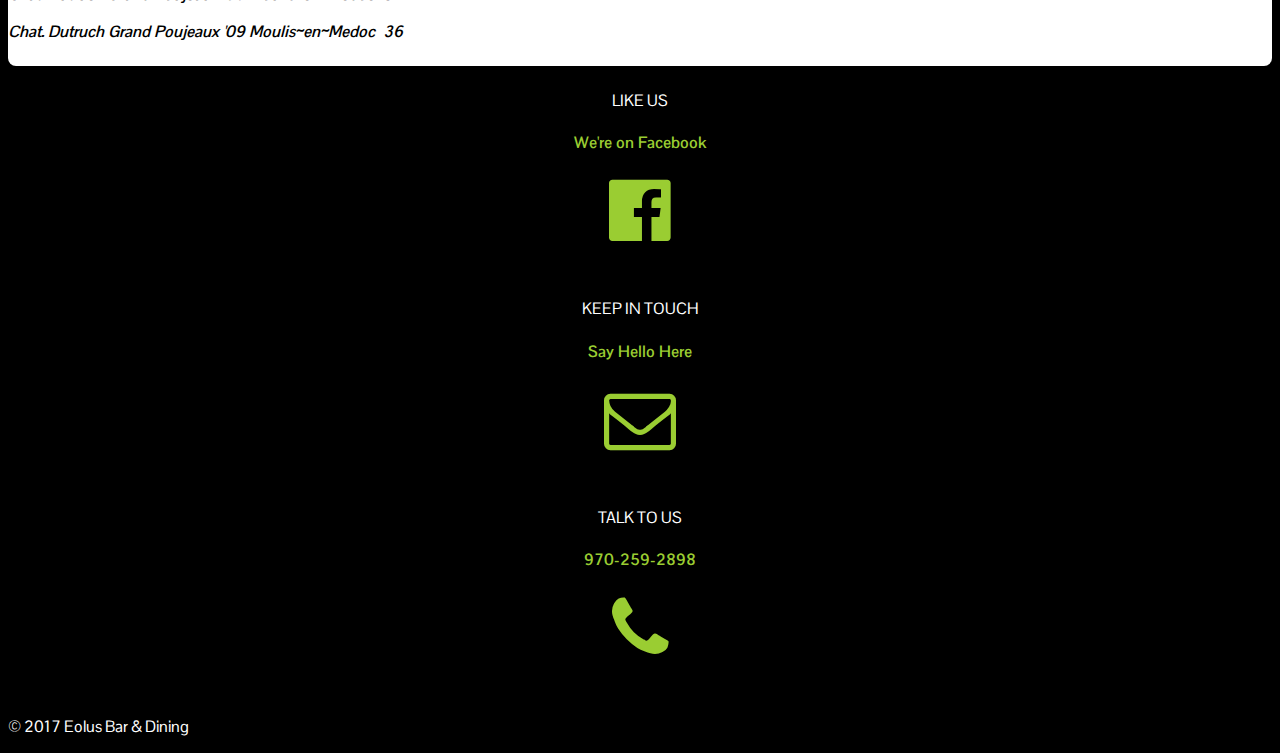
<file: winelist.html>
<!DOCTYPE html>
<html lang="en">
  <head>
    <meta charset="utf-8">
    <meta http-equiv="X-UA-Compatible" content="IE=edge">
    <meta name="viewport" content="width=device-width, initial-scale=1, shrink-to-fit=no">
    <!-- The above 3 meta tags *must* come first in the head; any other head content must come *after* these tags -->
    <meta name="description" content="">
    <meta name="author" content="">
    <link rel="icon" href="../../favicon.ico">

    <title>Eolus Bar & Dining Durango, CO</title>
    

    <!-- Bootstrap core CSS -->
    <link rel="stylesheet" href="https://maxcdn.bootstrapcdn.com/bootstrap/4.0.0-alpha.5/css/bootstrap.min.css" integrity="sha384-AysaV+vQoT3kOAXZkl02PThvDr8HYKPZhNT5h/CXfBThSRXQ6jW5DO2ekP5ViFdi" crossorigin="anonymous">

    <!-- Custom styles for this template -->
    <link href="css/style.css" rel="stylesheet">
	<link href="https://fonts.googleapis.com/css?family=Pontano+Sans" rel="stylesheet">
	<link href="https://maxcdn.bootstrapcdn.com/font-awesome/4.7.0/css/font-awesome.min.css" rel="stylesheet"> 
	
	<!-- jQuery (necessary for Bootstrap's JavaScript plugins) -->
    <script src="https://ajax.googleapis.com/ajax/libs/jquery/1.12.4/jquery.min.js"></script>
	<script src="https://maxcdn.bootstrapcdn.com/bootstrap/3.3.7/js/bootstrap.min.js" integrity="sha384-Tc5IQib027qvyjSMfHjOMaLkfuWVxZxUPnCJA7l2mCWNIpG9mGCD8wGNIcPD7Txa" crossorigin="anonymous"></script>  
  </head>

  <body>

    <nav class="navbar navbar-static-top navbar-dark bg-inverse">
    	<button class="navbar-toggler hidden-lg-up" type="button" data-toggle="collapse" data-target="#navbarResponsive" aria-controls="navbarResponsive" aria-expanded="false" aria-label="Toggle navigation"></button>
    	  

      <a href="index.html" class="navbar-brand">Eolus Bar & Dining</a>
      <div class="collapse navbar-toggleable-md" id="navbarResponsive">
      <ul class="nav navbar-nav">
        <li class="nav-item active">
          <a class="nav-link" href="http://www.opentable.com/eolus-bar-and-dining-reservations-durango?restref=29950">reservations <span class="sr-only">(current)</span></a>
        </li>
        <li class="nav-item">
          <a class="nav-link" href="menus.html">menu</a>
        </li>
        <li class="nav-item">
          <a class="nav-link" href="location.html">location</a>
        </li>
        <li class="nav-item">
          <a class="nav-link" href="events.html">events</a>
        </li>
        <li class="nav-item">
          <a class="nav-link" href="contact.html">contact</a>
        </li>
      </ul>
      </div>
    </nav>
    

	<div class="row">
		<div class="col-sm-12">
			<h2 class="text-center mt-2 mb-2">Eolus Wine List</h2>
			<div class="col-sm-6 offset-sm-3 menu-white">
				<p>Our wine list changes frequently and may not reflect <br> current offerings.</p>
				<h4><i>Wines on Tap</i></h4>
				<p>Riesling, Gotham Project 2017 Finger Lakes, New York  9</p>
				<p>Viognier, Sutcliffe Vineyards 2015 Colorado  10</p>
				<p>EOLUS BLUSTERY BLEND ~ Merlot, Cab Sauvignon, Syrah, Petit Verdot, Sutcliffe Vineyards 2015 Colorado  11</p>
				<h4 style="text-align:left"><i>Chilled Glasspours</i></h4>
				<p>Albarino, Kentia 2017 Rias Baixas, Spain  9</p>
				<p>Sauvingnon Blanc, Theorize 2016, Napa Valley  10</p>
				<p>Rose, Band of Roses 2017, Charles Smith Wines, Washington State  9 </p>
				<p>PG/SB/R/Mos, Daisy, Bieler Family, Washington State  10</p>
				<p>Semillion, Tyrrell’s Wines 2016 Hunter Valley, Australia  13</p>
				<p>Chardonnay, Maison Gilles Noblet 2015 Macon Fuisse, France  14</p>
				<p></p>
				<h4><i>Reds by the Glass</i></h4>
				<p>Garnacha, Honoro Vera 2016 Calatayud, Spain  7</p>
				<p>Malbec, Nieto Senetiner 2016 Lujan de Cuyo, Mendoza, Argentina   8</p>
				<p>S/C/M/G, Lubanzi 2015 Coastal Region, South Africa  9</p>
				<p>Nebbiolo, Sansilvestro “Bruno” 2015 Alba, Italy   10</p>
				<p>Pinot Noir, Roco “Gravel Road” 2014 Willamette Valley, OR  13</p>
				<p>Shiraz, Wines of the San Juan 2014 New Mexico  12</p>
				<p>Cabernet Sauvignon, Blacksmith 2016, Langmeil Barossa, Austalia  15</p>
				<h4 style="text-align:left">Bottles</h4>
				<p><strong>Whites $30 &amp; Less</strong></p>
				<p><em>Meinklang Biodynamic White Austria 25</em></p>
				<p><em>Sutcliffe Vineyards Rose 2012 CO&nbsp; 30</em></p>
				<p><em>Beringer Sauvignon Blanc 2012 Napa Valley&nbsp;&nbsp; 30</em></p>
				<p><em>Byron Chardonnay 2012 Santa Barbara&nbsp;&nbsp; 30</em></p>
				<p><em>Tolloy 2011 Pinot Grigio Dolomiti, IT&nbsp; 30</em></p>
				<p><strong>Reds $30 &amp; Less</strong></p>
				<p><em>Stemmari Nero d'Avola 2012 Sicily, Italy&nbsp; 28</em></p>
				<p><em>Allendorf Pinot Noir 2010 Rheingau, Germany&nbsp;&nbsp; 30</em></p>
				<p><em>The Pinot Project 2012 California&nbsp; 30</em></p>
				<p><em>Hahn GSM 2012 Central Coast &nbsp;30</em></p>
				<p><em>Washington Hills Merlot 2011 Walla Walla &nbsp;30</em></p>
				<p><strong>White Varietals &amp; Blends</strong>&nbsp;</p>
				<p><em>Pradio Gaiare 2011 Friulano&nbsp;&nbsp; 34</em></p>
				<p><em>Gianni Gagliardo "Fallegro" 2012 Frizzante&nbsp;&nbsp; 37</em></p>
				<p><em>Cristia 2010 Cotes du Rhone Blanc&nbsp;&nbsp; 39</em></p>
				<p><em>Trimbach Gewurztraminer 2009 Alsace&nbsp; 44</em></p>
				<p><em>Les Hospices 2012 Sancerre, Loire Valley&nbsp;&nbsp; 48</em></p>
				<p><em>Dom. Zind Humbrecht 2010 P. Blanc Alsace&nbsp;&nbsp; 52</em></p>
				<p><em>Domaine Huet 2011 Vouvray Clos Du Bourg&nbsp;&nbsp; 59</em></p>
				<p><em>Brooks "Ara" Riesling 2006 Willamette Valley&nbsp; 62</em></p>
				<p><em>Chaleur Estate SBS 2008 Columbia Valley 70</em></p>
				<p><em>Orin Swift "Mannequin" 2010 Napa, CA&nbsp;&nbsp; 72</em></p>
				<p><em>Orin Swift "Mannequin" 2011 Napa, CA&nbsp;&nbsp; 72</em></p>
				<p><em>Elyse L'Ingénue 2006 Sierra Foothills&nbsp;&nbsp;&nbsp; 75</em></p>
				<p><em>La Solarie 2010 Condrieu, France&nbsp;&nbsp;&nbsp; 99</em></p>
				<p><em>Le Mont Moelleux 1985 Vouvray, France&nbsp;&nbsp; 125</em></p>
				<p><strong> Pinot Gris/ Pinot Grigio </strong></p>
				<p><em>Pighin 2009 Collio, Italy&nbsp;&nbsp; 42</em></p>
				<p><em>Terlan 2012 Alto Adige, Italy &nbsp;48</em></p>
				<p><em>Jermann 2011 Venezia Giulia, Friuli &nbsp;57</em></p>
				<p><strong> Sauvignon Blanc&nbsp;</strong></p>
				<p><em>Justin 2012 Central Coast&nbsp; 39</em></p>
				<p><em>Astrolabe 2012 Marlborough, NZ&nbsp;&nbsp; 44</em></p>
				<p><em>Fiddlehead Cellars 2010 Santa Ynez&nbsp;&nbsp; 54</em></p>
				<p><em>Sutcliffe Vineyards 2010 Colorado&nbsp;&nbsp; 56</em></p>
				<p><em>Grgich Hills Fume Blanc 2010 Napa Valley&nbsp;&nbsp; 57</em></p>
				<p><em>Duckhorn 2012 Napa Valley&nbsp;&nbsp; 67</em></p>
				<p><strong> White Burgundy</strong></p>
				<p><em>Jean~Pierre Grossot 2011 Chablis&nbsp; 42</em></p>
				<p><em>Montagny 1er Cru 2010 Grand Vin De Bourgogne&nbsp; 69</em></p>
				<p><em>Dom. Laroche "Les Vaudevey" '09 Chablis Prem Cru&nbsp; 90</em></p>
				<p><em>Dom. Millot 2009 Meursault 1er Cru&nbsp; 115</em></p>
				<p><em>Bernard Defaix Chablis Grand Cru 2008 Vaudesir&nbsp; 125</em></p>
				<p><strong>Bubbles </strong></p>
				<p><em>Gruet Blanc de Blancs&nbsp; NV New Mexico&nbsp; 32</em></p>
				<p><em> J Cuvee 20 California&nbsp; 42</em></p>
				<p><em> Treveri Rose Sec, Columbia Valley&nbsp; 42</em></p>
				<p><em> Jansz NV Cuvee Tasmania&nbsp;&nbsp; 45</em></p>
				<p><em> Domaine Carneros 2009&nbsp; 46</em></p>
				<p><em>J Sparkling Brut Rose&nbsp; 60</em></p>
				<p><em> Huia Blanc de Blancs 2005 New Zealand&nbsp; 70</em></p>
				<p><em> Charles de Casanove Premier Cru Reims, France&nbsp; 72</em></p>
				<p><em> Michel Dervin Brut Rose Champagne&nbsp; 75</em></p>
				<p><em> Moet &amp; Chandon Imperial&nbsp;&nbsp; California &nbsp;85</em></p>
				<p><em> Jansz 2007 Tasmania &nbsp;90</em></p>
				<p><em> Chartogne~Taillet "Saint~Anne" Brut-Growers&nbsp; 90</em></p>
				<p><em> Louis Roederer Brut Premier, France&nbsp; 95</em></p>
				<p><em> Veuve Cliquot Ponsnardin&nbsp; 110</em></p>
				<p><em> Vilmart &amp; Cie "Cuvee Grand Cellier" Brut NV-Growers&nbsp; 120</em></p>
				<p><em> Billecart~Salmon Brut Rose&nbsp; Champagne, France&nbsp; 150</em></p>
				<p><em> Veuve Cliquot Ponsnardin 2004&nbsp; 175</em></p>
				<p><em> Jacques Selosse "Initial" Grand Cru Blanc de Blancs&nbsp; 225</em></p>
				<p><strong>Chardonnay </strong></p>
				<p><em>Greg Norman Eden Valley 2010 Australia&nbsp;&nbsp; 30</em></p>
				<p><em> Benziger 2011 Sonoma County&nbsp; 32</em></p>
				<p><em> Magness 2011 Napa Valley&nbsp; 36</em></p>
				<p><em> La Follette 2010 North Coast, CA &nbsp;39</em></p>
				<p><em> Vasse Felix 2011 Margaret River, Australia &nbsp;42</em></p>
				<p><em> Rusack 2010 Santa Barbara, CA &nbsp;45</em></p>
				<p><em> Adelshiem 2012 Willamette Valley &nbsp;47</em></p>
				<p><em> Michael David 2012 Lodi, CA &nbsp;48</em></p>
				<p><em> Jermann 2010 Venezia Giulia, Italy &nbsp;50</em></p>
				<p><em> Freemark Abbey 2011 Napa Valley &nbsp;54</em></p>
				<p><em> Textbook 2012 Chardonnay, Napa &nbsp;55</em></p>
				<p><em> Stuhlmuller Vineyards 2010 Alexander Valley &nbsp;55</em></p>
				<p><em> Arnot-Roberts 2011 Watson Ranch Napa Valley &nbsp;59</em></p>
				<p><em> Nickel &amp; Nickel Truchard 2011 Napa Valley &nbsp;66</em></p>
				<p><em> Merryvale 2010 Carneros&nbsp;&nbsp; 73 </em></p>
				<p><em>Stony Hill 2007 Napa&nbsp;&nbsp; 75 </em></p>
				<p><em>Flowers 2011 Sonoma Coast&nbsp;&nbsp; 83 </em></p>
				<p><em>Cakebread Cellars 2012 Napa Valley&nbsp; 87 </em></p>
				<p><em>Jarvis 2007 Napa&nbsp; 95 </em></p>
				<p><em>Domaine Serene Evenstad Reserve 2011 Oregon&nbsp; 110</em></p>
				<p><strong>Magnums</strong></p>
				<p><em> J Cuvee Sparkling 1.5L &nbsp;105 </em></p>
				<p><em> Sinister Hand&nbsp; GSMC&nbsp; 2012 Columbia Valley ~1.5L&nbsp; 80</em></p>
				<p><em> Saldo Zinfandel 2009 Napa ~ 1.5L &nbsp;160</em></p>
				<p><em> Graffigna Malbec 2009 Argentina ~ 3L &nbsp;180</em></p>
				<p><strong>1/2 Bottles</strong></p>
				<p><strong> White </strong></p>
				<p><em>A by Acacia Chardonnay 2011 California&nbsp; 18 </em></p>
				<p><em>Chat. du Rouet '11 Rose Cotes de Provence, FR&nbsp; 22 </em></p>
				<p><em>Les Charmes Sancerre 2011 Loire, France&nbsp; 35 </em></p>
				<p><em>Sutcliffe Vineyards Nectar Riesling 2011 CO&nbsp;&nbsp; 38 </em></p>
				<p><em>Pierre Gimonnet &amp; Fils Brut Champagne 1er Cru&nbsp;&nbsp; 48 </em></p>
				<p><strong>Red</strong></p>
				<p><em> Hartley Ostini "Hitching Post" Pinot '10Santa Barbara&nbsp; 22</em></p>
				<p><em>BV Cabernet 2010 Napa Valley &nbsp;25 </em></p>
				<p><em>Chat. Dutruch Grand Poujeaux '08 Moulis~en~Medoc&nbsp; 34 </em></p>
				<p><em>Chat. Dutruch Grand Poujeaux '09 Moulis~en~Medoc &nbsp;36 </em></p>

			</div>
		</div>
	</div>




      <div class="col-sm-12" style="margin-top: 24px">
      <!-- FOOTER -->
      <footer>
        <div class="col-sm-4 text-center">
        	<p>LIKE US</p>
        	<a href="https://www.facebook.com/eolusdurango"><h4 class="text-center neon-green">We're on Facebook</h4></a>
	        <a href="https://www.facebook.com/eolusdurango"><i class="fa fa-facebook-official neon-green" aria-hidden="true" style="font-size:72px; margin-bottom:36px"></i></a>
        </div>
        <div class="col-sm-4 text-center">
        	<p>KEEP IN TOUCH</p>
        	<a href="mailto:eolusjames@gmail.com" target="_top"><h4 class="text-center neon-green">Say Hello Here</h4></a>
	        <a href="mailto:eolusjames@gmail.com" target="_top"><i class="fa fa-envelope-o neon-green" aria-hidden="true" style="font-size:72px; margin-bottom:36px"></i></a>
        </div>
        <div class="col-sm-4 text-center">
        	<p>TALK TO US</p>
        	<h4 class="text-center neon-green"><a href="tel:1-970-259-2898">970-259-2898</a></h4>
	        <a href="tel:1-970-259-2898"><i class="fa fa-phone neon-green" aria-hidden="true" style="font-size:72px; margin-bottom:36px"></i></a>
        </div>
        <p>&copy; 2017 Eolus Bar & Dining</p>
      </footer>

    </div><!-- /.container -->

  </body>
</html>
</file>
<file: css/style.css>
@import url('https://fonts.googleapis.com/css?family=Pontano+Sans');

body {
	font-family:'Pontano Sans', sans-serif;
	background: #000;
	color: #fff;
}

.navbar {
    border-radius: 0;
}


.navbar-dark .navbar-toggler {
	float: left !important;
    margin-right: 16px;
}

.carousel {
    margin-bottom: 36px;
}
.carousel-item img {
	width: 100%;
}

.bg-inverse {
    background-color: #000!important;
}

a.nav-link {
	clear:both;
}

.text-center {
    text-align: center;
}

a {
    color: yellowgreen;
    text-decoration: none;
}

.neon-green {
	color: yellowgreen;
}

#CDSWIDCOE {
	margin:auto !important;
}

vert-space-36 {
	margin-top: 36px;
}

margin-bot-36 {
	margin-bottom: 36px;
}


//album css
.album {
  min-height: 50rem; /* Can be removed; just added for demo purposes */
  padding-top: 3rem;
  padding-bottom: 3rem;
  background-color: #f7f7f7;
}

.card {
  float: left;
  width: 33.333%;
  padding: .75rem;
  margin-bottom: 2rem;
  border: 0;
}

.card > img {
  margin-bottom: .75rem;
}

.card-text {
  font-size: 85%;
}

.border-white-3 {
	border: solid #fff 3px;
}

.navbar {
    border-bottom: #fff solid 4px;
}

a:hover {
	text-decoration: none;
}

.menu-white {
	background: #fff;
	color: #000;
	padding-top: 24px;
	border-radius: 8px;
	padding-bottom: 8px;
}

.menu-white p {
	font-weight: bold;
}


// Small devices (landscape phones, 544px and up)
@media (min-width: 544px) { 
	a.nav-link {
		clear:none;
	}
}
</file>
